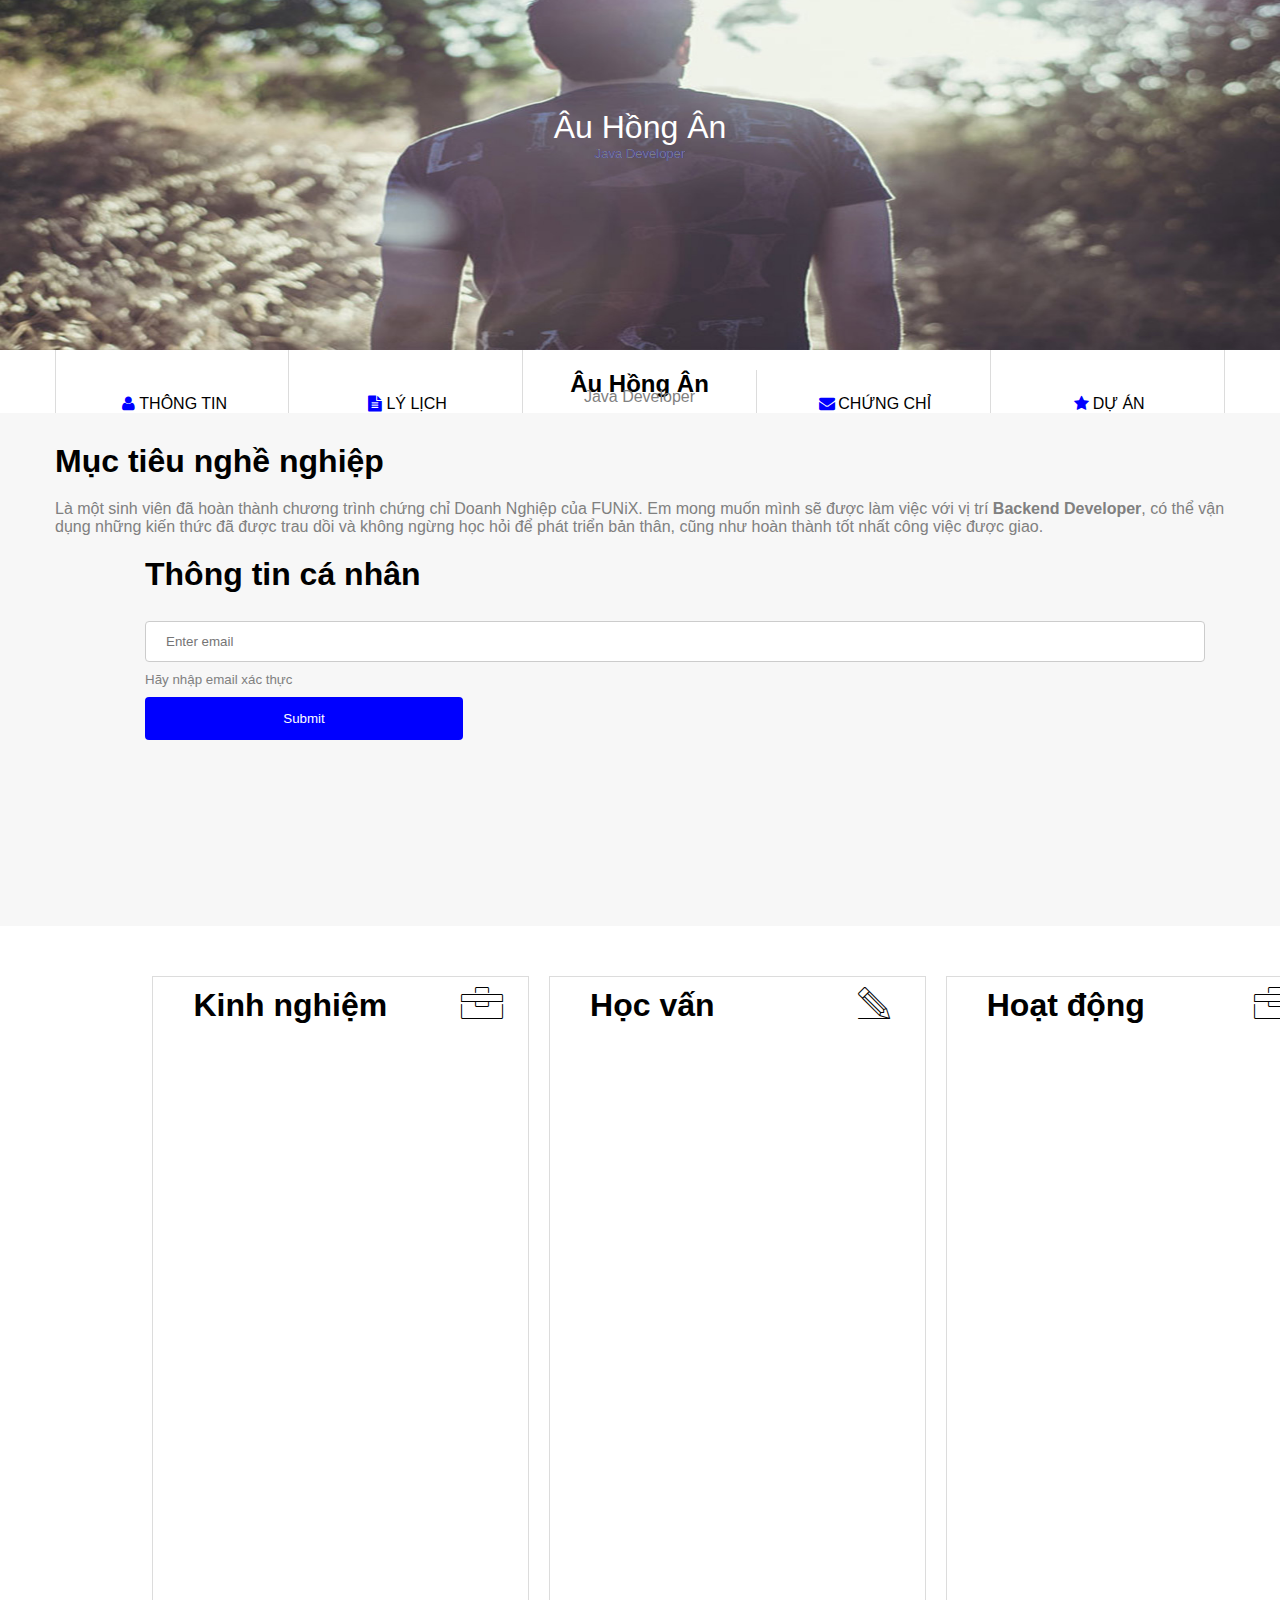
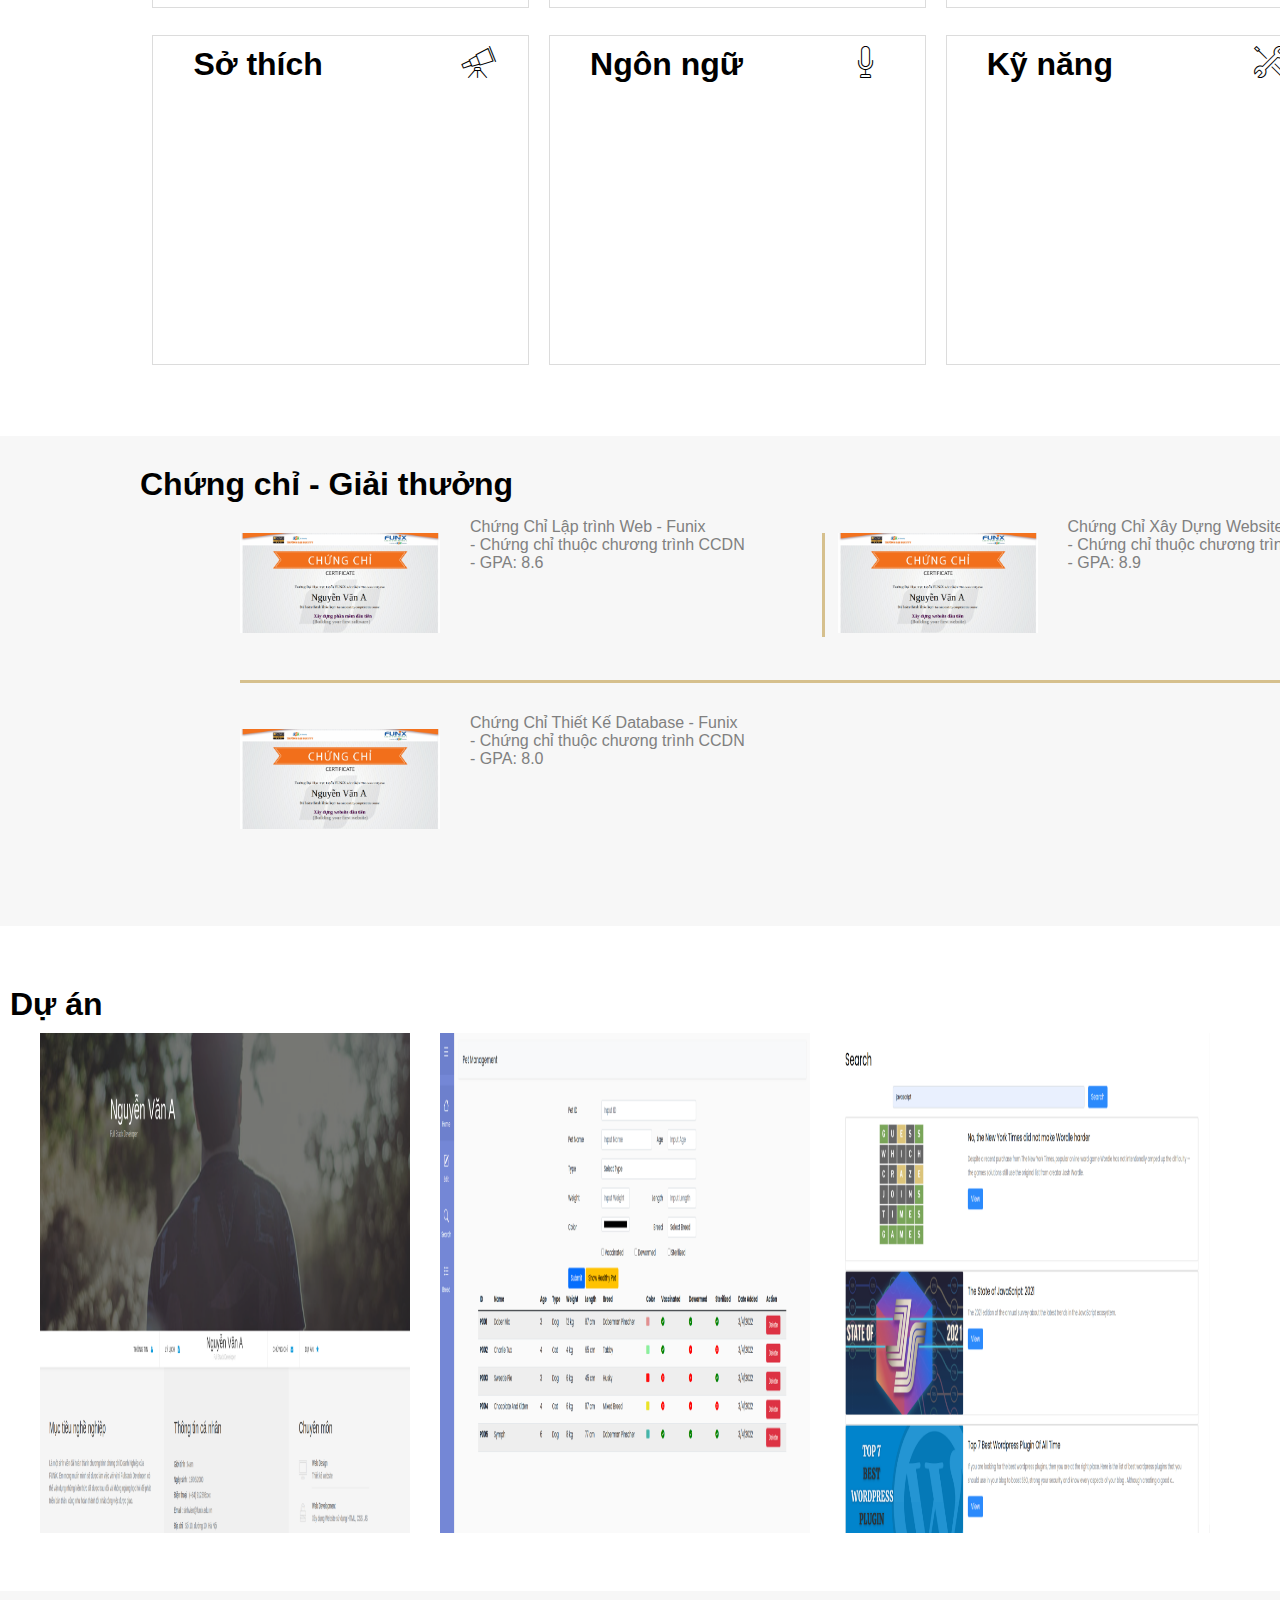
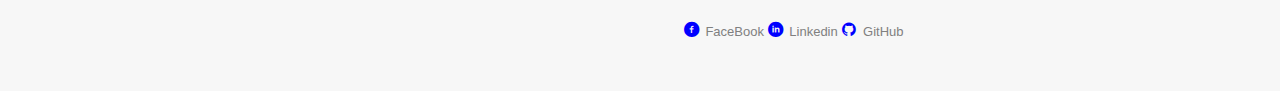
<file: ASM3/index.html>
<!DOCTYPE html>
<html lang="en">
<head>
	<meta charset="UTF-8">
	<meta http-equiv="X-UA-Compatible" content="IE=edge">
	<meta name="viewport" content="width=device-width, initial-scale=1.0">
	<link rel="stylesheet" href="./css/laptop.css">
	<link rel="stylesheet" href="./css/tablet.css">
	<link rel="stylesheet" href="./css/mobile.css">
	<link rel="stylesheet" href="./css/font.css">
	<link href="https://cdn.jsdelivr.net/npm/bootstrap@5.3.0-alpha1/dist/css/bootstrap.min.css" rel="stylesheet" 
	integrity="sha384-GLhlTQ8iRABdZLl6O3oVMWSktQOp6b7In1Zl3/Jr59b6EGGoI1aFkw7cmDA6j6gD" crossorigin="anonymous">
	<script src="./js/Js.js"></script>
	<title>Assignment 03</title>
</head>
<body onload="OnPageLoading()">
<!--Banner  -->
	<div class="banner">
		<img src="./images/banner.jpg" alt="banner" >
		<div class="title">
			<h1>Âu Hồng Ân</h1>
			<p >Java Developer</p>
		</div>
	</div>

	<!--Ending Banner  -->

	<!--Navbar  -->
	
	<section id="nav-bar">
		<nav class="container">
			<a id="info"><i class="icon-user"></i>Thông tin</a>
			<a><i class="icon-doc-text-inv mobile"></i>Lý lịch</a>
			<div  class="title2">
				<h2 class="namepos">Âu Hồng Ân</h2>
				<p class="namepos">Java Developer</p>
			</div>
			<a><i class="icon-mail-alt mobile-cer"></i>Chứng chỉ</a>
			<a> <i class="icon-star-1 mobile-project"></i>Dự Án</a>
		</nav> 
	
	</section>

	<!--Ending Navbar  -->

<!--About  -->
<section id="about" class="bg-grey">
	<div class="container">
		<div class="row ">
			<div id="item1" class="col-lg-6 col-md-6" >
				<div id="target">
					<h1 class="section-title">Mục tiêu nghề nghiệp</h1>
					<p style="padding-top: 20px">
						Là một sinh viên đã hoàn thành chương trình chứng chỉ Doanh
						Nghiệp của FUNiX. Em mong muốn mình sẽ được làm việc với vị
						trí <b>Backend Developer</b>, có thể vận dụng những kiến
						thức đã được trau dồi và không ngừng học hỏi để phát triển
						bản thân, cũng như hoàn thành tốt nhất công việc được giao.
					</p>
				</div>
			</div>
			<div class="col-lg-6 col-md-6" id="item2">
				<div id="personal-info" style="margin-top: 20px">
					<h1 class="section-title2">Thông tin cá nhân</h1>
					<div class="input">
						<input type="text" id="femail"  placeholder="Enter email">
						<p id="msg">Hãy nhập email xác thực</p>
						<input class="submit" type="submit" value="Submit" onclick="InputEmail()">
					</div>
				
					<div class="mt-40 info">
						<p><span>Giới tính</span> : Nam</p>
						<p><span>Ngày sinh</span> : 19/05/1989</p>
						<p><span>Điện thoại</span> : (+84) 912398xxx</p>
						<p><span>Email</span> : sinhvien@funix.edu.vn</p>
						<p><span>Địa chỉ</span> : Quận 6, Sài Gòn</p>
						<p><span>Website</span> : https://abc.tech</p>
					</div>
					
					<div class="icon">
						<a class="icon-twitter"></a>
						<a class="icon-facebook"></a>
						<a class="icon-google"></a>
						<a class="icon-linkedin"></a>
					</div>
					
				</div>
			</div>
		</div>
		
	</div>
</section>

<!--Ending About  -->

		<!--JobInfo  -->

		<section id="job-info">
			<div class="container">
				<div id="experience" class="div lab">
					<div class="SubDiv">
						<h1>Kinh nghiệm</h1>
						<h1 class="ic-toolbox"></h1>
						<p class="view">Viewmore</p>
						
					</div>
	
					<div class="SubDiv2">
						<input type="radio" checked>
						<label>Java Backend Developer Công Ty X</label>
						<div class="timeline">
							<p>5/2022 - </p>
							<p id="current">Hiện tại</p>
						</div>
						<div class="content">
							<p>- Xây dựng, phát triển Website trên thiết kế yêu cầu đã có</p>
							<p>- Sử dụng Mysql, SqlServer, và truy vấn SQL</p>
							<p>- Dùng ngôn ngữ lập trình Java</p>
						</div>
						
						<br>
						
						<input type="radio" checked>
						<label>.Net Backend Developer Công Ty Y</label>
						<div class="timeline">
							<p>6/2021-4/2022 </p>
						</div>
						<div class="content">
							<p>- Xây dựng, phát triển Website trên thiết kế yêu cầu đã có</p>
							<p>- Sử dụng Mysql, SqlServer, và truy vấn SQL, C#</p>
						</div>
					</div>
					
				</div>
				<div id ="education" class="div lab">
					<div class="SubDiv">
						<h1 id="edu">Học vấn</h1>
						<h1 class="ic-pencil"></h1>	
						<p id="viewmoreedu"class="view">Viewmore</p>
					</div>
	
					<div class="SubDiv2">
						<input type="radio" checked>
						<label>Funix</label>
						<div class="timeline">
							<p>6/2021-5/2022 </p>
						</div>
						<div class="content">
							<p>- Chứng chỉ doanh nghiệp Java Developer</p>
							<p>- GPA: 8/10</p>
						</div>
						<br>
						<input type="radio" checked>
						<label>Cử Nhân Đại Học Khoa Học Tự Nhiên</label>
						<div class="timeline">
							<p>12/2018-7/2022 </p>
						</div>
						<div class="content">
							<p>- Chuyên ngành IT</p>
							<p>- GPA 7/10</p>
						</div>
						<br>
						<input type="radio" checked>
						<label>Cử Nhân UEH</label>
						<div class="timeline">
							<p>12/2016-7/2018 </p>
						</div>
						<div class="content">
							<p>- Kế Toán Doanh Nghiệp</p>
							<p>- GPA 6/10</p>
						</div>
					</div>
					
				</div>
				<div id ="operation" class="div lab" >
					<div class="SubDiv">
						<h1>Hoạt động</h1>
						<h1 class="ic-toolbox"></h1>
						<p class="view">Viewmore</p>
					</div>
	
					<div class="SubDiv2">
						<input type="radio" checked>
						<label>FPT Edu Hackathon 2019</label>
						<div class="timeline">
							<p>3/2019-5/2019</p>
						</div>
						<div class="content">
							<p>- Giải 3 bảng A</p>
							<p>- Đề tài: Trang web phân loại rác</p>
						</div>
						<br>
						<input type="radio" checked>
						<label>Câu lạc bộ Z</label>
						<div class="timeline">
							<p>8/2016-8/2017 </p>
						</div>
						<div class="content">
							<p>- Trưởng ban chuyên môn</p>
						</div>
					</div>
					
				</div>
				<div id="favourite" class="div">
					<div class="SubDiv">
						<h1>Sở thích</h1>
						<h1 class="ic-telescope"></h1>
						<p class="view">Viewmore</p>
					</div>
					<div class="Icon">
						<div class="fav">
							<h1 class="ic-megaphone"></h1>
							
						</div class="fav">
						<div class="fav">
							<h1 class="ic-strategy" style="margin-left: 18px"></h1>
						</div>
						<div class="fav">
							<h1 class="ic-hotairballoon" style="margin-left: 15px"></h1>
						</div>
						
						<div class="fav">
							<h1 class="ic-basket"></h1>
						</div>
						
					</div>
					<div id="ic" class="titlefavou" >
					
						<p>Âm Nhạc</p>
						<p>Chơi Game</p>
						<p>Du Lịch</p>
						<p>Nấu Ăn</p>
					</div>
					
					
				
				</div>
				<div id="language" class="div">
					<div class="SubDiv">
						<h1>Ngôn ngữ</h1>
						<h1 class="ic-mic"></h1>
						<p class="view">Viewmore</p>
					</div>
					<div class="evaluation">
						<div>
							<p>Tiếng Anh - IELTS 7.0</p>
							<div class="Inlines">
								 <p class="inline" style="background-color: blue"></p>
								<p class="inline" style="background-color: blue"></p>
								<p class="inline"></p>
							</div>
							<p>Tiếng Nhật - JLPT N4</p>
							<div class="Inlines">
								 <p class="inline" style="background-color: blue"></p>
								<p class="inline"></p>
								<p class="inline"></p>
							</div>
						</div>
			
					</div>
					
				</div>
				<div id="skills" class="div">
					<div class="SubDiv">
						<h1>Kỹ năng</h1>
						<h1 class="ic-tools-2"></h1>
						<p class="view">Viewmore</p>
					</div>
					<div class="evaluation">
						<div>
							<p>DSA/GT/DB: Intermediate</p>
							<div class="Inlines">
								<p class="inline" style="background-color: blue"></p>
								<p class="inline" style="background-color: blue"></p>
								<p class="inline"></p>
							</div>
							<p>Java: Intermediate </p>
							<div class="Inlines">
								 <p class="inline" style="background-color: blue"></p>
								<p class="inline" style="background-color: blue"></p>
								<p class="inline"></p>
							</div>
							<p>C#: Intermediate </p>
							<div class="Inlines">
								 <p class="inline" style="background-color: blue"></p>
								<p class="inline" style="background-color: blue"></p>
								<p class="inline"></p>
							</div>
					
						</div>
					</div>
				</div>
				
				
			</div>
		</section>

		<!--JobInfo  -->
		<!--certificate  -->
		<section id="certificate" class="bg-grey">
			<div class="container">
				<h1 id="cer" class="section-title">
					Chứng chỉ - Giải thưởng
				</h1>
				<div class="detail">
					<div class="row1">
						<div class="column">
							<div class="column1" id="cell00">
								<div class="subcolumn">
									<div class="subcolumn1" >
										<img src="./images/Cert_PRF.png" width="200" height="100">
									</div>
									<div class="subcolumn2">
										<div class="namecer">
											<p>Chứng Chỉ Lập trình Web - Funix</p>
										</div>
										<div class="contentcer">
											<p>- Chứng chỉ thuộc chương trình CCDN</p>
											<p>- GPA: 8.6</p>
										</div>
										
									</div>
								</div>
							</div>
							<div class="column2">
								<div class="subcolumn">
									<div class="subcolumn1">
										<img src="./images/Cert_WEB.png" width="200" height="100">
									</div>
									<div id="subco" class="subcolumn2">
										<div class="namecer">
											<p>Chứng Chỉ Xây Dựng Website Đầu Tiên</p>
										</div>
										<div class="contentcer">
											<p>- Chứng chỉ thuộc chương trình CCDN</p>
											<p>- GPA: 8.9</p>
										</div>
										
									</div>
								</div>
							</div>
						</div>
				
					</div>
					<div class="row2">
						<div class="column">
							<div class="column1" style="margin-top: 45px;">
								<div class="subcolumn">
									<div class="subcolumn1" >
										<img src="./images/Cert_DBI.png" width="200" height="100">
									</div>
									<div class="subcolumn2">
										<div class="namecer">
											<p>Chứng Chỉ Thiết Kế Database - Funix</p>
										</div>
										<div class="contentcer">
											<p>- Chứng chỉ thuộc chương trình CCDN</p>
											<p>- GPA: 8.0</p>
										</div>
										
									</div>
								</div>
							</div>
							
						</div>
						
					</div>
					
				</div>
	
			</div>
		</section>
		<!--Ending certificate  -->

	<!--Project  -->
	<section id="project">
		<div class="container">
			<h1 class="section-title">
				Dự án
			</h1>
			<div class="colProject">
				<div class="project">
					<img id="img-project1" class="img-project" src="./images/project_1.png">
				</div>
				<div class="project">
					<img id="img-project2" class="img-project" src="./images/project_2.png">
				</div>
				<div class="project">
					<img id="img-project3" class="img-project" src="./images/project_3.png">
				</div>
			</div>
		</div>
	</section>
	<!--Ending Project  -->

	<!--footer-->
	<section id="footer" class="bg-grey">
		<div class="container">
			<div class="foot">
				<p class="ficon icon-facebook-circled"></p>
				<p class="content">FaceBook</p>
			</div>
			<div id="f1" class="foot" >
				<p class="ficon icon-linkedin-circled"></p>
				<p class="content">Linkedin</p>
			</div>
			<div id="f2" class="foot">
				<p class="ficon icon-github-circled"></p>
				<p class="content">GitHub</p>
			</div>
			
		</div>
	</section>
	<!--Ending footer-->
</body>
</html>
</file>
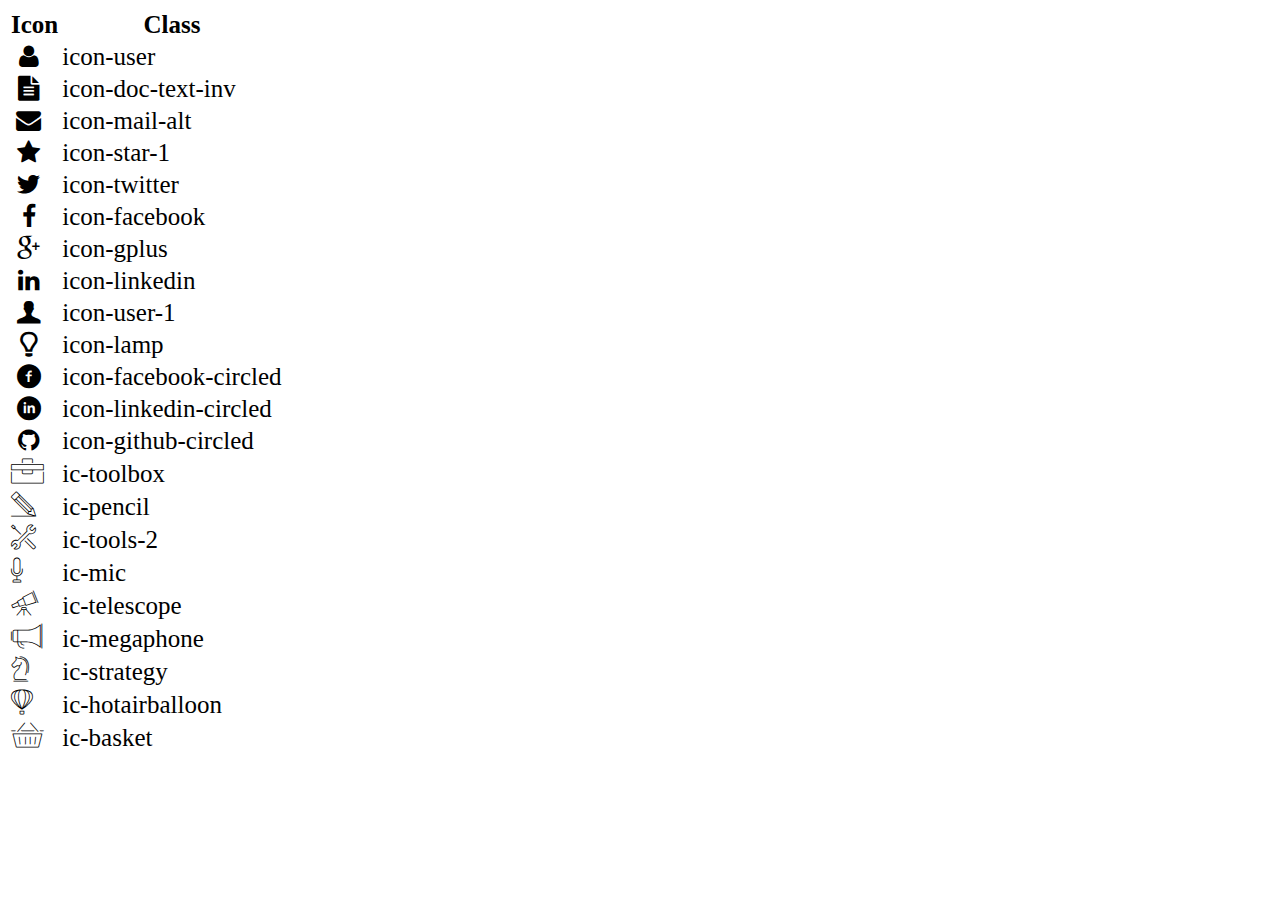
<file: ASM3/icon-list.html>
<!DOCTYPE html>
<html lang="en">

<head>
    <meta charset="UTF-8">
    <meta http-equiv="X-UA-Compatible" content="IE=edge">
    <meta name="viewport" content="width=device-width, initial-scale=1.0">
    <link rel="stylesheet" href="css/font.css">
    <title>Icon List</title>
</head>

<body>
    <table style="font-size: 25px;">
        <thead>
            <tr>
                <th>Icon</th>
                <th>Class</th>
            </tr>
        </thead>
        <tbody>
            <tr>
                <td><i class="icon-user"></i></td>
                <td>icon-user</td>
            </tr>
            <tr>
                <td><i class="icon-doc-text-inv"></i></td>
                <td>icon-doc-text-inv</td>
            </tr>
            <tr>
                <td><i class="icon-mail-alt"></i></td>
                <td>icon-mail-alt</td>
            </tr>
            <tr>
                <td><i class="icon-star-1"></i></td>
                <td>icon-star-1</td>
            </tr>
            <tr>
                <td><i class="icon-twitter"></i></td>
                <td>icon-twitter</td>
            </tr>
            <tr>
                <td><i class="icon-facebook"></i></td>
                <td>icon-facebook</td>
            </tr>
            <tr>
                <td><i class="icon-gplus"></i></td>
                <td>icon-gplus</td>
            </tr>
            <tr>
                <td><i class="icon-linkedin"></i></td>
                <td>icon-linkedin</td>
            </tr>
            <tr>
                <td><i class="icon-user-1"></i></td>
                <td>icon-user-1</td>
            </tr>
            <tr>
                <td><i class="icon-lamp"></i></td>
                <td>icon-lamp</td>
            </tr>
            <tr>
                <td><i class="icon-facebook-circled"></i></td>
                <td>icon-facebook-circled</td>
            </tr>
            <tr>
                <td><i class="icon-linkedin-circled"></i></td>
                <td>icon-linkedin-circled</td>
            </tr>
            <tr>
                <td><i class="icon-github-circled"></i></td>
                <td>icon-github-circled</td>
            </tr>
            <tr>
                <td><i class="ic-toolbox"></i></td>
                <td>ic-toolbox</td>
            </tr>
            <tr>
                <td><i class="ic-pencil"></i></td>
                <td>ic-pencil</td>
            </tr>
            <tr>
                <td><i class="ic-tools-2"></i></td>
                <td>ic-tools-2</td>
            </tr>

            <tr>
                <td><i class="ic-mic"></i></td>
                <td>ic-mic</td>
            </tr>
            <tr>
                <td><i class="ic-telescope"></i></td>
                <td>ic-telescope</td>
            </tr>
            <tr>
                <td><i class="ic-megaphone"></i></td>
                <td>ic-megaphone</td>
            </tr>
            <tr>
                <td><i class="ic-strategy"></i></td>
                <td>ic-strategy</td>
            </tr>
            <tr>
                <td><i class="ic-hotairballoon"></i></td>
                <td>ic-hotairballoon</td>
            </tr>
            <tr>
                <td><i class="ic-basket"></i></td>
                <td>ic-basket</td>
            </tr>
        </tbody>
    </table>
</body>

</html>
</file>
<file: ASM3/css/laptop.css>
* {
    margin: 0px;
}

body {
    overflow-x: hidden;
}

p {
    color: gray;
}
section > .container{
    margin: auto;
    display: block;
    padding: 30px 50px;
}


.bg-grey {
    background: #f7f7f7;
}
#nav-bar {
    text-align: center;
}

/*Banner*/

.banner {
  /*  position: relative;*/
    text-align: center;
    color: white;
    height: 350px;

}

.banner img {
   /* position: absolute;*/
    background-size: cover;
    background-position: center center;
    width: 100%;
    height: 100%;
    z-index: -1;
    
}

.title {
    position: absolute;
    top: 15%;
    left: 50%;
    font-family: Arial;
    transform: translate(-50%, -50%);
    
}

.title h1 {
    font-weight: 100;
    
}

.title p {

    text-shadow: 0 0px blue;
    font-size: small;
}

/*Nvabar*/
i {
    color: blue;
}

#about {
    margin-top: -30px;
}

input[type=text], select {
    width: 100%;
    padding: 12px 20px;
    margin: 8px 0;
    display: inline-block;
    border: 1px solid #ccc;
    border-radius: 4px;
    box-sizing: border-box;
  }
  
  input[type=submit] {
    width: 30%;
    background-color: blue;
    text-align: center;
    color: white;
    padding: 14px 20px;
    margin: 10px 0;
    border: none;
    border-radius: 4px;
    cursor: pointer;
  }
  
  input[type=submit]:hover {
    background-color: blue;
    
  }
  
  .input {
    border-radius: 5px;
    padding: 20px;
    margin-left: -20px;
  }

  .input p {
    margin-top: 2px;
    color: grey;
    font-size: smaller;
  } 

  .mt-40 {
       visibility: hidden ;
  }

  .icon {
    visibility: hidden ;
}
/*Job info*/
.SubDiv {
   margin-top: 10px;
   
}



.fav {
        
    color: blue;
    height: 55px;
    width: 64px;
    border-radius: 50%;
    border: 2px solid blue;
    
}

#job-info .container .div {
    border:1px solid gainsboro;
    margin-top: 20px;
}


.Icon {
    display: grid;
    grid-template-columns: 0.25fr 0.25fr 0.25fr 0.20fr;
    margin-left: 10px;
    column-gap: 10px;

}

    /* EngLish and Skill */
    .evaluation{
        
        display: grid;
        grid-template-rows: 1fr 1fr  1fr 1fr;
        row-gap: 20px;
        margin-left: 40px;
        color: grey;
        
    }
    
    /*Line of Evaluation */
    
    .inline {
        background: gray;
        display: inline-block;
        height: 2px;
        margin-right: 10px;
        width: 45px;
        
    }

    /*SetUP btn View*/
  
    .view:hover{
        border-radius: 50px;
        width: 30%;
        border: 2px solid yellow;
        background-color: yellow;
        text-align: center;
        color: black;
    
    }

/*Laptop*/
@media only screen and (min-width: 1024px) {
   
    
    
    section > .container{
        width: 1170px;
   
    }

    /*Nvabar*/
    .container {
        display: grid;
        grid-template-columns : repeat(5,1fr);
        font-family: Arial;
        
    }
    
    #nav-bar .container {
        display: grid;
        grid-template-columns : repeat(5,1fr);
        margin-top: -30px;
        
    }
    
    #nav-bar a{
        border-right: 0.25px solid gainsboro;
        padding-top: 45px;
        text-transform: uppercase;   
    }
    
    .title h1 {
        font-weight: 100;
        
    }

    .title2 {
        border-right: 0.25px solid gainsboro;
        margin-top: 20px;
        
    }
    
    .title2 p {
        margin-top: -10px;
        color: gray;
    }
    
    #info {
       border-left: 0.25px solid gainsboro;
       font-size: medium;
    }

    
    
    
    /*About*/
    #personal-info {
        margin-left: 90px;
        
    }

    .icon {
        padding-left: 50px;
    }

   /* #item2 {
        background-color:gainsboro ;
        
    }
    #personal-info {
        background-color:gainsboro ;
        width: 600px;
    }*/

    /*Job Info*/
    #job-info {
        height: 1100px;
    }

    #job-info .container {
        display: grid;
        grid-template-columns: 1fr 1fr 1fr;
        grid-template-rows: 400px 350px;
        gap: 20px;
        row-gap: 259px;

        margin-left: 8%;
    }



    .icon {
        visibility: hidden;
    }
    
    .SubDiv {
        display: grid;
        grid-template-columns: 4fr 1fr;
        margin-left: 40px;
    }
    
    .SubDiv2 {
        margin-left: 35px;
    }
    
    .timeline {
        display: flex;
        margin-left: 20px;
        font-style: italic;
        margin-top: -5px;
        font-size: small;
        color: grey;
    }
    
    #current {
        border-radius: 5px;
        border: 2px solid blue;
        background-color: blue;
        color: white;
    }
    
    .content {
        margin-left: 20px;
        font-size: small;
        color: grey;   
    }
    

    
    .fav h1{
        margin-left: 10px;
        margin-top: 10px;
    }
    
    .titlefavou {
        display: grid;
        grid-template-columns: 0.25fr 0.25fr 0.25fr 0.20fr;
        margin-left: 18px;
        text-align: center;
        color: grey;
    }
    
    /* EngLish and Skill */
    .evaluation{
        
        display: grid;
        grid-template-rows: 1fr 1fr  1fr 1fr;
        row-gap: 20px;
        margin-left: 40px;
        color: grey;
        
    }
    
    /*Line of Evaluation */
    
    .inline {
        background: gray;
        display: inline-block;
        height: 2px;
        margin-right: 10px;
        width: 45px;
        
    }
    
    .Inlines {
        margin-top: -20px;
    }

    .lab {
        height: 630px;
    }

        /* Certification */

    #certificate {
        height: 490px;
        margin-top: 10px;
    }

    #certificate .container {
        margin-left: 190px;
        padding-top: 30px;
    }

    .detail {
        display: grid;
        grid-template-rows: 150px 150px ;
        row-gap: 1px;
        margin-top: 30px;
        margin-left: auto;
    
    }

    .column {
        display: grid;
        grid-template-columns: 2fr 2fr ;
        gap: 1px;
    }

    .column2 {
        margin-left: 12px;
    }

    .subcolumn {
        display: grid;
        grid-template-columns: 0.5fr 1.5fr ;
        gap: 30px;

    }

    .subcolumn2 {
        margin-top: -15px;
    }

    #cell00 {
        border-right-style: solid;
        border-right-color: #d6c08d;
    }

    .row1 {
        border-bottom-style: solid;
        border-bottom-color: #d6c08d;
    }

    .contentcer {
        color: gray;
    }
    #cer {
        margin-left: -100px;
    }
   
    /*Project */

    

    #project {
        height: 635px;
        margin-left: -90px;
        padding-top: 30px;
        width: auto;
        
    }


    .colProject {
        display: grid;
        grid-template-columns: 1fr 1fr 1fr ;
        gap: 30px;
        height: 495px;
        margin-top: 10px;
        margin-left: 30px;
        
    }

    .project img{
        width: 370px; 
        height: 500px;
    }

    /*footer*/

    #footer {
        height: 100px;
    }

    #footer .container {
        display: flex;
        margin-left: 630px;
        padding-top: 30px;
        width: auto;
    }

    .foot {
        display: flex;
    }

    .ficon {
        color: blue;
    }

    .foot .content {
        margin-left: 3px;
        margin-top: 3px;
    }

    #f1 #f2 {
        margin-left: 10px;
    }
 
    
    
    
    
}
</file>
<file: ASM3/css/tablet.css>
@media only  screen and (max-width: 1023px) {

    
    section > .container{
        width: 1023px;
    
    }

    .title {
        top: 10%;
    }


    #nav-bar .container {
        display: grid;
        grid-template-columns : repeat(5,1fr);
        margin-top: -30px;
        width: auto;
        
    }
     /*Nvabar*/
    
    #nav-bar a{
        border-right: 0.25px solid gainsboro;
        padding-top: 45px;
        text-transform: uppercase;
        height: 120px;
    }
    
    .title h1 {
        font-weight: 100;
        
    }

    .title2 {
        border-right: 0.25px solid gainsboro;
        margin-top: 20px;
        
    }
    
    .title2 p {
        margin-top: -10px;
        color: gray;
    }
    
    #info {
       border-left: 0.25px solid gainsboro;
       font-size: medium;
    }

    .namepos {
        display: none;
    }

         /*About*/
    #personal-info {
        margin-left: 90px;
          
    }

  /*  #item2 {
        background-color:gainsboro ;
        
    }
    #personal-info {
        background-color:gainsboro ;
        width: 280px;
    }*/

    /*Jobinfo*/
    #job-info {
        height: 2100px;
    }
                    
    
    
    #job-info .container{
        width: 750px;
        height: 1900px;
        margin-left: auto;
        display: grid;
        grid-template-columns: 1fr 1fr;
        grid-template-rows: 700px 500px 50px;
        column-gap: 30px;
        row-gap: 30px;
  
    }

    #experience {
        grid-row: 1/2;
    }

    #operation {
        grid-row: 1 / span 1;
        grid-column: 2 / span 1;
    }

    #education {
        grid-row: 2 / span 1;
        grid-column: 2 / span 1;
        font-size: x-small;
        height: max-content;

    }

    #edu {
        font-size: x-large;
    }

    #viewmoreedu {
        font-size: medium;
    }

    #favourite {
        grid-row: 3/ span 1 ;
        grid-column: 2 / span 1;
        height: 750px;
  
    }

    #skills {
        grid-row: 2/ span 2 ;
        grid-column: 1 / span 1;
        
    }

    #language {
        height: 550px;

    }

    .SubDiv {
        display: grid;
        grid-template-columns: 4fr 1fr;
        margin-left: 40px;
    }
    
    .SubDiv2 {
        margin-left: 35px;
    }

     /* Certification */
     
        
     #certificate {
        height: 600px;
        margin-top: 10px;
    }


    .detail {
        display: grid;
        grid-template-rows: 150px 150px ;
        row-gap: 1px;
        margin-top: 100px;
        margin-left: 90px;
    
    }

    .column {
        display: grid;
        grid-template-columns: 2fr 2fr ;
        gap: 1px;
    }
    
    .column2 {
        margin-left: 12px;
    }

    .subcolumn {
        display: inline-block;
    }

    .subcolumn2 {
    
        margin-top: 5px;
    }

    #cell00 {
        border-right-style: solid;
        border-right-color: #d6c08d;
    }

    .row1 {
        border-bottom-style: solid;
        border-bottom-color: #d6c08d;
        margin-top: -90px;
    }

    .contentcer {
        color: gray;
    }
    /*Project*/
    #project {
        
        width: 390px;
        
    }
    .colProject {
        display: grid;
        grid-template-columns: 1fr 1fr 1fr ;
        gap: 30px;
        height: 495px;
        margin-top: 10px;
        margin-left: 30px;
        
    }
    
     #project .container {
        width: 290px;
        margin-left: -10px;
    }

    .project img{
        width: 170px; 
        height: 500px;
        
    }

  

    /*footer*/
    #footer {
        height: 100px;
        width: auto;
    }

    #footer .container {
        display: flex;
        margin-left: 230px;
        padding-top: 30px;
        width: 100px;
    }

    .foot {
        display: flex;
    }

    .ficon {
        color: blue;
    }
        
    
     



    


     
   

}
</file>
<file: ASM3/css/mobile.css>
@media  only screen and (max-width: 767px) {
    section > .container{
        max-width: 60%;
    
    }


    
    .banner {
      height: 750px;
      width: 100%;
    }

    .title2 {
      display: none;
    }

      /*Nvabar*/
    
      #nav-bar a{
        border: none;
        padding-top: 45px;
        text-transform: uppercase;
        height: 120px;
      }

      #nav-bar .container {
        display: grid;
        grid-template-columns : repeat(1,1fr);
        margin-left: -10px;
      } 

      .mobile {
        margin-left: -25px;
      }
    
    .mobile-cer {
        margin-left: 10px;
    }

    .mobile-project{
        margin-left: -30px;
    }


    #personal-info {
      margin-left: 0px;
    }

    /*About*/
    #about .row{
      display: grid;
      grid-template-columns: 1fr;
      width: 375px;
      margin-left: -120px;
    }

     /*Jobinfo*/
     #job-info {
      width: auto;
      height: 800px
    }

    #job-info .container {
       display: inline;
       height: max-content;
    }

    #favourite {
       height: auto;
    }
    
    #skills {
      height: 400px;
    }
    /*certification*/

    #certificate {
       margin-top: 2000px;
       height: auto;
       width: 390px;

    }
    #certificate .container {
      margin-left: 10px;
    }
    
    .detail {
      display:inline;
      
  
    }

  

    .row1 {
      display: inline;

    }

    .column {
      display: inline;
    }

    #cell00 {
      border-right: none;
      border-bottom-style: solid;
      border-bottom-color: #d6c08d;
    }
    
    .column2 {
      border-bottom-style: solid;
      border-bottom-color: #d6c08d;
      margin-top: 20px;
    }

    #cer {
      margin-left: -30px;
    }
    
    #subco {
      margin-left: -12px;
    }
    
     /*Project*/

     .colProject {
      display: inline;
      
    }

   
    #img-project1{
      width: 350px;
    }

    #img-project2{
        width: 350px;
    }

    #img-project3{
        width: 350px;
    }

        /*footer*/
    #footer {
      height: 100px;
      width: auto;
  }

  #footer .container {
      display: flex;
      margin-left: 30px;
      padding-top: 30px;
      width: 150px;
  }



}
</file>
<file: ASM3/css/font.css>
@font-face {
	font-family: 'open_sanslight';
	src: url('../fonts/OpenSans-Light-webfont.eot');
	src: url('../fonts/OpenSans-Light-webfont.eot#iefix') format('embedded-opentype'),
		url('../fonts/OpenSans-Light-webfont.woff') format('woff'),
		url('../fonts/OpenSans-Light-webfont.ttf') format('truetype'),
		url('../fonts/OpenSans-Light-webfont.svg#open_sanslight') format('svg');
	font-weight: normal;
	font-style: normal;

}

@font-face {
	font-family: 'open_sansitalic';
	src: url('../fonts/OpenSans-Italic-webfont.eot');
	src: url('../fonts/OpenSans-Italic-webfont.eot#iefix') format('embedded-opentype'),
		url('../fonts/OpenSans-Italic-webfont.woff') format('woff'),
		url('../fonts/OpenSans-Italic-webfont.ttf') format('truetype'),
		url('../fonts/OpenSans-Italic-webfont.svg#open_sansitalic') format('svg');
	font-weight: normal;
	font-style: normal;

}

@font-face {
	font-family: 'open_sanssemibold';
	src: url('../fonts/OpenSans-Semibold-webfont.eot');
	src: url('../fonts/OpenSans-Semibold-webfont.eot#iefix') format('embedded-opentype'),
		url('../fonts/OpenSans-Semibold-webfont.woff') format('woff'),
		url('../fonts/OpenSans-Semibold-webfont.ttf') format('truetype'),
		url('../fonts/OpenSans-Semibold-webfont.svg#open_sanssemibold') format('svg');
	font-weight: normal;
	font-style: normal;

}


@font-face {
	font-family: 'open_sanslight_italic';
	src: url('../fonts/OpenSans-LightItalic-webfont.eot');
	src: url('../fonts/OpenSans-LightItalic-webfont.eot#iefix') format('embedded-opentype'),
		url('../fonts/OpenSans-LightItalic-webfont.woff') format('woff'),
		url('../fonts/OpenSans-LightItalic-webfont.ttf') format('truetype'),
		url('../fonts/OpenSans-LightItalic-webfont.svg#open_sanslight_italic') format('svg');
	font-weight: normal;
	font-style: normal;

}

@font-face {
	font-family: 'open_sansregular';
	src: url('../fonts/OpenSans-Regular-webfont.eot');
	src: url('../fonts/OpenSans-Regular-webfont.eot#iefix') format('embedded-opentype'),
		url('../fonts/OpenSans-Regular-webfont.woff') format('woff'),
		url('../fonts/OpenSans-Regular-webfont.ttf') format('truetype'),
		url('../fonts/OpenSans-Regular-webfont.svg#open_sansregular') format('svg');
	font-weight: normal;
	font-style: normal;

}


@font-face {
	font-family: 'fontello';
	src: url('../fonts/fontello.eot');
	src: url('../fonts/fontello.eot#iefix') format('embedded-opentype'),
		url('../fonts/fontello.woff') format('woff'),
		url('../fonts/fontello.ttf') format('truetype'),
		url('../fonts/fontello.svg#fontello') format('svg');
	font-weight: normal;
	font-style: normal;
}

[class^="icon-"]:before,
[class*=" icon-"]:before {
	font-family: "fontello";
	font-style: normal;
	font-weight: normal;
	speak: none;

	display: inline-block;
	text-decoration: inherit;
	width: 1em;
	margin-right: .2em;
	text-align: center;
	/* opacity: .8; */

	/* For safety - reset parent styles, that can break glyph codes*/
	font-variant: normal;
	text-transform: none;

	/* fix buttons height, for twitter bootstrap */
	line-height: 1em;

	/* Animation center compensation - margins should be symmetric */
	/* remove if not needed */
	margin-left: .2em;

	/* you can be more comfortable with increased icons size */
	/* font-size: 120%; */

	/* Font smoothing. That was taken from TWBS */
	-webkit-font-smoothing: antialiased;
	-moz-osx-font-smoothing: grayscale;

	/* Uncomment for 3D effect */
	/* text-shadow: 1px 1px 1px rgba(127, 127, 127, 0.3); */
}

.icon-emo-happy:before {
	content: '\e800';
}

/* '' */
.icon-emo-wink:before {
	content: '\e801';
}

/* '' */
.icon-emo-wink2:before {
	content: '\e802';
}

/* '' */
.icon-emo-unhappy:before {
	content: '\e803';
}

/* '' */
.icon-emo-sleep:before {
	content: '\e804';
}

/* '' */
.icon-emo-thumbsup:before {
	content: '\e805';
}

/* '' */
.icon-emo-devil:before {
	content: '\e806';
}

/* '' */
.icon-emo-surprised:before {
	content: '\e807';
}

/* '' */
.icon-emo-tongue:before {
	content: '\e808';
}

/* '' */
.icon-emo-coffee:before {
	content: '\e809';
}

/* '' */
.icon-emo-sunglasses:before {
	content: '\e80a';
}

/* '' */
.icon-emo-displeased:before {
	content: '\e80b';
}

/* '' */
.icon-emo-beer:before {
	content: '\e80c';
}

/* '' */
.icon-emo-grin:before {
	content: '\e80d';
}

/* '' */
.icon-emo-angry:before {
	content: '\e80e';
}

/* '' */
.icon-emo-saint:before {
	content: '\e80f';
}

/* '' */
.icon-emo-cry:before {
	content: '\e810';
}

/* '' */
.icon-emo-shoot:before {
	content: '\e811';
}

/* '' */
.icon-emo-squint:before {
	content: '\e812';
}

/* '' */
.icon-emo-laugh:before {
	content: '\e813';
}

/* '' */
.icon-spin1:before {
	content: '\e814';
}

/* '' */
.icon-spin2:before {
	content: '\e815';
}

/* '' */
.icon-spin3:before {
	content: '\e816';
}

/* '' */
.icon-spin4:before {
	content: '\e817';
}

/* '' */
.icon-spin5:before {
	content: '\e818';
}

/* '' */
.icon-spin6:before {
	content: '\e819';
}

/* '' */
.icon-firefox:before {
	content: '\e81a';
}

/* '' */
.icon-chrome:before {
	content: '\e81b';
}

/* '' */
.icon-opera:before {
	content: '\e81c';
}

/* '' */
.icon-ie:before {
	content: '\e81d';
}

/* '' */
.icon-crown:before {
	content: '\e81e';
}

/* '' */
.icon-crown-plus:before {
	content: '\e81f';
}

/* '' */
.icon-crown-minus:before {
	content: '\e820';
}

/* '' */
.icon-marquee:before {
	content: '\e821';
}

/* '' */
.icon-glass:before {
	content: '\e822';
}

/* '' */
.icon-music:before {
	content: '\e823';
}

/* '' */
.icon-search:before {
	content: '\e824';
}

/* '' */
.icon-mail:before {
	content: '\e825';
}

/* '' */
.icon-mail-alt:before {
	content: '\e826';
}

/* '' */
.icon-mail-squared:before {
	content: '\e827';
}

/* '' */
.icon-heart:before {
	content: '\e828';
}

/* '' */
.icon-heart-empty:before {
	content: '\e829';
}

/* '' */
.icon-star-1:before {
	content: '\e82a';
}

/* '' */
.icon-star-empty-1:before {
	content: '\e82b';
}

/* '' */
.icon-star-half:before {
	content: '\e82c';
}

/* '' */
.icon-star-half-alt:before {
	content: '\e82d';
}

/* '' */
.icon-user:before {
	content: '\e82e';
}

/* '' */
.icon-user-plus:before {
	content: '\e82f';
}

/* '' */
.icon-user-times:before {
	content: '\e830';
}

/* '' */
.icon-users:before {
	content: '\e831';
}

/* '' */
.icon-male:before {
	content: '\e832';
}

/* '' */
.icon-female:before {
	content: '\e833';
}

/* '' */
.icon-child:before {
	content: '\e834';
}

/* '' */
.icon-user-secret:before {
	content: '\e835';
}

/* '' */
.icon-video:before {
	content: '\e836';
}

/* '' */
.icon-videocam:before {
	content: '\e837';
}

/* '' */
.icon-picture:before {
	content: '\e838';
}

/* '' */
.icon-camera:before {
	content: '\e839';
}

/* '' */
.icon-camera-alt:before {
	content: '\e83a';
}

/* '' */
.icon-th-large:before {
	content: '\e83b';
}

/* '' */
.icon-th:before {
	content: '\e83c';
}

/* '' */
.icon-th-list:before {
	content: '\e83d';
}

/* '' */
.icon-ok:before {
	content: '\e83e';
}

/* '' */
.icon-ok-circled:before {
	content: '\e83f';
}

/* '' */
.icon-ok-circled2:before {
	content: '\e840';
}

/* '' */
.icon-ok-squared:before {
	content: '\e841';
}

/* '' */
.icon-cancel:before {
	content: '\e842';
}

/* '' */
.icon-cancel-circled:before {
	content: '\e843';
}

/* '' */
.icon-cancel-circled2:before {
	content: '\e844';
}

/* '' */
.icon-plus:before {
	content: '\e845';
}

/* '' */
.icon-plus-circled:before {
	content: '\e846';
}

/* '' */
.icon-plus-squared:before {
	content: '\e847';
}

/* '' */
.icon-plus-squared-alt:before {
	content: '\e848';
}

/* '' */
.icon-minus:before {
	content: '\e849';
}

/* '' */
.icon-minus-circled:before {
	content: '\e84a';
}

/* '' */
.icon-minus-squared:before {
	content: '\e84b';
}

/* '' */
.icon-minus-squared-alt:before {
	content: '\e84c';
}

/* '' */
.icon-help:before {
	content: '\e84d';
}

/* '' */
.icon-help-circled:before {
	content: '\e84e';
}

/* '' */
.icon-info-circled:before {
	content: '\e84f';
}

/* '' */
.icon-info:before {
	content: '\e850';
}

/* '' */
.icon-home:before {
	content: '\e851';
}

/* '' */
.icon-link:before {
	content: '\e852';
}

/* '' */
.icon-unlink:before {
	content: '\e853';
}

/* '' */
.icon-link-ext:before {
	content: '\e854';
}

/* '' */
.icon-link-ext-alt:before {
	content: '\e855';
}

/* '' */
.icon-attach:before {
	content: '\e856';
}

/* '' */
.icon-lock:before {
	content: '\e857';
}

/* '' */
.icon-lock-open:before {
	content: '\e858';
}

/* '' */
.icon-lock-open-alt:before {
	content: '\e859';
}

/* '' */
.icon-pin:before {
	content: '\e85a';
}

/* '' */
.icon-eye:before {
	content: '\e85b';
}

/* '' */
.icon-eye-off:before {
	content: '\e85c';
}

/* '' */
.icon-tag-1:before {
	content: '\e85d';
}

/* '' */
.icon-tags:before {
	content: '\e85e';
}

/* '' */
.icon-bookmark:before {
	content: '\e85f';
}

/* '' */
.icon-bookmark-empty:before {
	content: '\e860';
}

/* '' */
.icon-flag:before {
	content: '\e861';
}

/* '' */
.icon-flag-empty:before {
	content: '\e862';
}

/* '' */
.icon-flag-checkered:before {
	content: '\e863';
}

/* '' */
.icon-thumbs-up:before {
	content: '\e864';
}

/* '' */
.icon-thumbs-down:before {
	content: '\e865';
}

/* '' */
.icon-thumbs-up-alt:before {
	content: '\e866';
}

/* '' */
.icon-thumbs-down-alt:before {
	content: '\e867';
}

/* '' */
.icon-download:before {
	content: '\e868';
}

/* '' */
.icon-upload:before {
	content: '\e869';
}

/* '' */
.icon-download-cloud:before {
	content: '\e86a';
}

/* '' */
.icon-upload-cloud:before {
	content: '\e86b';
}

/* '' */
.icon-reply:before {
	content: '\e86c';
}

/* '' */
.icon-reply-all:before {
	content: '\e86d';
}

/* '' */
.icon-forward:before {
	content: '\e86e';
}

/* '' */
.icon-quote-left:before {
	content: '\e86f';
}

/* '' */
.icon-quote-right:before {
	content: '\e870';
}

/* '' */
.icon-code:before {
	content: '\e871';
}

/* '' */
.icon-export:before {
	content: '\e872';
}

/* '' */
.icon-export-alt:before {
	content: '\e873';
}

/* '' */
.icon-share:before {
	content: '\e874';
}

/* '' */
.icon-share-squared:before {
	content: '\e875';
}

/* '' */
.icon-pencil:before {
	content: '\e876';
}

/* '' */
.icon-pencil-squared:before {
	content: '\e877';
}

/* '' */
.icon-edit:before {
	content: '\e878';
}

/* '' */
.icon-print:before {
	content: '\e879';
}

/* '' */
.icon-retweet:before {
	content: '\e87a';
}

/* '' */
.icon-keyboard:before {
	content: '\e87b';
}

/* '' */
.icon-gamepad:before {
	content: '\e87c';
}

/* '' */
.icon-comment:before {
	content: '\e87d';
}

/* '' */
.icon-chat:before {
	content: '\e87e';
}

/* '' */
.icon-comment-empty:before {
	content: '\e87f';
}

/* '' */
.icon-chat-empty:before {
	content: '\e880';
}

/* '' */
.icon-bell:before {
	content: '\e881';
}

/* '' */
.icon-bell-alt:before {
	content: '\e882';
}

/* '' */
.icon-bell-off:before {
	content: '\e883';
}

/* '' */
.icon-bell-off-empty:before {
	content: '\e884';
}

/* '' */
.icon-attention-alt:before {
	content: '\e885';
}

/* '' */
.icon-attention:before {
	content: '\e886';
}

/* '' */
.icon-attention-circled:before {
	content: '\e887';
}

/* '' */
.icon-location:before {
	content: '\e888';
}

/* '' */
.icon-direction:before {
	content: '\e889';
}

/* '' */
.icon-compass:before {
	content: '\e88a';
}

/* '' */
.icon-trash:before {
	content: '\e88b';
}

/* '' */
.icon-trash-empty:before {
	content: '\e88c';
}

/* '' */
.icon-doc:before {
	content: '\e88d';
}

/* '' */
.icon-docs:before {
	content: '\e88e';
}

/* '' */
.icon-doc-text:before {
	content: '\e88f';
}

/* '' */
.icon-doc-inv:before {
	content: '\e890';
}

/* '' */
.icon-doc-text-inv:before {
	content: '\e891';
}

/* '' */
.icon-file-pdf:before {
	content: '\e892';
}

/* '' */
.icon-file-word:before {
	content: '\e893';
}

/* '' */
.icon-file-excel:before {
	content: '\e894';
}

/* '' */
.icon-file-powerpoint:before {
	content: '\e895';
}

/* '' */
.icon-file-image:before {
	content: '\e896';
}

/* '' */
.icon-file-archive:before {
	content: '\e897';
}

/* '' */
.icon-file-audio:before {
	content: '\e898';
}

/* '' */
.icon-file-video:before {
	content: '\e899';
}

/* '' */
.icon-file-code:before {
	content: '\e89a';
}

/* '' */
.icon-folder:before {
	content: '\e89b';
}

/* '' */
.icon-folder-open:before {
	content: '\e89c';
}

/* '' */
.icon-folder-empty:before {
	content: '\e89d';
}

/* '' */
.icon-folder-open-empty:before {
	content: '\e89e';
}

/* '' */
.icon-box:before {
	content: '\e89f';
}

/* '' */
.icon-rss:before {
	content: '\e8a0';
}

/* '' */
.icon-rss-squared:before {
	content: '\e8a1';
}

/* '' */
.icon-phone:before {
	content: '\e8a2';
}

/* '' */
.icon-phone-squared:before {
	content: '\e8a3';
}

/* '' */
.icon-fax:before {
	content: '\e8a4';
}

/* '' */
.icon-menu:before {
	content: '\e8a5';
}

/* '' */
.icon-cog:before {
	content: '\e8a6';
}

/* '' */
.icon-cog-alt:before {
	content: '\e8a7';
}

/* '' */
.icon-wrench:before {
	content: '\e8a8';
}

/* '' */
.icon-sliders:before {
	content: '\e8a9';
}

/* '' */
.icon-basket:before {
	content: '\e8aa';
}

/* '' */
.icon-cart-plus:before {
	content: '\e8ab';
}

/* '' */
.icon-cart-arrow-down:before {
	content: '\e8ac';
}

/* '' */
.icon-calendar:before {
	content: '\e8ad';
}

/* '' */
.icon-calendar-empty:before {
	content: '\e8ae';
}

/* '' */
.icon-login:before {
	content: '\e8af';
}

/* '' */
.icon-logout:before {
	content: '\e8b0';
}

/* '' */
.icon-mic:before {
	content: '\e8b1';
}

/* '' */
.icon-mute:before {
	content: '\e8b2';
}

/* '' */
.icon-volume-off:before {
	content: '\e8b3';
}

/* '' */
.icon-volume-down:before {
	content: '\e8b4';
}

/* '' */
.icon-volume-up:before {
	content: '\e8b5';
}

/* '' */
.icon-headphones:before {
	content: '\e8b6';
}

/* '' */
.icon-clock:before {
	content: '\e8b7';
}

/* '' */
.icon-lightbulb:before {
	content: '\e8b8';
}

/* '' */
.icon-block:before {
	content: '\e8b9';
}

/* '' */
.icon-resize-full:before {
	content: '\e8ba';
}

/* '' */
.icon-resize-full-alt:before {
	content: '\e8bb';
}

/* '' */
.icon-resize-small:before {
	content: '\e8bc';
}

/* '' */
.icon-resize-vertical:before {
	content: '\e8bd';
}

/* '' */
.icon-resize-horizontal:before {
	content: '\e8be';
}

/* '' */
.icon-move:before {
	content: '\e8bf';
}

/* '' */
.icon-zoom-in:before {
	content: '\e8c0';
}

/* '' */
.icon-zoom-out:before {
	content: '\e8c1';
}

/* '' */
.icon-down-circled2:before {
	content: '\e8c2';
}

/* '' */
.icon-up-circled2:before {
	content: '\e8c3';
}

/* '' */
.icon-left-circled2:before {
	content: '\e8c4';
}

/* '' */
.icon-right-circled2:before {
	content: '\e8c5';
}

/* '' */
.icon-down-dir:before {
	content: '\e8c6';
}

/* '' */
.icon-up-dir:before {
	content: '\e8c7';
}

/* '' */
.icon-left-dir:before {
	content: '\e8c8';
}

/* '' */
.icon-right-dir:before {
	content: '\e8c9';
}

/* '' */
.icon-down-open:before {
	content: '\e8ca';
}

/* '' */
.icon-left-open:before {
	content: '\e8cb';
}

/* '' */
.icon-right-open:before {
	content: '\e8cc';
}

/* '' */
.icon-up-open:before {
	content: '\e8cd';
}

/* '' */
.icon-angle-left:before {
	content: '\e8ce';
}

/* '' */
.icon-angle-right:before {
	content: '\e8cf';
}

/* '' */
.icon-angle-up:before {
	content: '\e8d0';
}

/* '' */
.icon-angle-down:before {
	content: '\e8d1';
}

/* '' */
.icon-angle-circled-left:before {
	content: '\e8d2';
}

/* '' */
.icon-angle-circled-right:before {
	content: '\e8d3';
}

/* '' */
.icon-angle-circled-up:before {
	content: '\e8d4';
}

/* '' */
.icon-angle-circled-down:before {
	content: '\e8d5';
}

/* '' */
.icon-angle-double-left:before {
	content: '\e8d6';
}

/* '' */
.icon-angle-double-right:before {
	content: '\e8d7';
}

/* '' */
.icon-angle-double-up:before {
	content: '\e8d8';
}

/* '' */
.icon-angle-double-down:before {
	content: '\e8d9';
}

/* '' */
.icon-down:before {
	content: '\e8da';
}

/* '' */
.icon-left:before {
	content: '\e8db';
}

/* '' */
.icon-right:before {
	content: '\e8dc';
}

/* '' */
.icon-up:before {
	content: '\e8dd';
}

/* '' */
.icon-down-big:before {
	content: '\e8de';
}

/* '' */
.icon-left-big:before {
	content: '\e8df';
}

/* '' */
.icon-right-big:before {
	content: '\e8e0';
}

/* '' */
.icon-up-big:before {
	content: '\e8e1';
}

/* '' */
.icon-right-hand:before {
	content: '\e8e2';
}

/* '' */
.icon-left-hand:before {
	content: '\e8e3';
}

/* '' */
.icon-up-hand:before {
	content: '\e8e4';
}

/* '' */
.icon-down-hand:before {
	content: '\e8e5';
}

/* '' */
.icon-left-circled:before {
	content: '\e8e6';
}

/* '' */
.icon-right-circled:before {
	content: '\e8e7';
}

/* '' */
.icon-up-circled:before {
	content: '\e8e8';
}

/* '' */
.icon-down-circled:before {
	content: '\e8e9';
}

/* '' */
.icon-cw:before {
	content: '\e8ea';
}

/* '' */
.icon-ccw:before {
	content: '\e8eb';
}

/* '' */
.icon-arrows-cw:before {
	content: '\e8ec';
}

/* '' */
.icon-level-up:before {
	content: '\e8ed';
}

/* '' */
.icon-level-down:before {
	content: '\e8ee';
}

/* '' */
.icon-shuffle:before {
	content: '\e8ef';
}

/* '' */
.icon-exchange:before {
	content: '\e8f0';
}

/* '' */
.icon-history:before {
	content: '\e8f1';
}

/* '' */
.icon-expand:before {
	content: '\e8f2';
}

/* '' */
.icon-collapse:before {
	content: '\e8f3';
}

/* '' */
.icon-expand-right:before {
	content: '\e8f4';
}

/* '' */
.icon-collapse-left:before {
	content: '\e8f5';
}

/* '' */
.icon-play:before {
	content: '\e8f6';
}

/* '' */
.icon-play-circled:before {
	content: '\e8f7';
}

/* '' */
.icon-play-circled2:before {
	content: '\e8f8';
}

/* '' */
.icon-stop:before {
	content: '\e8f9';
}

/* '' */
.icon-pause:before {
	content: '\e8fa';
}

/* '' */
.icon-to-end:before {
	content: '\e8fb';
}

/* '' */
.icon-to-end-alt:before {
	content: '\e8fc';
}

/* '' */
.icon-to-start:before {
	content: '\e8fd';
}

/* '' */
.icon-to-start-alt:before {
	content: '\e8fe';
}

/* '' */
.icon-fast-fw:before {
	content: '\e8ff';
}

/* '' */
.icon-fast-bw:before {
	content: '\e900';
}

/* '' */
.icon-eject:before {
	content: '\e901';
}

/* '' */
.icon-target:before {
	content: '\e902';
}

/* '' */
.icon-signal:before {
	content: '\e903';
}

/* '' */
.icon-wifi:before {
	content: '\e904';
}

/* '' */
.icon-award:before {
	content: '\e905';
}

/* '' */
.icon-desktop:before {
	content: '\e906';
}

/* '' */
.icon-laptop:before {
	content: '\e907';
}

/* '' */
.icon-tablet:before {
	content: '\e908';
}

/* '' */
.icon-mobile:before {
	content: '\e909';
}

/* '' */
.icon-inbox:before {
	content: '\e90a';
}

/* '' */
.icon-globe:before {
	content: '\e90b';
}

/* '' */
.icon-sun:before {
	content: '\e90c';
}

/* '' */
.icon-cloud:before {
	content: '\e90d';
}

/* '' */
.icon-flash:before {
	content: '\e90e';
}

/* '' */
.icon-moon:before {
	content: '\e90f';
}

/* '' */
.icon-umbrella-1:before {
	content: '\e910';
}

/* '' */
.icon-flight:before {
	content: '\e911';
}

/* '' */
.icon-fighter-jet:before {
	content: '\e912';
}

/* '' */
.icon-paper-plane:before {
	content: '\e913';
}

/* '' */
.icon-paper-plane-empty:before {
	content: '\e914';
}

/* '' */
.icon-space-shuttle:before {
	content: '\e915';
}

/* '' */
.icon-leaf:before {
	content: '\e916';
}

/* '' */
.icon-font:before {
	content: '\e917';
}

/* '' */
.icon-bold:before {
	content: '\e918';
}

/* '' */
.icon-medium:before {
	content: '\e919';
}

/* '' */
.icon-italic:before {
	content: '\e91a';
}

/* '' */
.icon-header:before {
	content: '\e91b';
}

/* '' */
.icon-paragraph:before {
	content: '\e91c';
}

/* '' */
.icon-text-height:before {
	content: '\e91d';
}

/* '' */
.icon-text-width:before {
	content: '\e91e';
}

/* '' */
.icon-align-left:before {
	content: '\e91f';
}

/* '' */
.icon-align-center:before {
	content: '\e920';
}

/* '' */
.icon-align-right:before {
	content: '\e921';
}

/* '' */
.icon-align-justify:before {
	content: '\e922';
}

/* '' */
.icon-list:before {
	content: '\e923';
}

/* '' */
.icon-indent-left:before {
	content: '\e924';
}

/* '' */
.icon-indent-right:before {
	content: '\e925';
}

/* '' */
.icon-list-bullet:before {
	content: '\e926';
}

/* '' */
.icon-list-numbered:before {
	content: '\e927';
}

/* '' */
.icon-strike:before {
	content: '\e928';
}

/* '' */
.icon-underline:before {
	content: '\e929';
}

/* '' */
.icon-superscript:before {
	content: '\e92a';
}

/* '' */
.icon-subscript:before {
	content: '\e92b';
}

/* '' */
.icon-table:before {
	content: '\e92c';
}

/* '' */
.icon-columns:before {
	content: '\e92d';
}

/* '' */
.icon-crop:before {
	content: '\e92e';
}

/* '' */
.icon-scissors:before {
	content: '\e92f';
}

/* '' */
.icon-paste:before {
	content: '\e930';
}

/* '' */
.icon-briefcase:before {
	content: '\e931';
}

/* '' */
.icon-suitcase:before {
	content: '\e932';
}

/* '' */
.icon-ellipsis:before {
	content: '\e933';
}

/* '' */
.icon-ellipsis-vert:before {
	content: '\e934';
}

/* '' */
.icon-off:before {
	content: '\e935';
}

/* '' */
.icon-road:before {
	content: '\e936';
}

/* '' */
.icon-list-alt:before {
	content: '\e937';
}

/* '' */
.icon-qrcode:before {
	content: '\e938';
}

/* '' */
.icon-barcode:before {
	content: '\e939';
}

/* '' */
.icon-book:before {
	content: '\e93a';
}

/* '' */
.icon-ajust:before {
	content: '\e93b';
}

/* '' */
.icon-tint:before {
	content: '\e93c';
}

/* '' */
.icon-toggle-off:before {
	content: '\e93d';
}

/* '' */
.icon-toggle-on:before {
	content: '\e93e';
}

/* '' */
.icon-check:before {
	content: '\e93f';
}

/* '' */
.icon-check-empty:before {
	content: '\e940';
}

/* '' */
.icon-circle:before {
	content: '\e941';
}

/* '' */
.icon-circle-empty:before {
	content: '\e942';
}

/* '' */
.icon-circle-thin:before {
	content: '\e943';
}

/* '' */
.icon-circle-notch:before {
	content: '\e944';
}

/* '' */
.icon-dot-circled:before {
	content: '\e945';
}

/* '' */
.icon-asterisk:before {
	content: '\e946';
}

/* '' */
.icon-gift:before {
	content: '\e947';
}

/* '' */
.icon-fire:before {
	content: '\e948';
}

/* '' */
.icon-magnet:before {
	content: '\e949';
}

/* '' */
.icon-chart-bar:before {
	content: '\e94a';
}

/* '' */
.icon-chart-area:before {
	content: '\e94b';
}

/* '' */
.icon-chart-pie:before {
	content: '\e94c';
}

/* '' */
.icon-chart-line:before {
	content: '\e94d';
}

/* '' */
.icon-ticket:before {
	content: '\e94e';
}

/* '' */
.icon-credit-card:before {
	content: '\e94f';
}

/* '' */
.icon-floppy:before {
	content: '\e950';
}

/* '' */
.icon-megaphone:before {
	content: '\e951';
}

/* '' */
.icon-hdd:before {
	content: '\e952';
}

/* '' */
.icon-key:before {
	content: '\e953';
}

/* '' */
.icon-fork:before {
	content: '\e954';
}

/* '' */
.icon-rocket:before {
	content: '\e955';
}

/* '' */
.icon-bug:before {
	content: '\e956';
}

/* '' */
.icon-certificate:before {
	content: '\e957';
}

/* '' */
.icon-tasks:before {
	content: '\e958';
}

/* '' */
.icon-filter:before {
	content: '\e959';
}

/* '' */
.icon-beaker:before {
	content: '\e95a';
}

/* '' */
.icon-magic:before {
	content: '\e95b';
}

/* '' */
.icon-cab:before {
	content: '\e95c';
}

/* '' */
.icon-taxi:before {
	content: '\e95d';
}

/* '' */
.icon-truck:before {
	content: '\e95e';
}

/* '' */
.icon-bus:before {
	content: '\e95f';
}

/* '' */
.icon-bicycle:before {
	content: '\e960';
}

/* '' */
.icon-motorcycle:before {
	content: '\e961';
}

/* '' */
.icon-train:before {
	content: '\e962';
}

/* '' */
.icon-subway:before {
	content: '\e963';
}

/* '' */
.icon-ship:before {
	content: '\e964';
}

/* '' */
.icon-money:before {
	content: '\e965';
}

/* '' */
.icon-euro:before {
	content: '\e966';
}

/* '' */
.icon-pound:before {
	content: '\e967';
}

/* '' */
.icon-dollar:before {
	content: '\e968';
}

/* '' */
.icon-rupee:before {
	content: '\e969';
}

/* '' */
.icon-yen:before {
	content: '\e96a';
}

/* '' */
.icon-rouble:before {
	content: '\e96b';
}

/* '' */
.icon-shekel:before {
	content: '\e96c';
}

/* '' */
.icon-try:before {
	content: '\e96d';
}

/* '' */
.icon-won:before {
	content: '\e96e';
}

/* '' */
.icon-bitcoin:before {
	content: '\e96f';
}

/* '' */
.icon-viacoin:before {
	content: '\e970';
}

/* '' */
.icon-sort:before {
	content: '\e971';
}

/* '' */
.icon-sort-down:before {
	content: '\e972';
}

/* '' */
.icon-sort-up:before {
	content: '\e973';
}

/* '' */
.icon-sort-alt-up:before {
	content: '\e974';
}

/* '' */
.icon-sort-alt-down:before {
	content: '\e975';
}

/* '' */
.icon-sort-name-up:before {
	content: '\e976';
}

/* '' */
.icon-sort-name-down:before {
	content: '\e977';
}

/* '' */
.icon-sort-number-up:before {
	content: '\e978';
}

/* '' */
.icon-sort-number-down:before {
	content: '\e979';
}

/* '' */
.icon-hammer:before {
	content: '\e97a';
}

/* '' */
.icon-gauge:before {
	content: '\e97b';
}

/* '' */
.icon-sitemap:before {
	content: '\e97c';
}

/* '' */
.icon-spinner:before {
	content: '\e97d';
}

/* '' */
.icon-coffee:before {
	content: '\e97e';
}

/* '' */
.icon-food:before {
	content: '\e97f';
}

/* '' */
.icon-beer:before {
	content: '\e980';
}

/* '' */
.icon-user-md:before {
	content: '\e981';
}

/* '' */
.icon-stethoscope:before {
	content: '\e982';
}

/* '' */
.icon-heartbeat:before {
	content: '\e983';
}

/* '' */
.icon-ambulance:before {
	content: '\e984';
}

/* '' */
.icon-medkit:before {
	content: '\e985';
}

/* '' */
.icon-h-sigh:before {
	content: '\e986';
}

/* '' */
.icon-bed:before {
	content: '\e987';
}

/* '' */
.icon-hospital:before {
	content: '\e988';
}

/* '' */
.icon-building:before {
	content: '\e989';
}

/* '' */
.icon-building-filled:before {
	content: '\e98a';
}

/* '' */
.icon-bank:before {
	content: '\e98b';
}

/* '' */
.icon-smile:before {
	content: '\e98c';
}

/* '' */
.icon-frown:before {
	content: '\e98d';
}

/* '' */
.icon-meh:before {
	content: '\e98e';
}

/* '' */
.icon-anchor:before {
	content: '\e98f';
}

/* '' */
.icon-terminal:before {
	content: '\e990';
}

/* '' */
.icon-eraser:before {
	content: '\e991';
}

/* '' */
.icon-puzzle:before {
	content: '\e992';
}

/* '' */
.icon-shield:before {
	content: '\e993';
}

/* '' */
.icon-extinguisher:before {
	content: '\e994';
}

/* '' */
.icon-bullseye:before {
	content: '\e995';
}

/* '' */
.icon-wheelchair:before {
	content: '\e996';
}

/* '' */
.icon-language:before {
	content: '\e997';
}

/* '' */
.icon-graduation-cap:before {
	content: '\e998';
}

/* '' */
.icon-paw:before {
	content: '\e999';
}

/* '' */
.icon-spoon:before {
	content: '\e99a';
}

/* '' */
.icon-cube:before {
	content: '\e99b';
}

/* '' */
.icon-cubes:before {
	content: '\e99c';
}

/* '' */
.icon-recycle:before {
	content: '\e99d';
}

/* '' */
.icon-tree:before {
	content: '\e99e';
}

/* '' */
.icon-database:before {
	content: '\e99f';
}

/* '' */
.icon-server:before {
	content: '\e9a0';
}

/* '' */
.icon-lifebuoy:before {
	content: '\e9a1';
}

/* '' */
.icon-rebel:before {
	content: '\e9a2';
}

/* '' */
.icon-empire:before {
	content: '\e9a3';
}

/* '' */
.icon-bomb:before {
	content: '\e9a4';
}

/* '' */
.icon-soccer-ball:before {
	content: '\e9a5';
}

/* '' */
.icon-tty:before {
	content: '\e9a6';
}

/* '' */
.icon-binoculars:before {
	content: '\e9a7';
}

/* '' */
.icon-plug:before {
	content: '\e9a8';
}

/* '' */
.icon-newspaper:before {
	content: '\e9a9';
}

/* '' */
.icon-calc:before {
	content: '\e9aa';
}

/* '' */
.icon-copyright:before {
	content: '\e9ab';
}

/* '' */
.icon-at:before {
	content: '\e9ac';
}

/* '' */
.icon-eyedropper:before {
	content: '\e9ad';
}

/* '' */
.icon-brush:before {
	content: '\e9ae';
}

/* '' */
.icon-birthday:before {
	content: '\e9af';
}

/* '' */
.icon-diamond:before {
	content: '\e9b0';
}

/* '' */
.icon-street-view:before {
	content: '\e9b1';
}

/* '' */
.icon-venus:before {
	content: '\e9b2';
}

/* '' */
.icon-mars:before {
	content: '\e9b3';
}

/* '' */
.icon-mercury:before {
	content: '\e9b4';
}

/* '' */
.icon-transgender:before {
	content: '\e9b5';
}

/* '' */
.icon-transgender-alt:before {
	content: '\e9b6';
}

/* '' */
.icon-venus-double:before {
	content: '\e9b7';
}

/* '' */
.icon-mars-double:before {
	content: '\e9b8';
}

/* '' */
.icon-venus-mars:before {
	content: '\e9b9';
}

/* '' */
.icon-mars-stroke:before {
	content: '\e9ba';
}

/* '' */
.icon-mars-stroke-v:before {
	content: '\e9bb';
}

/* '' */
.icon-mars-stroke-h:before {
	content: '\e9bc';
}

/* '' */
.icon-neuter:before {
	content: '\e9bd';
}

/* '' */
.icon-cc-visa:before {
	content: '\e9be';
}

/* '' */
.icon-cc-mastercard:before {
	content: '\e9bf';
}

/* '' */
.icon-cc-discover:before {
	content: '\e9c0';
}

/* '' */
.icon-cc-amex:before {
	content: '\e9c1';
}

/* '' */
.icon-cc-paypal:before {
	content: '\e9c2';
}

/* '' */
.icon-cc-stripe:before {
	content: '\e9c3';
}

/* '' */
.icon-adn:before {
	content: '\e9c4';
}

/* '' */
.icon-android:before {
	content: '\e9c5';
}

/* '' */
.icon-angellist:before {
	content: '\e9c6';
}

/* '' */
.icon-apple:before {
	content: '\e9c7';
}

/* '' */
.icon-behance:before {
	content: '\e9c8';
}

/* '' */
.icon-behance-squared:before {
	content: '\e9c9';
}

/* '' */
.icon-bitbucket:before {
	content: '\e9ca';
}

/* '' */
.icon-bitbucket-squared:before {
	content: '\e9cb';
}

/* '' */
.icon-buysellads:before {
	content: '\e9cc';
}

/* '' */
.icon-cc:before {
	content: '\e9cd';
}

/* '' */
.icon-codeopen:before {
	content: '\e9ce';
}

/* '' */
.icon-connectdevelop:before {
	content: '\e9cf';
}

/* '' */
.icon-css3:before {
	content: '\e9d0';
}

/* '' */
.icon-dashcube:before {
	content: '\e9d1';
}

/* '' */
.icon-delicious:before {
	content: '\e9d2';
}

/* '' */
.icon-deviantart:before {
	content: '\e9d3';
}

/* '' */
.icon-digg:before {
	content: '\e9d4';
}

/* '' */
.icon-dribbble:before {
	content: '\e9d5';
}

/* '' */
.icon-dropbox:before {
	content: '\e9d6';
}

/* '' */
.icon-drupal:before {
	content: '\e9d7';
}

/* '' */
.icon-facebook:before {
	content: '\e9d8';
}

/* '' */
.icon-facebook-squared:before {
	content: '\e9d9';
}

/* '' */
.icon-facebook-official:before {
	content: '\e9da';
}

/* '' */
.icon-flickr:before {
	content: '\e9db';
}

/* '' */
.icon-forumbee:before {
	content: '\e9dc';
}

/* '' */
.icon-foursquare:before {
	content: '\e9dd';
}

/* '' */
.icon-git-squared:before {
	content: '\e9de';
}

/* '' */
.icon-git:before {
	content: '\e9df';
}

/* '' */
.icon-github:before {
	content: '\e9e0';
}

/* '' */
.icon-github-squared:before {
	content: '\e9e1';
}

/* '' */
.icon-github-circled:before {
	content: '\e9e2';
}

/* '' */
.icon-gittip:before {
	content: '\e9e3';
}

/* '' */
.icon-google:before {
	content: '\e9e4';
}

/* '' */
.icon-gplus:before {
	content: '\e9e5';
}

/* '' */
.icon-gplus-squared:before {
	content: '\e9e6';
}

/* '' */
.icon-gwallet:before {
	content: '\e9e7';
}

/* '' */
.icon-hacker-news:before {
	content: '\e9e8';
}

/* '' */
.icon-html5:before {
	content: '\e9e9';
}

/* '' */
.icon-instagram:before {
	content: '\e9ea';
}

/* '' */
.icon-ioxhost:before {
	content: '\e9eb';
}

/* '' */
.icon-joomla:before {
	content: '\e9ec';
}

/* '' */
.icon-jsfiddle:before {
	content: '\e9ed';
}

/* '' */
.icon-lastfm:before {
	content: '\e9ee';
}

/* '' */
.icon-lastfm-squared:before {
	content: '\e9ef';
}

/* '' */
.icon-leanpub:before {
	content: '\e9f0';
}

/* '' */
.icon-linkedin-squared:before {
	content: '\e9f1';
}

/* '' */
.icon-linux:before {
	content: '\e9f2';
}

/* '' */
.icon-linkedin:before {
	content: '\e9f3';
}

/* '' */
.icon-maxcdn:before {
	content: '\e9f4';
}

/* '' */
.icon-meanpath:before {
	content: '\e9f5';
}

/* '' */
.icon-openid:before {
	content: '\e9f6';
}

/* '' */
.icon-pagelines:before {
	content: '\e9f7';
}

/* '' */
.icon-paypal:before {
	content: '\e9f8';
}

/* '' */
.icon-pied-piper-squared:before {
	content: '\e9f9';
}

/* '' */
.icon-pied-piper-alt:before {
	content: '\e9fa';
}

/* '' */
.icon-pinterest:before {
	content: '\e9fb';
}

/* '' */
.icon-pinterest-circled:before {
	content: '\e9fc';
}

/* '' */
.icon-pinterest-squared:before {
	content: '\e9fd';
}

/* '' */
.icon-qq:before {
	content: '\e9fe';
}

/* '' */
.icon-reddit:before {
	content: '\e9ff';
}

/* '' */
.icon-reddit-squared:before {
	content: '\ea00';
}

/* '' */
.icon-renren:before {
	content: '\ea01';
}

/* '' */
.icon-sellsy:before {
	content: '\ea02';
}

/* '' */
.icon-shirtsinbulk:before {
	content: '\ea03';
}

/* '' */
.icon-simplybuilt:before {
	content: '\ea04';
}

/* '' */
.icon-skyatlas:before {
	content: '\ea05';
}

/* '' */
.icon-skype:before {
	content: '\ea06';
}

/* '' */
.icon-slack:before {
	content: '\ea07';
}

/* '' */
.icon-slideshare:before {
	content: '\ea08';
}

/* '' */
.icon-soundcloud:before {
	content: '\ea09';
}

/* '' */
.icon-spotify:before {
	content: '\ea0a';
}

/* '' */
.icon-stackexchange:before {
	content: '\ea0b';
}

/* '' */
.icon-stackoverflow:before {
	content: '\ea0c';
}

/* '' */
.icon-steam:before {
	content: '\ea0d';
}

/* '' */
.icon-steam-squared:before {
	content: '\ea0e';
}

/* '' */
.icon-stumbleupon:before {
	content: '\ea0f';
}

/* '' */
.icon-stumbleupon-circled:before {
	content: '\ea10';
}

/* '' */
.icon-tencent-weibo:before {
	content: '\ea11';
}

/* '' */
.icon-trello:before {
	content: '\ea12';
}

/* '' */
.icon-tumblr:before {
	content: '\ea13';
}

/* '' */
.icon-tumblr-squared:before {
	content: '\ea14';
}

/* '' */
.icon-twitch:before {
	content: '\ea15';
}

/* '' */
.icon-note:before {
	content: '\ea16';
}

/* '' */
.icon-note-beamed:before {
	content: '\ea17';
}

/* '' */
.icon-music-1:before {
	content: '\ea18';
}

/* '' */
.icon-search-1:before {
	content: '\ea19';
}

/* '' */
.icon-flashlight:before {
	content: '\ea1a';
}

/* '' */
.icon-mail-1:before {
	content: '\ea1b';
}

/* '' */
.icon-heart-1:before {
	content: '\ea1c';
}

/* '' */
.icon-heart-empty-1:before {
	content: '\ea1d';
}

/* '' */
.icon-star:before {
	content: '\ea1e';
}

/* '' */
.icon-star-empty:before {
	content: '\ea1f';
}

/* '' */
.icon-user-1:before {
	content: '\ea20';
}

/* '' */
.icon-users-1:before {
	content: '\ea21';
}

/* '' */
.icon-user-add:before {
	content: '\ea22';
}

/* '' */
.icon-video-1:before {
	content: '\ea23';
}

/* '' */
.icon-picture-1:before {
	content: '\ea24';
}

/* '' */
.icon-camera-1:before {
	content: '\ea25';
}

/* '' */
.icon-layout:before {
	content: '\ea26';
}

/* '' */
.icon-menu-1:before {
	content: '\ea27';
}

/* '' */
.icon-check-1:before {
	content: '\ea28';
}

/* '' */
.icon-cancel-1:before {
	content: '\ea29';
}

/* '' */
.icon-cancel-circled-1:before {
	content: '\ea2a';
}

/* '' */
.icon-cancel-squared:before {
	content: '\ea2b';
}

/* '' */
.icon-plus-1:before {
	content: '\ea2c';
}

/* '' */
.icon-plus-circled-1:before {
	content: '\ea2d';
}

/* '' */
.icon-plus-squared-1:before {
	content: '\ea2e';
}

/* '' */
.icon-minus-1:before {
	content: '\ea2f';
}

/* '' */
.icon-minus-circled-1:before {
	content: '\ea30';
}

/* '' */
.icon-minus-squared-1:before {
	content: '\ea31';
}

/* '' */
.icon-help-1:before {
	content: '\ea32';
}

/* '' */
.icon-help-circled-1:before {
	content: '\ea33';
}

/* '' */
.icon-info-1:before {
	content: '\ea34';
}

/* '' */
.icon-info-circled-1:before {
	content: '\ea35';
}

/* '' */
.icon-back:before {
	content: '\ea36';
}

/* '' */
.icon-home-1:before {
	content: '\ea37';
}

/* '' */
.icon-link-1:before {
	content: '\ea38';
}

/* '' */
.icon-attach-1:before {
	content: '\ea39';
}

/* '' */
.icon-lock-1:before {
	content: '\ea3a';
}

/* '' */
.icon-lock-open-1:before {
	content: '\ea3b';
}

/* '' */
.icon-eye-1:before {
	content: '\ea3c';
}

/* '' */
.icon-tag:before {
	content: '\ea3d';
}

/* '' */
.icon-bookmark-1:before {
	content: '\ea3e';
}

/* '' */
.icon-bookmarks:before {
	content: '\ea3f';
}

/* '' */
.icon-flag-1:before {
	content: '\ea40';
}

/* '' */
.icon-thumbs-up-1:before {
	content: '\ea41';
}

/* '' */
.icon-thumbs-down-1:before {
	content: '\ea42';
}

/* '' */
.icon-download-1:before {
	content: '\ea43';
}

/* '' */
.icon-upload-1:before {
	content: '\ea44';
}

/* '' */
.icon-upload-cloud-1:before {
	content: '\ea45';
}

/* '' */
.icon-reply-1:before {
	content: '\ea46';
}

/* '' */
.icon-reply-all-1:before {
	content: '\ea47';
}

/* '' */
.icon-forward-1:before {
	content: '\ea48';
}

/* '' */
.icon-quote:before {
	content: '\ea49';
}

/* '' */
.icon-code-1:before {
	content: '\ea4a';
}

/* '' */
.icon-export-1:before {
	content: '\ea4b';
}

/* '' */
.icon-pencil-1:before {
	content: '\ea4c';
}

/* '' */
.icon-feather:before {
	content: '\ea4d';
}

/* '' */
.icon-print-1:before {
	content: '\ea4e';
}

/* '' */
.icon-retweet-1:before {
	content: '\ea4f';
}

/* '' */
.icon-keyboard-1:before {
	content: '\ea50';
}

/* '' */
.icon-comment-1:before {
	content: '\ea51';
}

/* '' */
.icon-chat-1:before {
	content: '\ea52';
}

/* '' */
.icon-bell-1:before {
	content: '\ea53';
}

/* '' */
.icon-attention-1:before {
	content: '\ea54';
}

/* '' */
.icon-alert:before {
	content: '\ea55';
}

/* '' */
.icon-vcard:before {
	content: '\ea56';
}

/* '' */
.icon-address:before {
	content: '\ea57';
}

/* '' */
.icon-location-1:before {
	content: '\ea58';
}

/* '' */
.icon-map:before {
	content: '\ea59';
}

/* '' */
.icon-direction-1:before {
	content: '\ea5a';
}

/* '' */
.icon-compass-1:before {
	content: '\ea5b';
}

/* '' */
.icon-cup:before {
	content: '\ea5c';
}

/* '' */
.icon-trash-1:before {
	content: '\ea5d';
}

/* '' */
.icon-doc-1:before {
	content: '\ea5e';
}

/* '' */
.icon-docs-1:before {
	content: '\ea5f';
}

/* '' */
.icon-doc-landscape:before {
	content: '\ea60';
}

/* '' */
.icon-doc-text-1:before {
	content: '\ea61';
}

/* '' */
.icon-doc-text-inv-1:before {
	content: '\ea62';
}

/* '' */
.icon-newspaper-1:before {
	content: '\ea63';
}

/* '' */
.icon-book-open:before {
	content: '\ea64';
}

/* '' */
.icon-book-1:before {
	content: '\ea65';
}

/* '' */
.icon-folder-1:before {
	content: '\ea66';
}

/* '' */
.icon-archive:before {
	content: '\ea67';
}

/* '' */
.icon-box-1:before {
	content: '\ea68';
}

/* '' */
.icon-rss-1:before {
	content: '\ea69';
}

/* '' */
.icon-phone-1:before {
	content: '\ea6a';
}

/* '' */
.icon-cog-1:before {
	content: '\ea6b';
}

/* '' */
.icon-tools:before {
	content: '\ea6c';
}

/* '' */
.icon-share-1:before {
	content: '\ea6d';
}

/* '' */
.icon-shareable:before {
	content: '\ea6e';
}

/* '' */
.icon-basket-1:before {
	content: '\ea6f';
}

/* '' */
.icon-bag:before {
	content: '\ea70';
}

/* '' */
.icon-calendar-1:before {
	content: '\ea71';
}

/* '' */
.icon-login-1:before {
	content: '\ea72';
}

/* '' */
.icon-logout-1:before {
	content: '\ea73';
}

/* '' */
.icon-mic-1:before {
	content: '\ea74';
}

/* '' */
.icon-mute-1:before {
	content: '\ea75';
}

/* '' */
.icon-sound:before {
	content: '\ea76';
}

/* '' */
.icon-volume:before {
	content: '\ea77';
}

/* '' */
.icon-clock-1:before {
	content: '\ea78';
}

/* '' */
.icon-hourglass:before {
	content: '\ea79';
}

/* '' */
.icon-lamp:before {
	content: '\ea7a';
}

/* '' */
.icon-light-down:before {
	content: '\ea7b';
}

/* '' */
.icon-light-up:before {
	content: '\ea7c';
}

/* '' */
.icon-adjust:before {
	content: '\ea7d';
}

/* '' */
.icon-block-1:before {
	content: '\ea7e';
}

/* '' */
.icon-resize-full-1:before {
	content: '\ea7f';
}

/* '' */
.icon-resize-small-1:before {
	content: '\ea80';
}

/* '' */
.icon-popup:before {
	content: '\ea81';
}

/* '' */
.icon-publish:before {
	content: '\ea82';
}

/* '' */
.icon-window:before {
	content: '\ea83';
}

/* '' */
.icon-arrow-combo:before {
	content: '\ea84';
}

/* '' */
.icon-down-circled-1:before {
	content: '\ea85';
}

/* '' */
.icon-left-circled-1:before {
	content: '\ea86';
}

/* '' */
.icon-right-circled-1:before {
	content: '\ea87';
}

/* '' */
.icon-up-circled-1:before {
	content: '\ea88';
}

/* '' */
.icon-down-open-1:before {
	content: '\ea89';
}

/* '' */
.icon-left-open-1:before {
	content: '\ea8a';
}

/* '' */
.icon-right-open-1:before {
	content: '\ea8b';
}

/* '' */
.icon-up-open-1:before {
	content: '\ea8c';
}

/* '' */
.icon-down-open-mini:before {
	content: '\ea8d';
}

/* '' */
.icon-left-open-mini:before {
	content: '\ea8e';
}

/* '' */
.icon-right-open-mini:before {
	content: '\ea8f';
}

/* '' */
.icon-up-open-mini:before {
	content: '\ea90';
}

/* '' */
.icon-down-open-big:before {
	content: '\ea91';
}

/* '' */
.icon-left-open-big:before {
	content: '\ea92';
}

/* '' */
.icon-right-open-big:before {
	content: '\ea93';
}

/* '' */
.icon-up-open-big:before {
	content: '\ea94';
}

/* '' */
.icon-down-1:before {
	content: '\ea95';
}

/* '' */
.icon-left-1:before {
	content: '\ea96';
}

/* '' */
.icon-right-1:before {
	content: '\ea97';
}

/* '' */
.icon-up-1:before {
	content: '\ea98';
}

/* '' */
.icon-down-dir-1:before {
	content: '\ea99';
}

/* '' */
.icon-left-dir-1:before {
	content: '\ea9a';
}

/* '' */
.icon-right-dir-1:before {
	content: '\ea9b';
}

/* '' */
.icon-up-dir-1:before {
	content: '\ea9c';
}

/* '' */
.icon-down-bold:before {
	content: '\ea9d';
}

/* '' */
.icon-left-bold:before {
	content: '\ea9e';
}

/* '' */
.icon-right-bold:before {
	content: '\ea9f';
}

/* '' */
.icon-up-bold:before {
	content: '\eaa0';
}

/* '' */
.icon-down-thin:before {
	content: '\eaa1';
}

/* '' */
.icon-left-thin:before {
	content: '\eaa2';
}

/* '' */
.icon-right-thin:before {
	content: '\eaa3';
}

/* '' */
.icon-up-thin:before {
	content: '\eaa4';
}

/* '' */
.icon-ccw-1:before {
	content: '\eaa5';
}

/* '' */
.icon-cw-1:before {
	content: '\eaa6';
}

/* '' */
.icon-arrows-ccw:before {
	content: '\eaa7';
}

/* '' */
.icon-level-down-1:before {
	content: '\eaa8';
}

/* '' */
.icon-level-up-1:before {
	content: '\eaa9';
}

/* '' */
.icon-shuffle-1:before {
	content: '\eaaa';
}

/* '' */
.icon-loop:before {
	content: '\eaab';
}

/* '' */
.icon-switch:before {
	content: '\eaac';
}

/* '' */
.icon-play-1:before {
	content: '\eaad';
}

/* '' */
.icon-stop-1:before {
	content: '\eaae';
}

/* '' */
.icon-pause-1:before {
	content: '\eaaf';
}

/* '' */
.icon-record:before {
	content: '\eab0';
}

/* '' */
.icon-to-end-1:before {
	content: '\eab1';
}

/* '' */
.icon-to-start-1:before {
	content: '\eab2';
}

/* '' */
.icon-fast-forward:before {
	content: '\eab3';
}

/* '' */
.icon-fast-backward:before {
	content: '\eab4';
}

/* '' */
.icon-progress-0:before {
	content: '\eab5';
}

/* '' */
.icon-progress-1:before {
	content: '\eab6';
}

/* '' */
.icon-progress-2:before {
	content: '\eab7';
}

/* '' */
.icon-progress-3:before {
	content: '\eab8';
}

/* '' */
.icon-target-1:before {
	content: '\eab9';
}

/* '' */
.icon-palette:before {
	content: '\eaba';
}

/* '' */
.icon-list-1:before {
	content: '\eabb';
}

/* '' */
.icon-list-add:before {
	content: '\eabc';
}

/* '' */
.icon-signal-1:before {
	content: '\eabd';
}

/* '' */
.icon-trophy:before {
	content: '\eabe';
}

/* '' */
.icon-battery:before {
	content: '\eabf';
}

/* '' */
.icon-back-in-time:before {
	content: '\eac0';
}

/* '' */
.icon-monitor:before {
	content: '\eac1';
}

/* '' */
.icon-mobile-1:before {
	content: '\eac2';
}

/* '' */
.icon-network:before {
	content: '\eac3';
}

/* '' */
.icon-cd:before {
	content: '\eac4';
}

/* '' */
.icon-inbox-1:before {
	content: '\eac5';
}

/* '' */
.icon-install:before {
	content: '\eac6';
}

/* '' */
.icon-globe-1:before {
	content: '\eac7';
}

/* '' */
.icon-cloud-1:before {
	content: '\eac8';
}

/* '' */
.icon-cloud-thunder:before {
	content: '\eac9';
}

/* '' */
.icon-flash-1:before {
	content: '\eaca';
}

/* '' */
.icon-moon-1:before {
	content: '\eacb';
}

/* '' */
.icon-flight-1:before {
	content: '\eacc';
}

/* '' */
.icon-paper-plane-1:before {
	content: '\eacd';
}

/* '' */
.icon-leaf-1:before {
	content: '\eace';
}

/* '' */
.icon-lifebuoy-1:before {
	content: '\eacf';
}

/* '' */
.icon-mouse:before {
	content: '\ead0';
}

/* '' */
.icon-briefcase-1:before {
	content: '\ead1';
}

/* '' */
.icon-suitcase-1:before {
	content: '\ead2';
}

/* '' */
.icon-dot:before {
	content: '\ead3';
}

/* '' */
.icon-dot-2:before {
	content: '\ead4';
}

/* '' */
.icon-dot-3:before {
	content: '\ead5';
}

/* '' */
.icon-brush-1:before {
	content: '\ead6';
}

/* '' */
.icon-magnet-1:before {
	content: '\ead7';
}

/* '' */
.icon-infinity:before {
	content: '\ead8';
}

/* '' */
.icon-erase:before {
	content: '\ead9';
}

/* '' */
.icon-chart-pie-1:before {
	content: '\eada';
}

/* '' */
.icon-chart-line-1:before {
	content: '\eadb';
}

/* '' */
.icon-chart-bar-1:before {
	content: '\eadc';
}

/* '' */
.icon-chart-area-1:before {
	content: '\eadd';
}

/* '' */
.icon-tape:before {
	content: '\eade';
}

/* '' */
.icon-graduation-cap-1:before {
	content: '\eadf';
}

/* '' */
.icon-language-1:before {
	content: '\eae0';
}

/* '' */
.icon-ticket-1:before {
	content: '\eae1';
}

/* '' */
.icon-water:before {
	content: '\eae2';
}

/* '' */
.icon-droplet:before {
	content: '\eae3';
}

/* '' */
.icon-air:before {
	content: '\eae4';
}

/* '' */
.icon-credit-card-1:before {
	content: '\eae5';
}

/* '' */
.icon-floppy-1:before {
	content: '\eae6';
}

/* '' */
.icon-clipboard:before {
	content: '\eae7';
}

/* '' */
.icon-megaphone-1:before {
	content: '\eae8';
}

/* '' */
.icon-database-1:before {
	content: '\eae9';
}

/* '' */
.icon-drive:before {
	content: '\eaea';
}

/* '' */
.icon-bucket:before {
	content: '\eaeb';
}

/* '' */
.icon-thermometer:before {
	content: '\eaec';
}

/* '' */
.icon-key-1:before {
	content: '\eaed';
}

/* '' */
.icon-flow-cascade:before {
	content: '\eaee';
}

/* '' */
.icon-flow-branch:before {
	content: '\eaef';
}

/* '' */
.icon-flow-tree:before {
	content: '\eaf0';
}

/* '' */
.icon-flow-line:before {
	content: '\eaf1';
}

/* '' */
.icon-flow-parallel:before {
	content: '\eaf2';
}

/* '' */
.icon-rocket-1:before {
	content: '\eaf3';
}

/* '' */
.icon-gauge-1:before {
	content: '\eaf4';
}

/* '' */
.icon-traffic-cone:before {
	content: '\eaf5';
}

/* '' */
.icon-cc-1:before {
	content: '\eaf6';
}

/* '' */
.icon-cc-by:before {
	content: '\eaf7';
}

/* '' */
.icon-cc-nc:before {
	content: '\eaf8';
}

/* '' */
.icon-cc-nc-eu:before {
	content: '\eaf9';
}

/* '' */
.icon-cc-nc-jp:before {
	content: '\eafa';
}

/* '' */
.icon-cc-sa:before {
	content: '\eafb';
}

/* '' */
.icon-cc-nd:before {
	content: '\eafc';
}

/* '' */
.icon-cc-pd:before {
	content: '\eafd';
}

/* '' */
.icon-cc-zero:before {
	content: '\eafe';
}

/* '' */
.icon-cc-share:before {
	content: '\eaff';
}

/* '' */
.icon-cc-remix:before {
	content: '\eb00';
}

/* '' */
.icon-github-1:before {
	content: '\eb01';
}

/* '' */
.icon-github-circled-1:before {
	content: '\eb02';
}

/* '' */
.icon-flickr-1:before {
	content: '\eb03';
}

/* '' */
.icon-flickr-circled:before {
	content: '\eb04';
}

/* '' */
.icon-vimeo:before {
	content: '\eb05';
}

/* '' */
.icon-vimeo-circled:before {
	content: '\eb06';
}

/* '' */
.icon-twitter:before {
	content: '\eb07';
}

/* '' */
.icon-twitter-circled:before {
	content: '\eb08';
}

/* '' */
.icon-facebook-1:before {
	content: '\eb09';
}

/* '' */
.icon-facebook-circled:before {
	content: '\eb0a';
}

/* '' */
.icon-facebook-squared-1:before {
	content: '\eb0b';
}

/* '' */
.icon-gplus-1:before {
	content: '\eb0c';
}

/* '' */
.icon-gplus-circled:before {
	content: '\eb0d';
}

/* '' */
.icon-pinterest-1:before {
	content: '\eb0e';
}

/* '' */
.icon-pinterest-circled-1:before {
	content: '\eb0f';
}

/* '' */
.icon-tumblr-1:before {
	content: '\eb10';
}

/* '' */
.icon-tumblr-circled:before {
	content: '\eb11';
}

/* '' */
.icon-linkedin-1:before {
	content: '\eb12';
}

/* '' */
.icon-linkedin-circled:before {
	content: '\eb13';
}

/* '' */
.icon-dribbble-1:before {
	content: '\eb14';
}

/* '' */
.icon-dribbble-circled:before {
	content: '\eb15';
}

/* '' */
.icon-stumbleupon-1:before {
	content: '\eb16';
}

/* '' */
.icon-stumbleupon-circled-1:before {
	content: '\eb17';
}

/* '' */
.icon-lastfm-1:before {
	content: '\eb18';
}

/* '' */
.icon-lastfm-circled:before {
	content: '\eb19';
}

/* '' */
.icon-rdio:before {
	content: '\eb1a';
}

/* '' */
.icon-rdio-circled:before {
	content: '\eb1b';
}

/* '' */
.icon-spotify-1:before {
	content: '\eb1c';
}

/* '' */
.icon-spotify-circled:before {
	content: '\eb1d';
}

/* '' */
.icon-qq-1:before {
	content: '\eb1e';
}

/* '' */
.icon-instagram-1:before {
	content: '\eb1f';
}

/* '' */
.icon-dropbox-1:before {
	content: '\eb20';
}

/* '' */
.icon-evernote:before {
	content: '\eb21';
}

/* '' */
.icon-flattr:before {
	content: '\eb22';
}

/* '' */
.icon-skype-1:before {
	content: '\eb23';
}

/* '' */
.icon-skype-circled:before {
	content: '\eb24';
}

/* '' */
.icon-renren-1:before {
	content: '\eb25';
}

/* '' */
.icon-sina-weibo:before {
	content: '\eb26';
}

/* '' */
.icon-paypal-1:before {
	content: '\eb27';
}

/* '' */
.icon-picasa:before {
	content: '\eb28';
}

/* '' */
.icon-soundcloud-1:before {
	content: '\eb29';
}

/* '' */
.icon-mixi:before {
	content: '\eb2a';
}

/* '' */
.icon-behance-1:before {
	content: '\eb2b';
}

/* '' */
.icon-google-circles:before {
	content: '\eb2c';
}

/* '' */
.icon-vkontakte:before {
	content: '\eb2d';
}

/* '' */
.icon-music-outline:before {
	content: '\eb2e';
}

/* '' */
.icon-music-2:before {
	content: '\eb2f';
}

/* '' */
.icon-search-outline:before {
	content: '\eb30';
}

/* '' */
.icon-search-2:before {
	content: '\eb31';
}

/* '' */
.icon-mail-2:before {
	content: '\eb32';
}

/* '' */
.icon-heart-2:before {
	content: '\eb33';
}

/* '' */
.icon-heart-filled:before {
	content: '\eb34';
}

/* '' */
.icon-star-2:before {
	content: '\eb35';
}

/* '' */
.icon-star-filled:before {
	content: '\eb36';
}

/* '' */
.icon-user-outline:before {
	content: '\eb37';
}

/* '' */
.icon-user-2:before {
	content: '\eb38';
}

/* '' */
.icon-users-outline:before {
	content: '\eb39';
}

/* '' */
.icon-users-2:before {
	content: '\eb3a';
}

/* '' */
.icon-user-add-outline:before {
	content: '\eb3b';
}

/* '' */
.icon-user-add-1:before {
	content: '\eb3c';
}

/* '' */
.icon-user-delete-outline:before {
	content: '\eb3d';
}

/* '' */
.icon-user-delete:before {
	content: '\eb3e';
}

/* '' */
.icon-video-2:before {
	content: '\eb3f';
}

/* '' */
.icon-videocam-outline:before {
	content: '\eb40';
}

/* '' */
.icon-videocam-1:before {
	content: '\eb41';
}

/* '' */
.icon-picture-outline:before {
	content: '\eb42';
}

/* '' */
.icon-picture-2:before {
	content: '\eb43';
}

/* '' */
.icon-camera-outline:before {
	content: '\eb44';
}

/* '' */
.icon-camera-2:before {
	content: '\eb45';
}

/* '' */
.icon-th-outline:before {
	content: '\eb46';
}

/* '' */
.icon-th-1:before {
	content: '\eb47';
}

/* '' */
.icon-th-large-outline:before {
	content: '\eb48';
}

/* '' */
.icon-th-large-1:before {
	content: '\eb49';
}

/* '' */
.icon-th-list-outline:before {
	content: '\eb4a';
}

/* '' */
.icon-th-list-1:before {
	content: '\eb4b';
}

/* '' */
.icon-ok-outline:before {
	content: '\eb4c';
}

/* '' */
.icon-ok-1:before {
	content: '\eb4d';
}

/* '' */
.icon-cancel-outline:before {
	content: '\eb4e';
}

/* '' */
.icon-cancel-2:before {
	content: '\eb4f';
}

/* '' */
.icon-cancel-alt:before {
	content: '\eb50';
}

/* '' */
.icon-cancel-alt-filled:before {
	content: '\eb51';
}

/* '' */
.icon-cancel-circled-outline:before {
	content: '\eb52';
}

/* '' */
.icon-cancel-circled-2:before {
	content: '\eb53';
}

/* '' */
.icon-plus-outline:before {
	content: '\eb54';
}

/* '' */
.icon-plus-2:before {
	content: '\eb55';
}

/* '' */
.icon-minus-outline:before {
	content: '\eb56';
}

/* '' */
.icon-minus-2:before {
	content: '\eb57';
}

/* '' */
.icon-divide-outline:before {
	content: '\eb58';
}

/* '' */
.icon-divide:before {
	content: '\eb59';
}

/* '' */
.icon-eq-outline:before {
	content: '\eb5a';
}

/* '' */
.icon-eq:before {
	content: '\eb5b';
}

/* '' */
.icon-info-outline:before {
	content: '\eb5c';
}

/* '' */
.icon-info-2:before {
	content: '\eb5d';
}

/* '' */
.icon-home-outline:before {
	content: '\eb5e';
}

/* '' */
.icon-home-2:before {
	content: '\eb5f';
}

/* '' */
.icon-link-outline:before {
	content: '\eb60';
}

/* '' */
.icon-link-2:before {
	content: '\eb61';
}

/* '' */
.icon-attach-outline:before {
	content: '\eb62';
}

/* '' */
.icon-attach-2:before {
	content: '\eb63';
}

/* '' */
.icon-lock-2:before {
	content: '\eb64';
}

/* '' */
.icon-lock-filled:before {
	content: '\eb65';
}

/* '' */
.icon-lock-open-2:before {
	content: '\eb66';
}

/* '' */
.icon-lock-open-filled:before {
	content: '\eb67';
}

/* '' */
.icon-pin-outline:before {
	content: '\eb68';
}

/* '' */
.icon-pin-1:before {
	content: '\eb69';
}

/* '' */
.icon-eye-outline:before {
	content: '\eb6a';
}

/* '' */
.icon-eye-2:before {
	content: '\eb6b';
}

/* '' */
.icon-tag-2:before {
	content: '\eb6c';
}

/* '' */
.icon-tags-1:before {
	content: '\eb6d';
}

/* '' */
.icon-bookmark-2:before {
	content: '\eb6e';
}

/* '' */
.icon-flag-2:before {
	content: '\eb6f';
}

/* '' */
.icon-flag-filled:before {
	content: '\eb70';
}

/* '' */
.icon-thumbs-up-2:before {
	content: '\eb71';
}

/* '' */
.icon-thumbs-down-2:before {
	content: '\eb72';
}

/* '' */
.icon-download-outline:before {
	content: '\eb73';
}

/* '' */
.icon-download-2:before {
	content: '\eb74';
}

/* '' */
.icon-upload-outline:before {
	content: '\eb75';
}

/* '' */
.icon-upload-2:before {
	content: '\eb76';
}

/* '' */
.icon-upload-cloud-outline:before {
	content: '\eb77';
}

/* '' */
.icon-upload-cloud-2:before {
	content: '\eb78';
}

/* '' */
.icon-reply-outline:before {
	content: '\eb79';
}

/* '' */
.icon-reply-2:before {
	content: '\eb7a';
}

/* '' */
.icon-forward-outline:before {
	content: '\eb7b';
}

/* '' */
.icon-forward-2:before {
	content: '\eb7c';
}

/* '' */
.icon-code-outline:before {
	content: '\eb7d';
}

/* '' */
.icon-code-2:before {
	content: '\eb7e';
}

/* '' */
.icon-export-outline:before {
	content: '\eb7f';
}

/* '' */
.icon-export-2:before {
	content: '\eb80';
}

/* '' */
.icon-pencil-2:before {
	content: '\eb81';
}

/* '' */
.icon-pen:before {
	content: '\eb82';
}

/* '' */
.icon-feather-1:before {
	content: '\eb83';
}

/* '' */
.icon-edit-1:before {
	content: '\eb84';
}

/* '' */
.icon-print-2:before {
	content: '\eb85';
}

/* '' */
.icon-comment-2:before {
	content: '\eb86';
}

/* '' */
.icon-chat-2:before {
	content: '\eb87';
}

/* '' */
.icon-chat-alt:before {
	content: '\eb88';
}

/* '' */
.icon-bell-2:before {
	content: '\eb89';
}

/* '' */
.icon-attention-2:before {
	content: '\eb8a';
}

/* '' */
.icon-attention-filled:before {
	content: '\eb8b';
}

/* '' */
.icon-warning-empty:before {
	content: '\eb8c';
}

/* '' */
.icon-warning:before {
	content: '\eb8d';
}

/* '' */
.icon-contacts:before {
	content: '\eb8e';
}

/* '' */
.icon-vcard-1:before {
	content: '\eb8f';
}

/* '' */
.icon-address-1:before {
	content: '\eb90';
}

/* '' */
.icon-location-outline:before {
	content: '\eb91';
}

/* '' */
.icon-location-2:before {
	content: '\eb92';
}

/* '' */
.icon-map-1:before {
	content: '\eb93';
}

/* '' */
.icon-direction-outline:before {
	content: '\eb94';
}

/* '' */
.icon-direction-2:before {
	content: '\eb95';
}

/* '' */
.icon-compass-2:before {
	content: '\eb96';
}

/* '' */
.icon-trash-2:before {
	content: '\eb97';
}

/* '' */
.icon-doc-2:before {
	content: '\eb98';
}

/* '' */
.icon-doc-text-2:before {
	content: '\eb99';
}

/* '' */
.icon-doc-add:before {
	content: '\eb9a';
}

/* '' */
.icon-doc-remove:before {
	content: '\eb9b';
}

/* '' */
.icon-news:before {
	content: '\eb9c';
}

/* '' */
.icon-folder-2:before {
	content: '\eb9d';
}

/* '' */
.icon-folder-add:before {
	content: '\eb9e';
}

/* '' */
.icon-folder-delete:before {
	content: '\eb9f';
}

/* '' */
.icon-archive-1:before {
	content: '\eba0';
}

/* '' */
.icon-box-2:before {
	content: '\eba1';
}

/* '' */
.icon-rss-outline:before {
	content: '\eba2';
}

/* '' */
.icon-rss-2:before {
	content: '\eba3';
}

/* '' */
.icon-phone-outline:before {
	content: '\eba4';
}

/* '' */
.icon-phone-2:before {
	content: '\eba5';
}

/* '' */
.icon-menu-outline:before {
	content: '\eba6';
}

/* '' */
.icon-menu-2:before {
	content: '\eba7';
}

/* '' */
.icon-cog-outline:before {
	content: '\eba8';
}

/* '' */
.icon-cog-2:before {
	content: '\eba9';
}

/* '' */
.icon-wrench-outline:before {
	content: '\ebaa';
}

/* '' */
.icon-wrench-1:before {
	content: '\ebab';
}

/* '' */
.icon-basket-2:before {
	content: '\ebac';
}

/* '' */
.icon-calendar-outlilne:before {
	content: '\ebad';
}

/* '' */
.icon-calendar-2:before {
	content: '\ebae';
}

/* '' */
.icon-mic-outline:before {
	content: '\ebaf';
}

/* '' */
.icon-mic-2:before {
	content: '\ebb0';
}

/* '' */
.icon-volume-off-1:before {
	content: '\ebb1';
}

/* '' */
.icon-volume-low:before {
	content: '\ebb2';
}

/* '' */
.icon-volume-middle:before {
	content: '\ebb3';
}

/* '' */
.icon-volume-high:before {
	content: '\ebb4';
}

/* '' */
.icon-headphones-1:before {
	content: '\ebb5';
}

/* '' */
.icon-clock-2:before {
	content: '\ebb6';
}

/* '' */
.icon-wristwatch:before {
	content: '\ebb7';
}

/* '' */
.icon-stopwatch:before {
	content: '\ebb8';
}

/* '' */
.icon-lightbulb-1:before {
	content: '\ebb9';
}

/* '' */
.icon-block-outline:before {
	content: '\ebba';
}

/* '' */
.icon-block-2:before {
	content: '\ebbb';
}

/* '' */
.icon-resize-full-outline:before {
	content: '\ebbc';
}

/* '' */
.icon-resize-full-2:before {
	content: '\ebbd';
}

/* '' */
.icon-resize-normal-outline:before {
	content: '\ebbe';
}

/* '' */
.icon-resize-normal:before {
	content: '\ebbf';
}

/* '' */
.icon-move-outline:before {
	content: '\ebc0';
}

/* '' */
.icon-move-1:before {
	content: '\ebc1';
}

/* '' */
.icon-popup-1:before {
	content: '\ebc2';
}

/* '' */
.icon-zoom-in-outline:before {
	content: '\ebc3';
}

/* '' */
.icon-zoom-in-1:before {
	content: '\ebc4';
}

/* '' */
.icon-zoom-out-outline:before {
	content: '\ebc5';
}

/* '' */
.icon-zoom-out-1:before {
	content: '\ebc6';
}

/* '' */
.icon-popup-2:before {
	content: '\ebc7';
}

/* '' */
.icon-left-open-outline:before {
	content: '\ebc8';
}

/* '' */
.icon-left-open-2:before {
	content: '\ebc9';
}

/* '' */
.icon-right-open-outline:before {
	content: '\ebca';
}

/* '' */
.icon-right-open-2:before {
	content: '\ebcb';
}

/* '' */
.icon-down-2:before {
	content: '\ebcc';
}

/* '' */
.icon-left-2:before {
	content: '\ebcd';
}

/* '' */
.icon-right-2:before {
	content: '\ebce';
}

/* '' */
.icon-up-2:before {
	content: '\ebcf';
}

/* '' */
.icon-down-outline:before {
	content: '\ebd0';
}

/* '' */
.icon-left-outline:before {
	content: '\ebd1';
}

/* '' */
.icon-right-outline:before {
	content: '\ebd2';
}

/* '' */
.icon-up-outline:before {
	content: '\ebd3';
}

/* '' */
.icon-down-small:before {
	content: '\ebd4';
}

/* '' */
.icon-left-small:before {
	content: '\ebd5';
}

/* '' */
.icon-right-small:before {
	content: '\ebd6';
}

/* '' */
.icon-up-small:before {
	content: '\ebd7';
}

/* '' */
.icon-cw-outline:before {
	content: '\ebd8';
}

/* '' */
.icon-cw-2:before {
	content: '\ebd9';
}

/* '' */
.icon-arrows-cw-outline:before {
	content: '\ebda';
}

/* '' */
.icon-arrows-cw-1:before {
	content: '\ebdb';
}

/* '' */
.icon-loop-outline:before {
	content: '\ebdc';
}

/* '' */
.icon-loop-1:before {
	content: '\ebdd';
}

/* '' */
.icon-loop-alt-outline:before {
	content: '\ebde';
}

/* '' */
.icon-loop-alt:before {
	content: '\ebdf';
}

/* '' */
.icon-shuffle-2:before {
	content: '\ebe0';
}

/* '' */
.icon-play-outline:before {
	content: '\ebe1';
}

/* '' */
.icon-play-2:before {
	content: '\ebe2';
}

/* '' */
.icon-stop-outline:before {
	content: '\ebe3';
}

/* '' */
.icon-stop-2:before {
	content: '\ebe4';
}

/* '' */
.icon-pause-outline:before {
	content: '\ebe5';
}

/* '' */
.icon-pause-2:before {
	content: '\ebe6';
}

/* '' */
.icon-fast-fw-outline:before {
	content: '\ebe7';
}

/* '' */
.icon-fast-fw-1:before {
	content: '\ebe8';
}

/* '' */
.icon-rewind-outline:before {
	content: '\ebe9';
}

/* '' */
.icon-rewind:before {
	content: '\ebea';
}

/* '' */
.icon-record-outline:before {
	content: '\ebeb';
}

/* '' */
.icon-record-1:before {
	content: '\ebec';
}

/* '' */
.icon-eject-outline:before {
	content: '\ebed';
}

/* '' */
.icon-eject-1:before {
	content: '\ebee';
}

/* '' */
.icon-eject-alt-outline:before {
	content: '\ebef';
}

/* '' */
.icon-eject-alt:before {
	content: '\ebf0';
}

/* '' */
.icon-bat1:before {
	content: '\ebf1';
}

/* '' */
.icon-bat2:before {
	content: '\ebf2';
}

/* '' */
.icon-bat3:before {
	content: '\ebf3';
}

/* '' */
.icon-bat4:before {
	content: '\ebf4';
}

/* '' */
.icon-bat-charge:before {
	content: '\ebf5';
}

/* '' */
.icon-plug-1:before {
	content: '\ebf6';
}

/* '' */
.icon-target-outline:before {
	content: '\ebf7';
}

/* '' */
.icon-target-2:before {
	content: '\ebf8';
}

/* '' */
.icon-wifi-outline:before {
	content: '\ebf9';
}

/* '' */
.icon-wifi-1:before {
	content: '\ebfa';
}

/* '' */
.icon-desktop-1:before {
	content: '\ebfb';
}

/* '' */
.icon-laptop-1:before {
	content: '\ebfc';
}

/* '' */
.icon-tablet-1:before {
	content: '\ebfd';
}

/* '' */
.icon-mobile-2:before {
	content: '\ebfe';
}

/* '' */
.icon-contrast:before {
	content: '\ebff';
}

/* '' */
.icon-globe-outline:before {
	content: '\ec00';
}

/* '' */
.icon-globe-2:before {
	content: '\ec01';
}

/* '' */
.icon-globe-alt-outline:before {
	content: '\ec02';
}

/* '' */
.icon-globe-alt:before {
	content: '\ec03';
}

/* '' */
.icon-sun-1:before {
	content: '\ec04';
}

/* '' */
.icon-sun-filled:before {
	content: '\ec05';
}

/* '' */
.icon-cloud-2:before {
	content: '\ec06';
}

/* '' */
.icon-flash-outline:before {
	content: '\ec07';
}

/* '' */
.icon-flash-2:before {
	content: '\ec08';
}

/* '' */
.icon-moon-2:before {
	content: '\ec09';
}

/* '' */
.icon-waves-outline:before {
	content: '\ec0a';
}

/* '' */
.icon-waves:before {
	content: '\ec0b';
}

/* '' */
.icon-rain:before {
	content: '\ec0c';
}

/* '' */
.icon-cloud-sun:before {
	content: '\ec0d';
}

/* '' */
.icon-drizzle:before {
	content: '\ec0e';
}

/* '' */
.icon-snow:before {
	content: '\ec0f';
}

/* '' */
.icon-cloud-flash:before {
	content: '\ec10';
}

/* '' */
.icon-cloud-wind:before {
	content: '\ec11';
}

/* '' */
.icon-wind:before {
	content: '\ec12';
}

/* '' */
.icon-plane-outline:before {
	content: '\ec13';
}

/* '' */
.icon-plane:before {
	content: '\ec14';
}

/* '' */
.icon-leaf-2:before {
	content: '\ec15';
}

/* '' */
.icon-lifebuoy-2:before {
	content: '\ec16';
}

/* '' */
.icon-briefcase-2:before {
	content: '\ec17';
}

/* '' */
.icon-brush-2:before {
	content: '\ec18';
}

/* '' */
.icon-pipette:before {
	content: '\ec19';
}

/* '' */
.icon-power-outline:before {
	content: '\ec1a';
}

/* '' */
.icon-power:before {
	content: '\ec1b';
}

/* '' */
.icon-check-outline:before {
	content: '\ec1c';
}

/* '' */
.icon-check-2:before {
	content: '\ec1d';
}

/* '' */
.icon-gift-1:before {
	content: '\ec1e';
}

/* '' */
.icon-temperatire:before {
	content: '\ec1f';
}

/* '' */
.icon-chart-outline:before {
	content: '\ec20';
}

/* '' */
.icon-chart:before {
	content: '\ec21';
}

/* '' */
.icon-chart-alt-outline:before {
	content: '\ec22';
}

/* '' */
.icon-chart-alt:before {
	content: '\ec23';
}

/* '' */
.icon-chart-bar-outline:before {
	content: '\ec24';
}

/* '' */
.icon-chart-bar-2:before {
	content: '\ec25';
}

/* '' */
.icon-chart-pie-outline:before {
	content: '\ec26';
}

/* '' */
.icon-chart-pie-2:before {
	content: '\ec27';
}

/* '' */
.icon-ticket-2:before {
	content: '\ec28';
}

/* '' */
.icon-credit-card-2:before {
	content: '\ec29';
}

/* '' */
.icon-clipboard-1:before {
	content: '\ec2a';
}

/* '' */
.icon-database-2:before {
	content: '\ec2b';
}

/* '' */
.icon-key-outline:before {
	content: '\ec2c';
}

/* '' */
.icon-key-2:before {
	content: '\ec2d';
}

/* '' */
.icon-flow-split:before {
	content: '\ec2e';
}

/* '' */
.icon-flow-merge:before {
	content: '\ec2f';
}

/* '' */
.icon-flow-parallel-1:before {
	content: '\ec30';
}

/* '' */
.icon-flow-cross:before {
	content: '\ec31';
}

/* '' */
.icon-certificate-outline:before {
	content: '\ec32';
}

/* '' */
.icon-certificate-1:before {
	content: '\ec33';
}

/* '' */
.icon-scissors-outline:before {
	content: '\ec34';
}

/* '' */
.icon-scissors-1:before {
	content: '\ec35';
}

/* '' */
.icon-flask:before {
	content: '\ec36';
}

/* '' */
.icon-wine:before {
	content: '\ec37';
}

/* '' */
.icon-coffee-1:before {
	content: '\ec38';
}

/* '' */
.icon-beer-1:before {
	content: '\ec39';
}

/* '' */
.icon-anchor-outline:before {
	content: '\ec3a';
}

/* '' */
.icon-anchor-1:before {
	content: '\ec3b';
}

/* '' */
.icon-puzzle-outline:before {
	content: '\ec3c';
}

/* '' */
.icon-puzzle-1:before {
	content: '\ec3d';
}

/* '' */
.icon-tree-1:before {
	content: '\ec3e';
}

/* '' */
.icon-calculator:before {
	content: '\ec3f';
}

/* '' */
.icon-infinity-outline:before {
	content: '\ec40';
}

/* '' */
.icon-infinity-1:before {
	content: '\ec41';
}

/* '' */
.icon-pi-outline:before {
	content: '\ec42';
}

/* '' */
.icon-pi:before {
	content: '\ec43';
}

/* '' */
.icon-at-1:before {
	content: '\ec44';
}

/* '' */
.icon-at-circled:before {
	content: '\ec45';
}

/* '' */
.icon-looped-square-outline:before {
	content: '\ec46';
}

/* '' */
.icon-looped-square-interest:before {
	content: '\ec47';
}

/* '' */
.icon-sort-alphabet-outline:before {
	content: '\ec48';
}

/* '' */
.icon-sort-alphabet:before {
	content: '\ec49';
}

/* '' */
.icon-sort-numeric-outline:before {
	content: '\ec4a';
}

/* '' */
.icon-sort-numeric:before {
	content: '\ec4b';
}

/* '' */
.icon-dribbble-circled-1:before {
	content: '\ec4c';
}

/* '' */
.icon-dribbble-2:before {
	content: '\ec4d';
}

/* '' */
.icon-facebook-circled-1:before {
	content: '\ec4e';
}

/* '' */
.icon-facebook-2:before {
	content: '\ec4f';
}

/* '' */
.icon-flickr-circled-1:before {
	content: '\ec50';
}

/* '' */
.icon-flickr-2:before {
	content: '\ec51';
}

/* '' */
.icon-github-circled-2:before {
	content: '\ec52';
}

/* '' */
.icon-github-2:before {
	content: '\ec53';
}

/* '' */
.icon-lastfm-circled-1:before {
	content: '\ec54';
}

/* '' */
.icon-lastfm-2:before {
	content: '\ec55';
}

/* '' */
.icon-linkedin-circled-1:before {
	content: '\ec56';
}

/* '' */
.icon-linkedin-2:before {
	content: '\ec57';
}

/* '' */
.icon-pinterest-circled-2:before {
	content: '\ec58';
}

/* '' */
.icon-pinterest-2:before {
	content: '\ec59';
}

/* '' */
.icon-skype-outline:before {
	content: '\ec5a';
}

/* '' */
.icon-skype-2:before {
	content: '\ec5b';
}

/* '' */
.icon-tumbler-circled:before {
	content: '\ec5c';
}

/* '' */
.icon-tumbler:before {
	content: '\ec5d';
}

/* '' */
.icon-twitter-circled-1:before {
	content: '\ec5e';
}

/* '' */
.icon-twitter-1:before {
	content: '\ec5f';
}

/* '' */
.icon-vimeo-circled-1:before {
	content: '\ec60';
}

/* '' */
.icon-vimeo-1:before {
	content: '\ec61';
}

/* '' */
.icon-search-3:before {
	content: '\ec62';
}

/* '' */
.icon-mail-3:before {
	content: '\ec63';
}

/* '' */
.icon-heart-3:before {
	content: '\ec64';
}

/* '' */
.icon-heart-empty-2:before {
	content: '\ec65';
}

/* '' */
.icon-star-3:before {
	content: '\ec66';
}

/* '' */
.icon-user-3:before {
	content: '\ec67';
}

/* '' */
.icon-video-3:before {
	content: '\ec68';
}

/* '' */
.icon-picture-3:before {
	content: '\ec69';
}

/* '' */
.icon-camera-3:before {
	content: '\ec6a';
}

/* '' */
.icon-ok-2:before {
	content: '\ec6b';
}

/* '' */
.icon-ok-circle:before {
	content: '\ec6c';
}

/* '' */
.icon-cancel-3:before {
	content: '\ec6d';
}

/* '' */
.icon-cancel-circle:before {
	content: '\ec6e';
}

/* '' */
.icon-plus-3:before {
	content: '\ec6f';
}

/* '' */
.icon-plus-circle:before {
	content: '\ec70';
}

/* '' */
.icon-minus-3:before {
	content: '\ec71';
}

/* '' */
.icon-minus-circle:before {
	content: '\ec72';
}

/* '' */
.icon-help-2:before {
	content: '\ec73';
}

/* '' */
.icon-info-3:before {
	content: '\ec74';
}

/* '' */
.icon-home-3:before {
	content: '\ec75';
}

/* '' */
.icon-link-3:before {
	content: '\ec76';
}

/* '' */
.icon-attach-3:before {
	content: '\ec77';
}

/* '' */
.icon-lock-3:before {
	content: '\ec78';
}

/* '' */
.icon-lock-empty:before {
	content: '\ec79';
}

/* '' */
.icon-lock-open-3:before {
	content: '\ec7a';
}

/* '' */
.icon-lock-open-empty:before {
	content: '\ec7b';
}

/* '' */
.icon-pin-2:before {
	content: '\ec7c';
}

/* '' */
.icon-eye-3:before {
	content: '\ec7d';
}

/* '' */
.icon-tag-3:before {
	content: '\ec7e';
}

/* '' */
.icon-tag-empty:before {
	content: '\ec7f';
}

/* '' */
.icon-download-3:before {
	content: '\ec80';
}

/* '' */
.icon-upload-3:before {
	content: '\ec81';
}

/* '' */
.icon-download-cloud-1:before {
	content: '\ec82';
}

/* '' */
.icon-upload-cloud-3:before {
	content: '\ec83';
}

/* '' */
.icon-quote-left-1:before {
	content: '\ec84';
}

/* '' */
.icon-quote-right-1:before {
	content: '\ec85';
}

/* '' */
.icon-quote-left-alt:before {
	content: '\ec86';
}

/* '' */
.icon-quote-right-alt:before {
	content: '\ec87';
}

/* '' */
.icon-pencil-3:before {
	content: '\ec88';
}

/* '' */
.icon-pencil-neg:before {
	content: '\ec89';
}

/* '' */
.icon-pencil-alt:before {
	content: '\ec8a';
}

/* '' */
.icon-undo:before {
	content: '\ec8b';
}

/* '' */
.icon-comment-3:before {
	content: '\ec8c';
}

/* '' */
.icon-comment-inv:before {
	content: '\ec8d';
}

/* '' */
.icon-comment-alt:before {
	content: '\ec8e';
}

/* '' */
.icon-comment-inv-alt:before {
	content: '\ec8f';
}

/* '' */
.icon-comment-alt2:before {
	content: '\ec90';
}

/* '' */
.icon-comment-inv-alt2:before {
	content: '\ec91';
}

/* '' */
.icon-chat-3:before {
	content: '\ec92';
}

/* '' */
.icon-chat-inv:before {
	content: '\ec93';
}

/* '' */
.icon-location-3:before {
	content: '\ec94';
}

/* '' */
.icon-location-inv:before {
	content: '\ec95';
}

/* '' */
.icon-location-alt:before {
	content: '\ec96';
}

/* '' */
.icon-compass-3:before {
	content: '\ec97';
}

/* '' */
.icon-trash-3:before {
	content: '\ec98';
}

/* '' */
.icon-trash-empty-1:before {
	content: '\ec99';
}

/* '' */
.icon-doc-3:before {
	content: '\ec9a';
}

/* '' */
.icon-doc-inv-1:before {
	content: '\ec9b';
}

/* '' */
.icon-doc-alt:before {
	content: '\ec9c';
}

/* '' */
.icon-doc-inv-alt:before {
	content: '\ec9d';
}

/* '' */
.icon-article:before {
	content: '\ec9e';
}

/* '' */
.icon-article-alt:before {
	content: '\ec9f';
}

/* '' */
.icon-book-open-1:before {
	content: '\eca0';
}

/* '' */
.icon-folder-3:before {
	content: '\eca1';
}

/* '' */
.icon-folder-empty-1:before {
	content: '\eca2';
}

/* '' */
.icon-box-3:before {
	content: '\eca3';
}

/* '' */
.icon-rss-3:before {
	content: '\eca4';
}

/* '' */
.icon-rss-alt:before {
	content: '\eca5';
}

/* '' */
.icon-cog-3:before {
	content: '\eca6';
}

/* '' */
.icon-wrench-2:before {
	content: '\eca7';
}

/* '' */
.icon-share-2:before {
	content: '\eca8';
}

/* '' */
.icon-calendar-3:before {
	content: '\eca9';
}

/* '' */
.icon-calendar-inv:before {
	content: '\ecaa';
}

/* '' */
.icon-calendar-alt:before {
	content: '\ecab';
}

/* '' */
.icon-mic-3:before {
	content: '\ecac';
}

/* '' */
.icon-volume-off-2:before {
	content: '\ecad';
}

/* '' */
.icon-volume-up-1:before {
	content: '\ecae';
}

/* '' */
.icon-headphones-2:before {
	content: '\ecaf';
}

/* '' */
.icon-clock-3:before {
	content: '\ecb0';
}

/* '' */
.icon-lamp-1:before {
	content: '\ecb1';
}

/* '' */
.icon-block-3:before {
	content: '\ecb2';
}

/* '' */
.icon-resize-full-3:before {
	content: '\ecb3';
}

/* '' */
.icon-resize-full-alt-1:before {
	content: '\ecb4';
}

/* '' */
.icon-resize-small-2:before {
	content: '\ecb5';
}

/* '' */
.icon-resize-small-alt:before {
	content: '\ecb6';
}

/* '' */
.icon-resize-vertical-1:before {
	content: '\ecb7';
}

/* '' */
.icon-resize-horizontal-1:before {
	content: '\ecb8';
}

/* '' */
.icon-move-2:before {
	content: '\ecb9';
}

/* '' */
.icon-popup-3:before {
	content: '\ecba';
}

/* '' */
.icon-down-3:before {
	content: '\ecbb';
}

/* '' */
.icon-left-3:before {
	content: '\ecbc';
}

/* '' */
.icon-right-3:before {
	content: '\ecbd';
}

/* '' */
.icon-up-3:before {
	content: '\ecbe';
}

/* '' */
.icon-down-circle:before {
	content: '\ecbf';
}

/* '' */
.icon-left-circle:before {
	content: '\ecc0';
}

/* '' */
.icon-right-circle:before {
	content: '\ecc1';
}

/* '' */
.icon-up-circle:before {
	content: '\ecc2';
}

/* '' */
.icon-cw-3:before {
	content: '\ecc3';
}

/* '' */
.icon-loop-2:before {
	content: '\ecc4';
}

/* '' */
.icon-loop-alt-1:before {
	content: '\ecc5';
}

/* '' */
.icon-exchange-1:before {
	content: '\ecc6';
}

/* '' */
.icon-split:before {
	content: '\ecc7';
}

/* '' */
.icon-arrow-curved:before {
	content: '\ecc8';
}

/* '' */
.icon-play-3:before {
	content: '\ecc9';
}

/* '' */
.icon-play-circle2:before {
	content: '\ecca';
}

/* '' */
.icon-stop-3:before {
	content: '\eccb';
}

/* '' */
.icon-pause-3:before {
	content: '\eccc';
}

/* '' */
.icon-to-start-2:before {
	content: '\eccd';
}

/* '' */
.icon-to-end-2:before {
	content: '\ecce';
}

/* '' */
.icon-eject-2:before {
	content: '\eccf';
}

/* '' */
.icon-target-3:before {
	content: '\ecd0';
}

/* '' */
.icon-signal-2:before {
	content: '\ecd1';
}

/* '' */
.icon-award-1:before {
	content: '\ecd2';
}

/* '' */
.icon-award-empty:before {
	content: '\ecd3';
}

/* '' */
.icon-list-2:before {
	content: '\ecd4';
}

/* '' */
.icon-list-nested:before {
	content: '\ecd5';
}

/* '' */
.icon-bat-empty:before {
	content: '\ecd6';
}

/* '' */
.icon-bat-half:before {
	content: '\ecd7';
}

/* '' */
.icon-bat-full:before {
	content: '\ecd8';
}

/* '' */
.icon-bat-charge-1:before {
	content: '\ecd9';
}

/* '' */
.icon-mobile-3:before {
	content: '\ecda';
}

/* '' */
.icon-cd-1:before {
	content: '\ecdb';
}

/* '' */
.icon-equalizer:before {
	content: '\ecdc';
}

/* '' */
.icon-cursor:before {
	content: '\ecdd';
}

/* '' */
.icon-aperture:before {
	content: '\ecde';
}

/* '' */
.icon-aperture-alt:before {
	content: '\ecdf';
}

/* '' */
.icon-steering-wheel:before {
	content: '\ece0';
}

/* '' */
.icon-book-2:before {
	content: '\ece1';
}

/* '' */
.icon-book-alt:before {
	content: '\ece2';
}

/* '' */
.icon-brush-3:before {
	content: '\ece3';
}

/* '' */
.icon-brush-alt:before {
	content: '\ece4';
}

/* '' */
.icon-eyedropper-1:before {
	content: '\ece5';
}

/* '' */
.icon-layers:before {
	content: '\ece6';
}

/* '' */
.icon-layers-alt:before {
	content: '\ece7';
}

/* '' */
.icon-sun-2:before {
	content: '\ece8';
}

/* '' */
.icon-sun-inv:before {
	content: '\ece9';
}

/* '' */
.icon-cloud-3:before {
	content: '\ecea';
}

/* '' */
.icon-rain-1:before {
	content: '\eceb';
}

/* '' */
.icon-flash-3:before {
	content: '\ecec';
}

/* '' */
.icon-moon-3:before {
	content: '\eced';
}

/* '' */
.icon-moon-inv:before {
	content: '\ecee';
}

/* '' */
.icon-umbrella:before {
	content: '\ecef';
}

/* '' */
.icon-chart-bar-3:before {
	content: '\ecf0';
}

/* '' */
.icon-chart-pie-3:before {
	content: '\ecf1';
}

/* '' */
.icon-chart-pie-alt:before {
	content: '\ecf2';
}

/* '' */
.icon-key-3:before {
	content: '\ecf3';
}

/* '' */
.icon-key-inv:before {
	content: '\ecf4';
}

/* '' */
.icon-hash:before {
	content: '\ecf5';
}

/* '' */
.icon-at-2:before {
	content: '\ecf6';
}

/* '' */
.icon-pilcrow:before {
	content: '\ecf7';
}

/* '' */
.icon-dial:before {
	content: '\ecf8';
}

/* '' */
.icon-search-4:before {
	content: '\ecf9';
}

/* '' */
.icon-mail-4:before {
	content: '\ecfa';
}

/* '' */
.icon-heart-4:before {
	content: '\ecfb';
}

/* '' */
.icon-star-4:before {
	content: '\ecfc';
}

/* '' */
.icon-user-4:before {
	content: '\ecfd';
}

/* '' */
.icon-user-woman:before {
	content: '\ecfe';
}

/* '' */
.icon-user-pair:before {
	content: '\ecff';
}

/* '' */
.icon-video-alt:before {
	content: '\ed00';
}

/* '' */
.icon-videocam-2:before {
	content: '\ed01';
}

/* '' */
.icon-videocam-alt:before {
	content: '\ed02';
}

/* '' */
.icon-camera-4:before {
	content: '\ed03';
}

/* '' */
.icon-th-2:before {
	content: '\ed04';
}

/* '' */
.icon-th-list-2:before {
	content: '\ed05';
}

/* '' */
.icon-ok-3:before {
	content: '\ed06';
}

/* '' */
.icon-cancel-4:before {
	content: '\ed07';
}

/* '' */
.icon-cancel-circle-1:before {
	content: '\ed08';
}

/* '' */
.icon-plus-4:before {
	content: '\ed09';
}

/* '' */
.icon-home-4:before {
	content: '\ed0a';
}

/* '' */
.icon-lock-4:before {
	content: '\ed0b';
}

/* '' */
.icon-lock-open-4:before {
	content: '\ed0c';
}

/* '' */
.icon-eye-4:before {
	content: '\ed0d';
}

/* '' */
.icon-tag-4:before {
	content: '\ed0e';
}

/* '' */
.icon-thumbs-up-3:before {
	content: '\ed0f';
}

/* '' */
.icon-thumbs-down-3:before {
	content: '\ed10';
}

/* '' */
.icon-download-4:before {
	content: '\ed11';
}

/* '' */
.icon-export-3:before {
	content: '\ed12';
}

/* '' */
.icon-pencil-4:before {
	content: '\ed13';
}

/* '' */
.icon-pencil-alt-1:before {
	content: '\ed14';
}

/* '' */
.icon-edit-2:before {
	content: '\ed15';
}

/* '' */
.icon-chat-4:before {
	content: '\ed16';
}

/* '' */
.icon-print-3:before {
	content: '\ed17';
}

/* '' */
.icon-bell-3:before {
	content: '\ed18';
}

/* '' */
.icon-attention-3:before {
	content: '\ed19';
}

/* '' */
.icon-info-4:before {
	content: '\ed1a';
}

/* '' */
.icon-question:before {
	content: '\ed1b';
}

/* '' */
.icon-location-4:before {
	content: '\ed1c';
}

/* '' */
.icon-trash-4:before {
	content: '\ed1d';
}

/* '' */
.icon-doc-4:before {
	content: '\ed1e';
}

/* '' */
.icon-article-1:before {
	content: '\ed1f';
}

/* '' */
.icon-article-alt-1:before {
	content: '\ed20';
}

/* '' */
.icon-rss-4:before {
	content: '\ed21';
}

/* '' */
.icon-wrench-3:before {
	content: '\ed22';
}

/* '' */
.icon-basket-3:before {
	content: '\ed23';
}

/* '' */
.icon-basket-alt:before {
	content: '\ed24';
}

/* '' */
.icon-calendar-4:before {
	content: '\ed25';
}

/* '' */
.icon-calendar-alt-1:before {
	content: '\ed26';
}

/* '' */
.icon-volume-off-3:before {
	content: '\ed27';
}

/* '' */
.icon-volume-down-1:before {
	content: '\ed28';
}

/* '' */
.icon-volume-up-2:before {
	content: '\ed29';
}

/* '' */
.icon-bullhorn:before {
	content: '\ed2a';
}

/* '' */
.icon-clock-4:before {
	content: '\ed2b';
}

/* '' */
.icon-clock-alt:before {
	content: '\ed2c';
}

/* '' */
.icon-stop-4:before {
	content: '\ed2d';
}

/* '' */
.icon-resize-full-4:before {
	content: '\ed2e';
}

/* '' */
.icon-resize-small-3:before {
	content: '\ed2f';
}

/* '' */
.icon-zoom-in-2:before {
	content: '\ed30';
}

/* '' */
.icon-zoom-out-2:before {
	content: '\ed31';
}

/* '' */
.icon-popup-4:before {
	content: '\ed32';
}

/* '' */
.icon-down-dir-2:before {
	content: '\ed33';
}

/* '' */
.icon-left-dir-2:before {
	content: '\ed34';
}

/* '' */
.icon-right-dir-2:before {
	content: '\ed35';
}

/* '' */
.icon-up-dir-2:before {
	content: '\ed36';
}

/* '' */
.icon-down-4:before {
	content: '\ed37';
}

/* '' */
.icon-up-4:before {
	content: '\ed38';
}

/* '' */
.icon-cw-4:before {
	content: '\ed39';
}

/* '' */
.icon-signal-3:before {
	content: '\ed3a';
}

/* '' */
.icon-award-2:before {
	content: '\ed3b';
}

/* '' */
.icon-mobile-4:before {
	content: '\ed3c';
}

/* '' */
.icon-mobile-alt:before {
	content: '\ed3d';
}

/* '' */
.icon-tablet-2:before {
	content: '\ed3e';
}

/* '' */
.icon-ipod:before {
	content: '\ed3f';
}

/* '' */
.icon-cd-2:before {
	content: '\ed40';
}

/* '' */
.icon-grid:before {
	content: '\ed41';
}

/* '' */
.icon-book-3:before {
	content: '\ed42';
}

/* '' */
.icon-easel:before {
	content: '\ed43';
}

/* '' */
.icon-globe-3:before {
	content: '\ed44';
}

/* '' */
.icon-chart-1:before {
	content: '\ed45';
}

/* '' */
.icon-chart-bar-4:before {
	content: '\ed46';
}

/* '' */
.icon-chart-pie-4:before {
	content: '\ed47';
}

/* '' */
.icon-dollar-1:before {
	content: '\ed48';
}

/* '' */
.icon-at-3:before {
	content: '\ed49';
}

/* '' */
.icon-colon:before {
	content: '\ed4a';
}

/* '' */
.icon-semicolon:before {
	content: '\ed4b';
}

/* '' */
.icon-squares:before {
	content: '\ed4c';
}

/* '' */
.icon-money-1:before {
	content: '\ed4d';
}

/* '' */
.icon-facebook-3:before {
	content: '\ed4e';
}

/* '' */
.icon-facebook-rect:before {
	content: '\ed4f';
}

/* '' */
.icon-twitter-2:before {
	content: '\ed50';
}

/* '' */
.icon-twitter-bird:before {
	content: '\ed51';
}

/* '' */
.icon-twitter-rect:before {
	content: '\ed52';
}

/* '' */
.icon-youtube:before {
	content: '\ed53';
}

/* '' */
.icon-windy-rain-inv:before {
	content: '\ed54';
}

/* '' */
.icon-snow-inv:before {
	content: '\ed55';
}

/* '' */
.icon-snow-heavy-inv:before {
	content: '\ed56';
}

/* '' */
.icon-hail-inv:before {
	content: '\ed57';
}

/* '' */
.icon-clouds-inv:before {
	content: '\ed58';
}

/* '' */
.icon-clouds-flash-inv:before {
	content: '\ed59';
}

/* '' */
.icon-temperature:before {
	content: '\ed5a';
}

/* '' */
.icon-compass-4:before {
	content: '\ed5b';
}

/* '' */
.icon-na:before {
	content: '\ed5c';
}

/* '' */
.icon-celcius:before {
	content: '\ed5d';
}

/* '' */
.icon-fahrenheit:before {
	content: '\ed5e';
}

/* '' */
.icon-clouds-flash-alt:before {
	content: '\ed5f';
}

/* '' */
.icon-sun-inv-1:before {
	content: '\ed60';
}

/* '' */
.icon-moon-inv-1:before {
	content: '\ed61';
}

/* '' */
.icon-cloud-sun-inv:before {
	content: '\ed62';
}

/* '' */
.icon-cloud-moon-inv:before {
	content: '\ed63';
}

/* '' */
.icon-cloud-inv:before {
	content: '\ed64';
}

/* '' */
.icon-cloud-flash-inv:before {
	content: '\ed65';
}

/* '' */
.icon-drizzle-inv:before {
	content: '\ed66';
}

/* '' */
.icon-rain-inv:before {
	content: '\ed67';
}

/* '' */
.icon-windy-inv:before {
	content: '\ed68';
}

/* '' */
.icon-sunrise:before {
	content: '\ed69';
}

/* '' */
.icon-sun-3:before {
	content: '\ed6a';
}

/* '' */
.icon-moon-4:before {
	content: '\ed6b';
}

/* '' */
.icon-eclipse:before {
	content: '\ed6c';
}

/* '' */
.icon-mist:before {
	content: '\ed6d';
}

/* '' */
.icon-wind-1:before {
	content: '\ed6e';
}

/* '' */
.icon-snowflake:before {
	content: '\ed6f';
}

/* '' */
.icon-cloud-sun-1:before {
	content: '\ed70';
}

/* '' */
.icon-cloud-moon:before {
	content: '\ed71';
}

/* '' */
.icon-fog-sun:before {
	content: '\ed72';
}

/* '' */
.icon-fog-moon:before {
	content: '\ed73';
}

/* '' */
.icon-fog-cloud:before {
	content: '\ed74';
}

/* '' */
.icon-fog:before {
	content: '\ed75';
}

/* '' */
.icon-cloud-4:before {
	content: '\ed76';
}

/* '' */
.icon-cloud-flash-1:before {
	content: '\ed77';
}

/* '' */
.icon-cloud-flash-alt:before {
	content: '\ed78';
}

/* '' */
.icon-drizzle-1:before {
	content: '\ed79';
}

/* '' */
.icon-rain-2:before {
	content: '\ed7a';
}

/* '' */
.icon-windy:before {
	content: '\ed7b';
}

/* '' */
.icon-windy-rain:before {
	content: '\ed7c';
}

/* '' */
.icon-snow-1:before {
	content: '\ed7d';
}

/* '' */
.icon-snow-alt:before {
	content: '\ed7e';
}

/* '' */
.icon-snow-heavy:before {
	content: '\ed7f';
}

/* '' */
.icon-hail:before {
	content: '\ed80';
}

/* '' */
.icon-clouds:before {
	content: '\ed81';
}

/* '' */
.icon-clouds-flash:before {
	content: '\ed82';
}

/* '' */
.icon-search-5:before {
	content: '\ed83';
}

/* '' */
.icon-mail-5:before {
	content: '\ed84';
}

/* '' */
.icon-heart-5:before {
	content: '\ed85';
}

/* '' */
.icon-heart-broken:before {
	content: '\ed86';
}

/* '' */
.icon-star-5:before {
	content: '\ed87';
}

/* '' */
.icon-star-empty-2:before {
	content: '\ed88';
}

/* '' */
.icon-star-half-1:before {
	content: '\ed89';
}

/* '' */
.icon-star-half_empty:before {
	content: '\ed8a';
}

/* '' */
.icon-user-5:before {
	content: '\ed8b';
}

/* '' */
.icon-user-male:before {
	content: '\ed8c';
}

/* '' */
.icon-user-female:before {
	content: '\ed8d';
}

/* '' */
.icon-users-3:before {
	content: '\ed8e';
}

/* '' */
.icon-movie:before {
	content: '\ed8f';
}

/* '' */
.icon-videocam-3:before {
	content: '\ed90';
}

/* '' */
.icon-isight:before {
	content: '\ed91';
}

/* '' */
.icon-camera-5:before {
	content: '\ed92';
}

/* '' */
.icon-menu-3:before {
	content: '\ed93';
}

/* '' */
.icon-th-thumb:before {
	content: '\ed94';
}

/* '' */
.icon-th-thumb-empty:before {
	content: '\ed95';
}

/* '' */
.icon-th-list-3:before {
	content: '\ed96';
}

/* '' */
.icon-ok-4:before {
	content: '\ed97';
}

/* '' */
.icon-ok-circled-1:before {
	content: '\ed98';
}

/* '' */
.icon-cancel-5:before {
	content: '\ed99';
}

/* '' */
.icon-cancel-circled-3:before {
	content: '\ed9a';
}

/* '' */
.icon-plus-5:before {
	content: '\ed9b';
}

/* '' */
.icon-help-circled-2:before {
	content: '\ed9c';
}

/* '' */
.icon-help-circled-alt:before {
	content: '\ed9d';
}

/* '' */
.icon-info-circled-2:before {
	content: '\ed9e';
}

/* '' */
.icon-info-circled-alt:before {
	content: '\ed9f';
}

/* '' */
.icon-home-5:before {
	content: '\eda0';
}

/* '' */
.icon-link-4:before {
	content: '\eda1';
}

/* '' */
.icon-attach-4:before {
	content: '\eda2';
}

/* '' */
.icon-lock-5:before {
	content: '\eda3';
}

/* '' */
.icon-lock-alt:before {
	content: '\eda4';
}

/* '' */
.icon-lock-open-5:before {
	content: '\eda5';
}

/* '' */
.icon-lock-open-alt-1:before {
	content: '\eda6';
}

/* '' */
.icon-eye-5:before {
	content: '\eda7';
}

/* '' */
.icon-download-5:before {
	content: '\eda8';
}

/* '' */
.icon-upload-4:before {
	content: '\eda9';
}

/* '' */
.icon-download-cloud-2:before {
	content: '\edaa';
}

/* '' */
.icon-upload-cloud-4:before {
	content: '\edab';
}

/* '' */
.icon-reply-3:before {
	content: '\edac';
}

/* '' */
.icon-pencil-5:before {
	content: '\edad';
}

/* '' */
.icon-export-4:before {
	content: '\edae';
}

/* '' */
.icon-print-4:before {
	content: '\edaf';
}

/* '' */
.icon-retweet-2:before {
	content: '\edb0';
}

/* '' */
.icon-comment-4:before {
	content: '\edb1';
}

/* '' */
.icon-chat-5:before {
	content: '\edb2';
}

/* '' */
.icon-bell-4:before {
	content: '\edb3';
}

/* '' */
.icon-attention-4:before {
	content: '\edb4';
}

/* '' */
.icon-attention-alt-1:before {
	content: '\edb5';
}

/* '' */
.icon-location-5:before {
	content: '\edb6';
}

/* '' */
.icon-trash-5:before {
	content: '\edb7';
}

/* '' */
.icon-doc-5:before {
	content: '\edb8';
}

/* '' */
.icon-newspaper-2:before {
	content: '\edb9';
}

/* '' */
.icon-folder-4:before {
	content: '\edba';
}

/* '' */
.icon-folder-open-1:before {
	content: '\edbb';
}

/* '' */
.icon-folder-empty-2:before {
	content: '\edbc';
}

/* '' */
.icon-folder-open-empty-1:before {
	content: '\edbd';
}

/* '' */
.icon-cog-4:before {
	content: '\edbe';
}

/* '' */
.icon-calendar-5:before {
	content: '\edbf';
}

/* '' */
.icon-login-2:before {
	content: '\edc0';
}

/* '' */
.icon-logout-2:before {
	content: '\edc1';
}

/* '' */
.icon-mic-4:before {
	content: '\edc2';
}

/* '' */
.icon-mic-off:before {
	content: '\edc3';
}

/* '' */
.icon-clock-5:before {
	content: '\edc4';
}

/* '' */
.icon-stopwatch-1:before {
	content: '\edc5';
}

/* '' */
.icon-hourglass-1:before {
	content: '\edc6';
}

/* '' */
.icon-zoom-in-3:before {
	content: '\edc7';
}

/* '' */
.icon-zoom-out-3:before {
	content: '\edc8';
}

/* '' */
.icon-down-open-2:before {
	content: '\edc9';
}

/* '' */
.icon-left-open-3:before {
	content: '\edca';
}

/* '' */
.icon-right-open-3:before {
	content: '\edcb';
}

/* '' */
.icon-up-open-2:before {
	content: '\edcc';
}

/* '' */
.icon-down-5:before {
	content: '\edcd';
}

/* '' */
.icon-left-4:before {
	content: '\edce';
}

/* '' */
.icon-right-4:before {
	content: '\edcf';
}

/* '' */
.icon-up-5:before {
	content: '\edd0';
}

/* '' */
.icon-down-bold-1:before {
	content: '\edd1';
}

/* '' */
.icon-left-bold-1:before {
	content: '\edd2';
}

/* '' */
.icon-right-bold-1:before {
	content: '\edd3';
}

/* '' */
.icon-up-bold-1:before {
	content: '\edd4';
}

/* '' */
.icon-down-fat:before {
	content: '\edd5';
}

/* '' */
.icon-left-fat:before {
	content: '\edd6';
}

/* '' */
.icon-right-fat:before {
	content: '\edd7';
}

/* '' */
.icon-up-fat:before {
	content: '\edd8';
}

/* '' */
.icon-ccw-2:before {
	content: '\edd9';
}

/* '' */
.icon-shuffle-3:before {
	content: '\edda';
}

/* '' */
.icon-play-4:before {
	content: '\eddb';
}

/* '' */
.icon-pause-4:before {
	content: '\eddc';
}

/* '' */
.icon-stop-5:before {
	content: '\eddd';
}

/* '' */
.icon-to-end-3:before {
	content: '\edde';
}

/* '' */
.icon-to-start-3:before {
	content: '\eddf';
}

/* '' */
.icon-fast-forward-1:before {
	content: '\ede0';
}

/* '' */
.icon-fast-backward-1:before {
	content: '\ede1';
}

/* '' */
.icon-trophy-1:before {
	content: '\ede2';
}

/* '' */
.icon-monitor-1:before {
	content: '\ede3';
}

/* '' */
.icon-tablet-3:before {
	content: '\ede4';
}

/* '' */
.icon-mobile-5:before {
	content: '\ede5';
}

/* '' */
.icon-data-science:before {
	content: '\ede6';
}

/* '' */
.icon-data-science-inv:before {
	content: '\ede7';
}

/* '' */
.icon-inbox-2:before {
	content: '\ede8';
}

/* '' */
.icon-globe-4:before {
	content: '\ede9';
}

/* '' */
.icon-globe-inv:before {
	content: '\edea';
}

/* '' */
.icon-flash-4:before {
	content: '\edeb';
}

/* '' */
.icon-cloud-5:before {
	content: '\edec';
}

/* '' */
.icon-coverflow:before {
	content: '\eded';
}

/* '' */
.icon-coverflow-empty:before {
	content: '\edee';
}

/* '' */
.icon-math:before {
	content: '\edef';
}

/* '' */
.icon-math-circled:before {
	content: '\edf0';
}

/* '' */
.icon-math-circled-empty:before {
	content: '\edf1';
}

/* '' */
.icon-paper-plane-2:before {
	content: '\edf2';
}

/* '' */
.icon-paper-plane-alt:before {
	content: '\edf3';
}

/* '' */
.icon-paper-plane-alt2:before {
	content: '\edf4';
}

/* '' */
.icon-fontsize:before {
	content: '\edf5';
}

/* '' */
.icon-color-adjust:before {
	content: '\edf6';
}

/* '' */
.icon-fire-1:before {
	content: '\edf7';
}

/* '' */
.icon-chart-bar-5:before {
	content: '\edf8';
}

/* '' */
.icon-hdd-1:before {
	content: '\edf9';
}

/* '' */
.icon-connected-object:before {
	content: '\edfa';
}

/* '' */
.icon-ruler:before {
	content: '\edfb';
}

/* '' */
.icon-vector:before {
	content: '\edfc';
}

/* '' */
.icon-vector-pencil:before {
	content: '\edfd';
}

/* '' */
.icon-at-4:before {
	content: '\edfe';
}

/* '' */
.icon-hash-1:before {
	content: '\edff';
}

/* '' */
.icon-female-1:before {
	content: '\ee00';
}

/* '' */
.icon-male-1:before {
	content: '\ee01';
}

/* '' */
.icon-spread:before {
	content: '\ee02';
}

/* '' */
.icon-king:before {
	content: '\ee03';
}

/* '' */
.icon-anchor-2:before {
	content: '\ee04';
}

/* '' */
.icon-joystick:before {
	content: '\ee05';
}

/* '' */
.icon-spinner1:before {
	content: '\ee06';
}

/* '' */
.icon-spinner2:before {
	content: '\ee07';
}

/* '' */
.icon-github-3:before {
	content: '\ee08';
}

/* '' */
.icon-github-circled-3:before {
	content: '\ee09';
}

/* '' */
.icon-github-circled-alt:before {
	content: '\ee0a';
}

/* '' */
.icon-github-circled-alt2:before {
	content: '\ee0b';
}

/* '' */
.icon-twitter-3:before {
	content: '\ee0c';
}

/* '' */
.icon-twitter-circled-2:before {
	content: '\ee0d';
}

/* '' */
.icon-facebook-4:before {
	content: '\ee0e';
}

/* '' */
.icon-facebook-circled-2:before {
	content: '\ee0f';
}

/* '' */
.icon-gplus-2:before {
	content: '\ee10';
}

/* '' */
.icon-gplus-circled-1:before {
	content: '\ee11';
}

/* '' */
.icon-linkedin-3:before {
	content: '\ee12';
}

/* '' */
.icon-linkedin-circled-2:before {
	content: '\ee13';
}

/* '' */
.icon-dribbble-3:before {
	content: '\ee14';
}

/* '' */
.icon-dribbble-circled-2:before {
	content: '\ee15';
}

/* '' */
.icon-instagram-2:before {
	content: '\ee16';
}

/* '' */
.icon-instagram-circled:before {
	content: '\ee17';
}

/* '' */
.icon-soundcloud-2:before {
	content: '\ee18';
}

/* '' */
.icon-soundcloud-circled:before {
	content: '\ee19';
}

/* '' */
.icon-mfg-logo:before {
	content: '\ee1a';
}

/* '' */
.icon-mfg-logo-circled:before {
	content: '\ee1b';
}

/* '' */
.icon-aboveground-rail:before {
	content: '\ee1c';
}

/* '' */
.icon-airfield:before {
	content: '\ee1d';
}

/* '' */
.icon-airport:before {
	content: '\ee1e';
}

/* '' */
.icon-art-gallery:before {
	content: '\ee1f';
}

/* '' */
.icon-bar:before {
	content: '\ee20';
}

/* '' */
.icon-baseball:before {
	content: '\ee21';
}

/* '' */
.icon-basketball:before {
	content: '\ee22';
}

/* '' */
.icon-beer-2:before {
	content: '\ee23';
}

/* '' */
.icon-belowground-rail:before {
	content: '\ee24';
}

/* '' */
.icon-bicycle-1:before {
	content: '\ee25';
}

/* '' */
.icon-bus-1:before {
	content: '\ee26';
}

/* '' */
.icon-cafe:before {
	content: '\ee27';
}

/* '' */
.icon-campsite:before {
	content: '\ee28';
}

/* '' */
.icon-cemetery:before {
	content: '\ee29';
}

/* '' */
.icon-cinema:before {
	content: '\ee2a';
}

/* '' */
.icon-college:before {
	content: '\ee2b';
}

/* '' */
.icon-commerical-building:before {
	content: '\ee2c';
}

/* '' */
.icon-credit-card-3:before {
	content: '\ee2d';
}

/* '' */
.icon-cricket:before {
	content: '\ee2e';
}

/* '' */
.icon-embassy:before {
	content: '\ee2f';
}

/* '' */
.icon-fast-food:before {
	content: '\ee30';
}

/* '' */
.icon-ferry:before {
	content: '\ee31';
}

/* '' */
.icon-fire-station:before {
	content: '\ee32';
}

/* '' */
.icon-football:before {
	content: '\ee33';
}

/* '' */
.icon-fuel:before {
	content: '\ee34';
}

/* '' */
.icon-garden:before {
	content: '\ee35';
}

/* '' */
.icon-giraffe:before {
	content: '\ee36';
}

/* '' */
.icon-golf:before {
	content: '\ee37';
}

/* '' */
.icon-grocery-store:before {
	content: '\ee38';
}

/* '' */
.icon-harbor:before {
	content: '\ee39';
}

/* '' */
.icon-heliport:before {
	content: '\ee3a';
}

/* '' */
.icon-hospital-1:before {
	content: '\ee3b';
}

/* '' */
.icon-industrial-building:before {
	content: '\ee3c';
}

/* '' */
.icon-library:before {
	content: '\ee3d';
}

/* '' */
.icon-lodging:before {
	content: '\ee3e';
}

/* '' */
.icon-london-underground:before {
	content: '\ee3f';
}

/* '' */
.icon-minefield:before {
	content: '\ee40';
}

/* '' */
.icon-monument:before {
	content: '\ee41';
}

/* '' */
.icon-museum:before {
	content: '\ee42';
}

/* '' */
.icon-pharmacy:before {
	content: '\ee43';
}

/* '' */
.icon-pitch:before {
	content: '\ee44';
}

/* '' */
.icon-police:before {
	content: '\ee45';
}

/* '' */
.icon-post:before {
	content: '\ee46';
}

/* '' */
.icon-prison:before {
	content: '\ee47';
}

/* '' */
.icon-rail:before {
	content: '\ee48';
}

/* '' */
.icon-religious-christian:before {
	content: '\ee49';
}

/* '' */
.icon-religious-islam:before {
	content: '\ee4a';
}

/* '' */
.icon-religious-jewish:before {
	content: '\ee4b';
}

/* '' */
.icon-restaurant:before {
	content: '\ee4c';
}

/* '' */
.icon-roadblock:before {
	content: '\ee4d';
}

/* '' */
.icon-school:before {
	content: '\ee4e';
}

/* '' */
.icon-shop:before {
	content: '\ee4f';
}

/* '' */
.icon-skiing:before {
	content: '\ee50';
}

/* '' */
.icon-soccer:before {
	content: '\ee51';
}

/* '' */
.icon-swimming:before {
	content: '\ee52';
}

/* '' */
.icon-tennis:before {
	content: '\ee53';
}

/* '' */
.icon-theatre:before {
	content: '\ee54';
}

/* '' */
.icon-toilet:before {
	content: '\ee55';
}

/* '' */
.icon-town-hall:before {
	content: '\ee56';
}

/* '' */
.icon-trash-6:before {
	content: '\ee57';
}

/* '' */
.icon-tree-2:before {
	content: '\ee58';
}

/* '' */
.icon-tree-3:before {
	content: '\ee59';
}

/* '' */
.icon-warehouse:before {
	content: '\ee5a';
}

/* '' */
.icon-duckduckgo:before {
	content: '\ee5b';
}

/* '' */
.icon-aim:before {
	content: '\ee5c';
}

/* '' */
.icon-delicious-1:before {
	content: '\ee5d';
}

/* '' */
.icon-paypal-2:before {
	content: '\ee5e';
}

/* '' */
.icon-flattr-1:before {
	content: '\ee5f';
}

/* '' */
.icon-android-1:before {
	content: '\ee60';
}

/* '' */
.icon-eventful:before {
	content: '\ee61';
}

/* '' */
.icon-smashmag:before {
	content: '\ee62';
}

/* '' */
.icon-gplus-3:before {
	content: '\ee63';
}

/* '' */
.icon-wikipedia:before {
	content: '\ee64';
}

/* '' */
.icon-lanyrd:before {
	content: '\ee65';
}

/* '' */
.icon-calendar-6:before {
	content: '\ee66';
}

/* '' */
.icon-stumbleupon-2:before {
	content: '\ee67';
}

/* '' */
.icon-fivehundredpx:before {
	content: '\ee68';
}

/* '' */
.icon-pinterest-3:before {
	content: '\ee69';
}

/* '' */
.icon-bitcoin-1:before {
	content: '\ee6a';
}

/* '' */
.icon-w3c:before {
	content: '\ee6b';
}

/* '' */
.icon-foursquare-1:before {
	content: '\ee6c';
}

/* '' */
.icon-html5-1:before {
	content: '\ee6d';
}

/* '' */
.icon-ie-1:before {
	content: '\ee6e';
}

/* '' */
.icon-call:before {
	content: '\ee6f';
}

/* '' */
.icon-grooveshark:before {
	content: '\ee70';
}

/* '' */
.icon-ninetyninedesigns:before {
	content: '\ee71';
}

/* '' */
.icon-forrst:before {
	content: '\ee72';
}

/* '' */
.icon-digg-1:before {
	content: '\ee73';
}

/* '' */
.icon-spotify-2:before {
	content: '\ee74';
}

/* '' */
.icon-reddit-1:before {
	content: '\ee75';
}

/* '' */
.icon-guest:before {
	content: '\ee76';
}

/* '' */
.icon-gowalla:before {
	content: '\ee77';
}

/* '' */
.icon-appstore:before {
	content: '\ee78';
}

/* '' */
.icon-blogger:before {
	content: '\ee79';
}

/* '' */
.icon-cc-2:before {
	content: '\ee7a';
}

/* '' */
.icon-dribbble-4:before {
	content: '\ee7b';
}

/* '' */
.icon-evernote-1:before {
	content: '\ee7c';
}

/* '' */
.icon-flickr-3:before {
	content: '\ee7d';
}

/* '' */
.icon-google-1:before {
	content: '\ee7e';
}

/* '' */
.icon-viadeo:before {
	content: '\ee7f';
}

/* '' */
.icon-instapaper:before {
	content: '\ee80';
}

/* '' */
.icon-weibo:before {
	content: '\ee81';
}

/* '' */
.icon-klout:before {
	content: '\ee82';
}

/* '' */
.icon-linkedin-4:before {
	content: '\ee83';
}

/* '' */
.icon-meetup:before {
	content: '\ee84';
}

/* '' */
.icon-vk:before {
	content: '\ee85';
}

/* '' */
.icon-plancast:before {
	content: '\ee86';
}

/* '' */
.icon-disqus:before {
	content: '\ee87';
}

/* '' */
.icon-rss-5:before {
	content: '\ee88';
}

/* '' */
.icon-skype-3:before {
	content: '\ee89';
}

/* '' */
.icon-twitter-4:before {
	content: '\ee8a';
}

/* '' */
.icon-youtube-1:before {
	content: '\ee8b';
}

/* '' */
.icon-vimeo-2:before {
	content: '\ee8c';
}

/* '' */
.icon-windows:before {
	content: '\ee8d';
}

/* '' */
.icon-xing:before {
	content: '\ee8e';
}

/* '' */
.icon-yahoo:before {
	content: '\ee8f';
}

/* '' */
.icon-chrome-1:before {
	content: '\ee90';
}

/* '' */
.icon-email:before {
	content: '\ee91';
}

/* '' */
.icon-macstore:before {
	content: '\ee92';
}

/* '' */
.icon-myspace:before {
	content: '\ee93';
}

/* '' */
.icon-podcast:before {
	content: '\ee94';
}

/* '' */
.icon-amazon:before {
	content: '\ee95';
}

/* '' */
.icon-steam-1:before {
	content: '\ee96';
}

/* '' */
.icon-cloudapp:before {
	content: '\ee97';
}

/* '' */
.icon-dropbox-2:before {
	content: '\ee98';
}

/* '' */
.icon-ebay:before {
	content: '\ee99';
}

/* '' */
.icon-facebook-5:before {
	content: '\ee9a';
}

/* '' */
.icon-github-4:before {
	content: '\ee9b';
}

/* '' */
.icon-github-circled-4:before {
	content: '\ee9c';
}

/* '' */
.icon-googleplay:before {
	content: '\ee9d';
}

/* '' */
.icon-itunes:before {
	content: '\ee9e';
}

/* '' */
.icon-plurk:before {
	content: '\ee9f';
}

/* '' */
.icon-songkick:before {
	content: '\eea0';
}

/* '' */
.icon-lastfm-3:before {
	content: '\eea1';
}

/* '' */
.icon-gmail:before {
	content: '\eea2';
}

/* '' */
.icon-pinboard:before {
	content: '\eea3';
}

/* '' */
.icon-openid-1:before {
	content: '\eea4';
}

/* '' */
.icon-quora:before {
	content: '\eea5';
}

/* '' */
.icon-soundcloud-3:before {
	content: '\eea6';
}

/* '' */
.icon-tumblr-2:before {
	content: '\eea7';
}

/* '' */
.icon-eventasaurus:before {
	content: '\eea8';
}

/* '' */
.icon-wordpress:before {
	content: '\eea9';
}

/* '' */
.icon-yelp:before {
	content: '\eeaa';
}

/* '' */
.icon-intensedebate:before {
	content: '\eeab';
}

/* '' */
.icon-eventbrite:before {
	content: '\eeac';
}

/* '' */
.icon-scribd:before {
	content: '\eead';
}

/* '' */
.icon-posterous:before {
	content: '\eeae';
}

/* '' */
.icon-stripe:before {
	content: '\eeaf';
}

/* '' */
.icon-opentable:before {
	content: '\eeb0';
}

/* '' */
.icon-cart:before {
	content: '\eeb1';
}

/* '' */
.icon-print-5:before {
	content: '\eeb2';
}

/* '' */
.icon-angellist-1:before {
	content: '\eeb3';
}

/* '' */
.icon-instagram-3:before {
	content: '\eeb4';
}

/* '' */
.icon-dwolla:before {
	content: '\eeb5';
}

/* '' */
.icon-appnet:before {
	content: '\eeb6';
}

/* '' */
.icon-statusnet:before {
	content: '\eeb7';
}

/* '' */
.icon-acrobat:before {
	content: '\eeb8';
}

/* '' */
.icon-drupal-1:before {
	content: '\eeb9';
}

/* '' */
.icon-buffer:before {
	content: '\eeba';
}

/* '' */
.icon-pocket:before {
	content: '\eebb';
}

/* '' */
.icon-bitbucket-1:before {
	content: '\eebc';
}

/* '' */
.icon-lego:before {
	content: '\eebd';
}

/* '' */
.icon-login-3:before {
	content: '\eebe';
}

/* '' */
.icon-stackoverflow-1:before {
	content: '\eebf';
}

/* '' */
.icon-hackernews:before {
	content: '\eec0';
}

/* '' */
.icon-lkdto:before {
	content: '\eec1';
}

/* '' */
.icon-glass-1:before {
	content: '\eec2';
}

/* '' */
.icon-music-3:before {
	content: '\eec3';
}

/* '' */
.icon-search-6:before {
	content: '\eec4';
}

/* '' */
.icon-search-circled:before {
	content: '\eec5';
}

/* '' */
.icon-mail-6:before {
	content: '\eec6';
}

/* '' */
.icon-mail-circled:before {
	content: '\eec7';
}

/* '' */
.icon-heart-6:before {
	content: '\eec8';
}

/* '' */
.icon-heart-circled:before {
	content: '\eec9';
}

/* '' */
.icon-heart-empty-3:before {
	content: '\eeca';
}

/* '' */
.icon-star-6:before {
	content: '\eecb';
}

/* '' */
.icon-star-circled:before {
	content: '\eecc';
}

/* '' */
.icon-star-empty-3:before {
	content: '\eecd';
}

/* '' */
.icon-user-6:before {
	content: '\eece';
}

/* '' */
.icon-group:before {
	content: '\eecf';
}

/* '' */
.icon-group-circled:before {
	content: '\eed0';
}

/* '' */
.icon-torso:before {
	content: '\eed1';
}

/* '' */
.icon-video-4:before {
	content: '\eed2';
}

/* '' */
.icon-video-circled:before {
	content: '\eed3';
}

/* '' */
.icon-video-alt-1:before {
	content: '\eed4';
}

/* '' */
.icon-videocam-4:before {
	content: '\eed5';
}

/* '' */
.icon-video-chat:before {
	content: '\eed6';
}

/* '' */
.icon-picture-4:before {
	content: '\eed7';
}

/* '' */
.icon-camera-6:before {
	content: '\eed8';
}

/* '' */
.icon-photo:before {
	content: '\eed9';
}

/* '' */
.icon-photo-circled:before {
	content: '\eeda';
}

/* '' */
.icon-th-large-2:before {
	content: '\eedb';
}

/* '' */
.icon-th-3:before {
	content: '\eedc';
}

/* '' */
.icon-th-list-4:before {
	content: '\eedd';
}

/* '' */
.icon-view-mode:before {
	content: '\eede';
}

/* '' */
.icon-ok-5:before {
	content: '\eedf';
}

/* '' */
.icon-ok-circled-2:before {
	content: '\eee0';
}

/* '' */
.icon-ok-circled2-1:before {
	content: '\eee1';
}

/* '' */
.icon-cancel-6:before {
	content: '\eee2';
}

/* '' */
.icon-cancel-circled-4:before {
	content: '\eee3';
}

/* '' */
.icon-cancel-circled2-1:before {
	content: '\eee4';
}

/* '' */
.icon-plus-6:before {
	content: '\eee5';
}

/* '' */
.icon-plus-circled-2:before {
	content: '\eee6';
}

/* '' */
.icon-minus-4:before {
	content: '\eee7';
}

/* '' */
.icon-minus-circled-2:before {
	content: '\eee8';
}

/* '' */
.icon-help-3:before {
	content: '\eee9';
}

/* '' */
.icon-help-circled-3:before {
	content: '\eeea';
}

/* '' */
.icon-info-circled-3:before {
	content: '\eeeb';
}

/* '' */
.icon-home-6:before {
	content: '\eeec';
}

/* '' */
.icon-home-circled:before {
	content: '\eeed';
}

/* '' */
.icon-website:before {
	content: '\eeee';
}

/* '' */
.icon-website-circled:before {
	content: '\eeef';
}

/* '' */
.icon-attach-5:before {
	content: '\eef0';
}

/* '' */
.icon-attach-circled:before {
	content: '\eef1';
}

/* '' */
.icon-lock-6:before {
	content: '\eef2';
}

/* '' */
.icon-lock-circled:before {
	content: '\eef3';
}

/* '' */
.icon-lock-open-6:before {
	content: '\eef4';
}

/* '' */
.icon-lock-open-alt-2:before {
	content: '\eef5';
}

/* '' */
.icon-eye-6:before {
	content: '\eef6';
}

/* '' */
.icon-eye-off-1:before {
	content: '\eef7';
}

/* '' */
.icon-tag-5:before {
	content: '\eef8';
}

/* '' */
.icon-tags-2:before {
	content: '\eef9';
}

/* '' */
.icon-bookmark-3:before {
	content: '\eefa';
}

/* '' */
.icon-bookmark-empty-1:before {
	content: '\eefb';
}

/* '' */
.icon-flag-3:before {
	content: '\eefc';
}

/* '' */
.icon-flag-circled:before {
	content: '\eefd';
}

/* '' */
.icon-thumbs-up-4:before {
	content: '\eefe';
}

/* '' */
.icon-thumbs-down-4:before {
	content: '\eeff';
}

/* '' */
.icon-download-6:before {
	content: '\ef00';
}

/* '' */
.icon-download-alt:before {
	content: '\ef01';
}

/* '' */
.icon-upload-5:before {
	content: '\ef02';
}

/* '' */
.icon-share-3:before {
	content: '\ef03';
}

/* '' */
.icon-quote-1:before {
	content: '\ef04';
}

/* '' */
.icon-quote-circled:before {
	content: '\ef05';
}

/* '' */
.icon-export-5:before {
	content: '\ef06';
}

/* '' */
.icon-pencil-6:before {
	content: '\ef07';
}

/* '' */
.icon-pencil-circled:before {
	content: '\ef08';
}

/* '' */
.icon-edit-3:before {
	content: '\ef09';
}

/* '' */
.icon-edit-circled:before {
	content: '\ef0a';
}

/* '' */
.icon-edit-alt:before {
	content: '\ef0b';
}

/* '' */
.icon-print-6:before {
	content: '\ef0c';
}

/* '' */
.icon-retweet-3:before {
	content: '\ef0d';
}

/* '' */
.icon-comment-5:before {
	content: '\ef0e';
}

/* '' */
.icon-comment-alt-1:before {
	content: '\ef0f';
}

/* '' */
.icon-bell-5:before {
	content: '\ef10';
}

/* '' */
.icon-warning-1:before {
	content: '\ef11';
}

/* '' */
.icon-exclamation:before {
	content: '\ef12';
}

/* '' */
.icon-error:before {
	content: '\ef13';
}

/* '' */
.icon-error-alt:before {
	content: '\ef14';
}

/* '' */
.icon-location-6:before {
	content: '\ef15';
}

/* '' */
.icon-location-circled:before {
	content: '\ef16';
}

/* '' */
.icon-compass-5:before {
	content: '\ef17';
}

/* '' */
.icon-compass-circled:before {
	content: '\ef18';
}

/* '' */
.icon-trash-7:before {
	content: '\ef19';
}

/* '' */
.icon-trash-circled:before {
	content: '\ef1a';
}

/* '' */
.icon-doc-6:before {
	content: '\ef1b';
}

/* '' */
.icon-doc-circled:before {
	content: '\ef1c';
}

/* '' */
.icon-doc-new:before {
	content: '\ef1d';
}

/* '' */
.icon-doc-new-circled:before {
	content: '\ef1e';
}

/* '' */
.icon-folder-5:before {
	content: '\ef1f';
}

/* '' */
.icon-folder-circled:before {
	content: '\ef20';
}

/* '' */
.icon-folder-close:before {
	content: '\ef21';
}

/* '' */
.icon-folder-open-2:before {
	content: '\ef22';
}

/* '' */
.icon-rss-6:before {
	content: '\ef23';
}

/* '' */
.icon-phone-3:before {
	content: '\ef24';
}

/* '' */
.icon-phone-circled:before {
	content: '\ef25';
}

/* '' */
.icon-cog-5:before {
	content: '\ef26';
}

/* '' */
.icon-cog-circled:before {
	content: '\ef27';
}

/* '' */
.icon-cogs:before {
	content: '\ef28';
}

/* '' */
.icon-wrench-4:before {
	content: '\ef29';
}

/* '' */
.icon-wrench-circled:before {
	content: '\ef2a';
}

/* '' */
.icon-basket-4:before {
	content: '\ef2b';
}

/* '' */
.icon-basket-circled:before {
	content: '\ef2c';
}

/* '' */
.icon-calendar-7:before {
	content: '\ef2d';
}

/* '' */
.icon-calendar-circled:before {
	content: '\ef2e';
}

/* '' */
.icon-mic-5:before {
	content: '\ef2f';
}

/* '' */
.icon-mic-circled:before {
	content: '\ef30';
}

/* '' */
.icon-volume-off-4:before {
	content: '\ef31';
}

/* '' */
.icon-volume-down-2:before {
	content: '\ef32';
}

/* '' */
.icon-volume-1:before {
	content: '\ef33';
}

/* '' */
.icon-volume-up-3:before {
	content: '\ef34';
}

/* '' */
.icon-headphones-3:before {
	content: '\ef35';
}

/* '' */
.icon-clock-6:before {
	content: '\ef36';
}

/* '' */
.icon-clock-circled:before {
	content: '\ef37';
}

/* '' */
.icon-lightbulb-2:before {
	content: '\ef38';
}

/* '' */
.icon-lightbulb-alt:before {
	content: '\ef39';
}

/* '' */
.icon-block-4:before {
	content: '\ef3a';
}

/* '' */
.icon-resize-full-5:before {
	content: '\ef3b';
}

/* '' */
.icon-resize-full-alt-2:before {
	content: '\ef3c';
}

/* '' */
.icon-resize-small-4:before {
	content: '\ef3d';
}

/* '' */
.icon-resize-vertical-2:before {
	content: '\ef3e';
}

/* '' */
.icon-resize-horizontal-2:before {
	content: '\ef3f';
}

/* '' */
.icon-move-3:before {
	content: '\ef40';
}

/* '' */
.icon-zoom-in-4:before {
	content: '\ef41';
}

/* '' */
.icon-zoom-out-4:before {
	content: '\ef42';
}

/* '' */
.icon-down-open-3:before {
	content: '\ef43';
}

/* '' */
.icon-left-open-4:before {
	content: '\ef44';
}

/* '' */
.icon-right-open-4:before {
	content: '\ef45';
}

/* '' */
.icon-up-open-3:before {
	content: '\ef46';
}

/* '' */
.icon-down-6:before {
	content: '\ef47';
}

/* '' */
.icon-left-5:before {
	content: '\ef48';
}

/* '' */
.icon-right-5:before {
	content: '\ef49';
}

/* '' */
.icon-up-6:before {
	content: '\ef4a';
}

/* '' */
.icon-down-circled-2:before {
	content: '\ef4b';
}

/* '' */
.icon-left-circled-2:before {
	content: '\ef4c';
}

/* '' */
.icon-right-circled-2:before {
	content: '\ef4d';
}

/* '' */
.icon-up-circled-2:before {
	content: '\ef4e';
}

/* '' */
.icon-down-hand-1:before {
	content: '\ef4f';
}

/* '' */
.icon-left-hand-1:before {
	content: '\ef50';
}

/* '' */
.icon-right-hand-1:before {
	content: '\ef51';
}

/* '' */
.icon-up-hand-1:before {
	content: '\ef52';
}

/* '' */
.icon-cw-5:before {
	content: '\ef53';
}

/* '' */
.icon-cw-circled:before {
	content: '\ef54';
}

/* '' */
.icon-arrows-cw-2:before {
	content: '\ef55';
}

/* '' */
.icon-shuffle-4:before {
	content: '\ef56';
}

/* '' */
.icon-play-5:before {
	content: '\ef57';
}

/* '' */
.icon-play-circled-1:before {
	content: '\ef58';
}

/* '' */
.icon-play-circled2-1:before {
	content: '\ef59';
}

/* '' */
.icon-stop-6:before {
	content: '\ef5a';
}

/* '' */
.icon-stop-circled:before {
	content: '\ef5b';
}

/* '' */
.icon-pause-5:before {
	content: '\ef5c';
}

/* '' */
.icon-pause-circled:before {
	content: '\ef5d';
}

/* '' */
.icon-record-2:before {
	content: '\ef5e';
}

/* '' */
.icon-eject-3:before {
	content: '\ef5f';
}

/* '' */
.icon-backward:before {
	content: '\ef60';
}

/* '' */
.icon-backward-circled:before {
	content: '\ef61';
}

/* '' */
.icon-fast-backward-2:before {
	content: '\ef62';
}

/* '' */
.icon-fast-forward-2:before {
	content: '\ef63';
}

/* '' */
.icon-forward-3:before {
	content: '\ef64';
}

/* '' */
.icon-forward-circled:before {
	content: '\ef65';
}

/* '' */
.icon-step-backward:before {
	content: '\ef66';
}

/* '' */
.icon-step-forward:before {
	content: '\ef67';
}

/* '' */
.icon-target-4:before {
	content: '\ef68';
}

/* '' */
.icon-signal-4:before {
	content: '\ef69';
}

/* '' */
.icon-desktop-2:before {
	content: '\ef6a';
}

/* '' */
.icon-desktop-circled:before {
	content: '\ef6b';
}

/* '' */
.icon-laptop-2:before {
	content: '\ef6c';
}

/* '' */
.icon-laptop-circled:before {
	content: '\ef6d';
}

/* '' */
.icon-network-1:before {
	content: '\ef6e';
}

/* '' */
.icon-inbox-3:before {
	content: '\ef6f';
}

/* '' */
.icon-inbox-circled:before {
	content: '\ef70';
}

/* '' */
.icon-inbox-alt:before {
	content: '\ef71';
}

/* '' */
.icon-globe-5:before {
	content: '\ef72';
}

/* '' */
.icon-globe-alt-1:before {
	content: '\ef73';
}

/* '' */
.icon-cloud-6:before {
	content: '\ef74';
}

/* '' */
.icon-cloud-circled:before {
	content: '\ef75';
}

/* '' */
.icon-flight-2:before {
	content: '\ef76';
}

/* '' */
.icon-leaf-3:before {
	content: '\ef77';
}

/* '' */
.icon-font-1:before {
	content: '\ef78';
}

/* '' */
.icon-fontsize-1:before {
	content: '\ef79';
}

/* '' */
.icon-bold-1:before {
	content: '\ef7a';
}

/* '' */
.icon-italic-1:before {
	content: '\ef7b';
}

/* '' */
.icon-text-height-1:before {
	content: '\ef7c';
}

/* '' */
.icon-text-width-1:before {
	content: '\ef7d';
}

/* '' */
.icon-align-left-1:before {
	content: '\ef7e';
}

/* '' */
.icon-align-center-1:before {
	content: '\ef7f';
}

/* '' */
.icon-align-right-1:before {
	content: '\ef80';
}

/* '' */
.icon-align-justify-1:before {
	content: '\ef81';
}

/* '' */
.icon-list-3:before {
	content: '\ef82';
}

/* '' */
.icon-indent-left-1:before {
	content: '\ef83';
}

/* '' */
.icon-indent-right-1:before {
	content: '\ef84';
}

/* '' */
.icon-briefcase-3:before {
	content: '\ef85';
}

/* '' */
.icon-off-1:before {
	content: '\ef86';
}

/* '' */
.icon-road-1:before {
	content: '\ef87';
}

/* '' */
.icon-qrcode-1:before {
	content: '\ef88';
}

/* '' */
.icon-barcode-1:before {
	content: '\ef89';
}

/* '' */
.icon-braille:before {
	content: '\ef8a';
}

/* '' */
.icon-book-4:before {
	content: '\ef8b';
}

/* '' */
.icon-adjust-1:before {
	content: '\ef8c';
}

/* '' */
.icon-tint-1:before {
	content: '\ef8d';
}

/* '' */
.icon-check-3:before {
	content: '\ef8e';
}

/* '' */
.icon-check-empty-1:before {
	content: '\ef8f';
}

/* '' */
.icon-asterisk-1:before {
	content: '\ef90';
}

/* '' */
.icon-gift-2:before {
	content: '\ef91';
}

/* '' */
.icon-fire-2:before {
	content: '\ef92';
}

/* '' */
.icon-magnet-2:before {
	content: '\ef93';
}

/* '' */
.icon-chart-2:before {
	content: '\ef94';
}

/* '' */
.icon-chart-circled:before {
	content: '\ef95';
}

/* '' */
.icon-credit-card-4:before {
	content: '\ef96';
}

/* '' */
.icon-megaphone-2:before {
	content: '\ef97';
}

/* '' */
.icon-clipboard-2:before {
	content: '\ef98';
}

/* '' */
.icon-hdd-2:before {
	content: '\ef99';
}

/* '' */
.icon-key-4:before {
	content: '\ef9a';
}

/* '' */
.icon-certificate-2:before {
	content: '\ef9b';
}

/* '' */
.icon-tasks-1:before {
	content: '\ef9c';
}

/* '' */
.icon-filter-1:before {
	content: '\ef9d';
}

/* '' */
.icon-gauge-2:before {
	content: '\ef9e';
}

/* '' */
.icon-smiley:before {
	content: '\ef9f';
}

/* '' */
.icon-smiley-circled:before {
	content: '\efa0';
}

/* '' */
.icon-address-book:before {
	content: '\efa1';
}

/* '' */
.icon-address-book-alt:before {
	content: '\efa2';
}

/* '' */
.icon-asl:before {
	content: '\efa3';
}

/* '' */
.icon-glasses:before {
	content: '\efa4';
}

/* '' */
.icon-hearing-impaired:before {
	content: '\efa5';
}

/* '' */
.icon-iphone-home:before {
	content: '\efa6';
}

/* '' */
.icon-person:before {
	content: '\efa7';
}

/* '' */
.icon-adult:before {
	content: '\efa8';
}

/* '' */
.icon-child-1:before {
	content: '\efa9';
}

/* '' */
.icon-blind:before {
	content: '\efaa';
}

/* '' */
.icon-guidedog:before {
	content: '\efab';
}

/* '' */
.icon-accessibility:before {
	content: '\efac';
}

/* '' */
.icon-universal-access:before {
	content: '\efad';
}

/* '' */
.icon-male-2:before {
	content: '\efae';
}

/* '' */
.icon-female-2:before {
	content: '\efaf';
}

/* '' */
.icon-behance-2:before {
	content: '\efb0';
}

/* '' */
.icon-blogger-1:before {
	content: '\efb1';
}

/* '' */
.icon-cc-3:before {
	content: '\efb2';
}

/* '' */
.icon-css:before {
	content: '\efb3';
}

/* '' */
.icon-delicious-2:before {
	content: '\efb4';
}

/* '' */
.icon-deviantart-1:before {
	content: '\efb5';
}

/* '' */
.icon-digg-2:before {
	content: '\efb6';
}

/* '' */
.icon-dribbble-5:before {
	content: '\efb7';
}

/* '' */
.icon-facebook-6:before {
	content: '\efb8';
}

/* '' */
.icon-flickr-4:before {
	content: '\efb9';
}

/* '' */
.icon-foursquare-2:before {
	content: '\efba';
}

/* '' */
.icon-friendfeed:before {
	content: '\efbb';
}

/* '' */
.icon-friendfeed-rect:before {
	content: '\efbc';
}

/* '' */
.icon-github-5:before {
	content: '\efbd';
}

/* '' */
.icon-github-text:before {
	content: '\efbe';
}

/* '' */
.icon-googleplus:before {
	content: '\efbf';
}

/* '' */
.icon-instagram-4:before {
	content: '\efc0';
}

/* '' */
.icon-linkedin-5:before {
	content: '\efc1';
}

/* '' */
.icon-path:before {
	content: '\efc2';
}

/* '' */
.icon-picasa-1:before {
	content: '\efc3';
}

/* '' */
.icon-pinterest-4:before {
	content: '\efc4';
}

/* '' */
.icon-reddit-2:before {
	content: '\efc5';
}

/* '' */
.icon-skype-4:before {
	content: '\efc6';
}

/* '' */
.icon-slideshare-1:before {
	content: '\efc7';
}

/* '' */
.icon-stackoverflow-2:before {
	content: '\efc8';
}

/* '' */
.icon-stumbleupon-3:before {
	content: '\efc9';
}

/* '' */
.icon-twitter-5:before {
	content: '\efca';
}

/* '' */
.icon-tumblr-3:before {
	content: '\efcb';
}

/* '' */
.icon-vimeo-3:before {
	content: '\efcc';
}

/* '' */
.icon-vkontakte-1:before {
	content: '\efcd';
}

/* '' */
.icon-w3c-1:before {
	content: '\efce';
}

/* '' */
.icon-wordpress-1:before {
	content: '\efcf';
}

/* '' */
.icon-youtube-2:before {
	content: '\efd0';
}

/* '' */
.icon-music-4:before {
	content: '\efd1';
}

/* '' */
.icon-search-7:before {
	content: '\efd2';
}

/* '' */
.icon-mail-7:before {
	content: '\efd3';
}

/* '' */
.icon-heart-7:before {
	content: '\efd4';
}

/* '' */
.icon-star-7:before {
	content: '\efd5';
}

/* '' */
.icon-user-7:before {
	content: '\efd6';
}

/* '' */
.icon-videocam-5:before {
	content: '\efd7';
}

/* '' */
.icon-camera-7:before {
	content: '\efd8';
}

/* '' */
.icon-photo-1:before {
	content: '\efd9';
}

/* '' */
.icon-attach-6:before {
	content: '\efda';
}

/* '' */
.icon-lock-7:before {
	content: '\efdb';
}

/* '' */
.icon-eye-7:before {
	content: '\efdc';
}

/* '' */
.icon-tag-6:before {
	content: '\efdd';
}

/* '' */
.icon-thumbs-up-5:before {
	content: '\efde';
}

/* '' */
.icon-pencil-7:before {
	content: '\efdf';
}

/* '' */
.icon-comment-6:before {
	content: '\efe0';
}

/* '' */
.icon-location-7:before {
	content: '\efe1';
}

/* '' */
.icon-cup-1:before {
	content: '\efe2';
}

/* '' */
.icon-trash-8:before {
	content: '\efe3';
}

/* '' */
.icon-doc-7:before {
	content: '\efe4';
}

/* '' */
.icon-note-1:before {
	content: '\efe5';
}

/* '' */
.icon-cog-6:before {
	content: '\efe6';
}

/* '' */
.icon-params:before {
	content: '\efe7';
}

/* '' */
.icon-calendar-8:before {
	content: '\efe8';
}

/* '' */
.icon-sound-1:before {
	content: '\efe9';
}

/* '' */
.icon-clock-7:before {
	content: '\efea';
}

/* '' */
.icon-lightbulb-3:before {
	content: '\efeb';
}

/* '' */
.icon-tv:before {
	content: '\efec';
}

/* '' */
.icon-desktop-3:before {
	content: '\efed';
}

/* '' */
.icon-mobile-6:before {
	content: '\efee';
}

/* '' */
.icon-cd-3:before {
	content: '\efef';
}

/* '' */
.icon-inbox-4:before {
	content: '\eff0';
}

/* '' */
.icon-globe-6:before {
	content: '\eff1';
}

/* '' */
.icon-cloud-7:before {
	content: '\eff2';
}

/* '' */
.icon-paper-plane-3:before {
	content: '\eff3';
}

/* '' */
.icon-fire-3:before {
	content: '\eff4';
}

/* '' */
.icon-graduation-cap-2:before {
	content: '\eff5';
}

/* '' */
.icon-megaphone-3:before {
	content: '\eff6';
}

/* '' */
.icon-database-3:before {
	content: '\eff7';
}

/* '' */
.icon-key-5:before {
	content: '\eff8';
}

/* '' */
.icon-beaker-1:before {
	content: '\eff9';
}

/* '' */
.icon-truck-1:before {
	content: '\effa';
}

/* '' */
.icon-money-2:before {
	content: '\effb';
}

/* '' */
.icon-food-1:before {
	content: '\effc';
}

/* '' */
.icon-shop-1:before {
	content: '\effd';
}

/* '' */
.icon-diamond-1:before {
	content: '\effe';
}

/* '' */
.icon-t-shirt:before {
	content: '\efff';
}

/* '' */
.icon-wallet:before {
	content: '\f000';
}

/* '' */
.icon-search-8:before {
	content: '\f001';
}

/* '' */
.icon-mail-8:before {
	content: '\f002';
}

/* '' */
.icon-heart-8:before {
	content: '\f003';
}

/* '' */
.icon-heart-empty-4:before {
	content: '\f004';
}

/* '' */
.icon-star-8:before {
	content: '\f005';
}

/* '' */
.icon-user-8:before {
	content: '\f006';
}

/* '' */
.icon-video-5:before {
	content: '\f007';
}

/* '' */
.icon-picture-5:before {
	content: '\f008';
}

/* '' */
.icon-th-large-3:before {
	content: '\f009';
}

/* '' */
.icon-th-4:before {
	content: '\f00a';
}

/* '' */
.icon-th-list-5:before {
	content: '\f00b';
}

/* '' */
.icon-ok-6:before {
	content: '\f00c';
}

/* '' */
.icon-ok-circle-1:before {
	content: '\f00d';
}

/* '' */
.icon-cancel-7:before {
	content: '\f00e';
}

/* '' */
.icon-cancel-circle-2:before {
	content: '\f00f';
}

/* '' */
.icon-plus-circle-1:before {
	content: '\f010';
}

/* '' */
.icon-minus-circle-1:before {
	content: '\f011';
}

/* '' */
.icon-link-5:before {
	content: '\f012';
}

/* '' */
.icon-attach-7:before {
	content: '\f013';
}

/* '' */
.icon-lock-8:before {
	content: '\f014';
}

/* '' */
.icon-lock-open-7:before {
	content: '\f015';
}

/* '' */
.icon-tag-7:before {
	content: '\f016';
}

/* '' */
.icon-reply-4:before {
	content: '\f017';
}

/* '' */
.icon-reply-all-2:before {
	content: '\f018';
}

/* '' */
.icon-forward-4:before {
	content: '\f019';
}

/* '' */
.icon-code-3:before {
	content: '\f01a';
}

/* '' */
.icon-retweet-4:before {
	content: '\f01b';
}

/* '' */
.icon-comment-7:before {
	content: '\f01c';
}

/* '' */
.icon-comment-alt-2:before {
	content: '\f01d';
}

/* '' */
.icon-chat-6:before {
	content: '\f01e';
}

/* '' */
.icon-attention-5:before {
	content: '\f01f';
}

/* '' */
.icon-location-8:before {
	content: '\f020';
}

/* '' */
.icon-doc-8:before {
	content: '\f021';
}

/* '' */
.icon-docs-landscape:before {
	content: '\f022';
}

/* '' */
.icon-folder-6:before {
	content: '\f023';
}

/* '' */
.icon-archive-2:before {
	content: '\f024';
}

/* '' */
.icon-rss-7:before {
	content: '\f025';
}

/* '' */
.icon-rss-alt-1:before {
	content: '\f026';
}

/* '' */
.icon-cog-7:before {
	content: '\f027';
}

/* '' */
.icon-logout-3:before {
	content: '\f028';
}

/* '' */
.icon-clock-8:before {
	content: '\f029';
}

/* '' */
.icon-block-5:before {
	content: '\f02a';
}

/* '' */
.icon-resize-full-6:before {
	content: '\f02b';
}

/* '' */
.icon-resize-full-circle:before {
	content: '\f02c';
}

/* '' */
.icon-popup-5:before {
	content: '\f02d';
}

/* '' */
.icon-left-open-5:before {
	content: '\f02e';
}

/* '' */
.icon-right-open-5:before {
	content: '\f02f';
}

/* '' */
.icon-down-circle-1:before {
	content: '\f030';
}

/* '' */
.icon-left-circle-1:before {
	content: '\f031';
}

/* '' */
.icon-right-circle-1:before {
	content: '\f032';
}

/* '' */
.icon-up-circle-1:before {
	content: '\f033';
}

/* '' */
.icon-down-dir-3:before {
	content: '\f034';
}

/* '' */
.icon-right-dir-3:before {
	content: '\f035';
}

/* '' */
.icon-down-micro:before {
	content: '\f036';
}

/* '' */
.icon-up-micro:before {
	content: '\f037';
}

/* '' */
.icon-cw-circle:before {
	content: '\f038';
}

/* '' */
.icon-arrows-cw-3:before {
	content: '\f039';
}

/* '' */
.icon-updown-circle:before {
	content: '\f03a';
}

/* '' */
.icon-target-5:before {
	content: '\f03b';
}

/* '' */
.icon-signal-5:before {
	content: '\f03c';
}

/* '' */
.icon-progress-4:before {
	content: '\f03d';
}

/* '' */
.icon-progress-5:before {
	content: '\f03e';
}

/* '' */
.icon-progress-6:before {
	content: '\f03f';
}

/* '' */
.icon-progress-7:before {
	content: '\f040';
}

/* '' */
.icon-progress-8:before {
	content: '\f041';
}

/* '' */
.icon-progress-9:before {
	content: '\f042';
}

/* '' */
.icon-progress-10:before {
	content: '\f043';
}

/* '' */
.icon-progress-11:before {
	content: '\f044';
}

/* '' */
.icon-font-2:before {
	content: '\f045';
}

/* '' */
.icon-list-4:before {
	content: '\f046';
}

/* '' */
.icon-list-numbered-1:before {
	content: '\f047';
}

/* '' */
.icon-indent-left-2:before {
	content: '\f048';
}

/* '' */
.icon-indent-right-2:before {
	content: '\f049';
}

/* '' */
.icon-cloud-8:before {
	content: '\f04a';
}

/* '' */
.icon-terminal-1:before {
	content: '\f04b';
}

/* '' */
.icon-facebook-rect-1:before {
	content: '\f04c';
}

/* '' */
.icon-twitter-bird-1:before {
	content: '\f04d';
}

/* '' */
.icon-vimeo-rect:before {
	content: '\f04e';
}

/* '' */
.icon-tumblr-rect:before {
	content: '\f04f';
}

/* '' */
.icon-googleplus-rect:before {
	content: '\f050';
}

/* '' */
.icon-linkedin-rect:before {
	content: '\f051';
}

/* '' */
.icon-skype-5:before {
	content: '\f052';
}

/* '' */
.icon-vkontakte-rect:before {
	content: '\f053';
}

/* '' */
.icon-youtube-3:before {
	content: '\f054';
}

/* '' */
.icon-odnoklassniki-rect:before {
	content: '\f055';
}

/* '' */
.icon-facebook-7:before {
	content: '\f056';
}

/* '' */
.icon-facebook-rect-2:before {
	content: '\f057';
}

/* '' */
.icon-twitter-6:before {
	content: '\f058';
}

/* '' */
.icon-twitter-bird-2:before {
	content: '\f059';
}

/* '' */
.icon-vimeo-4:before {
	content: '\f05a';
}

/* '' */
.icon-vimeo-rect-1:before {
	content: '\f05b';
}

/* '' */
.icon-tumblr-4:before {
	content: '\f05c';
}

/* '' */
.icon-tumblr-rect-1:before {
	content: '\f05d';
}

/* '' */
.icon-googleplus-rect-1:before {
	content: '\f05e';
}

/* '' */
.icon-github-text-1:before {
	content: '\f05f';
}

/* '' */
.icon-github-6:before {
	content: '\f060';
}

/* '' */
.icon-skype-6:before {
	content: '\f061';
}

/* '' */
.icon-icq:before {
	content: '\f062';
}

/* '' */
.icon-yandex:before {
	content: '\f063';
}

/* '' */
.icon-yandex-rect:before {
	content: '\f064';
}

/* '' */
.icon-vkontakte-rect-1:before {
	content: '\f065';
}

/* '' */
.icon-odnoklassniki:before {
	content: '\f066';
}

/* '' */
.icon-odnoklassniki-rect-1:before {
	content: '\f067';
}

/* '' */
.icon-friendfeed-1:before {
	content: '\f068';
}

/* '' */
.icon-friendfeed-rect-1:before {
	content: '\f069';
}

/* '' */
.icon-blogger-2:before {
	content: '\f06a';
}

/* '' */
.icon-blogger-rect:before {
	content: '\f06b';
}

/* '' */
.icon-deviantart-2:before {
	content: '\f06c';
}

/* '' */
.icon-jabber:before {
	content: '\f06d';
}

/* '' */
.icon-lastfm-4:before {
	content: '\f06e';
}

/* '' */
.icon-lastfm-rect:before {
	content: '\f06f';
}

/* '' */
.icon-linkedin-6:before {
	content: '\f070';
}

/* '' */
.icon-linkedin-rect-1:before {
	content: '\f071';
}

/* '' */
.icon-picasa-2:before {
	content: '\f072';
}

/* '' */
.icon-wordpress-2:before {
	content: '\f073';
}

/* '' */
.icon-instagram-5:before {
	content: '\f074';
}

/* '' */
.icon-instagram-filled:before {
	content: '\f075';
}

/* '' */
.icon-diigo:before {
	content: '\f076';
}

/* '' */
.icon-box-4:before {
	content: '\f077';
}

/* '' */
.icon-box-rect:before {
	content: '\f078';
}

/* '' */
.icon-tudou:before {
	content: '\f079';
}

/* '' */
.icon-youku:before {
	content: '\f07a';
}

/* '' */
.icon-win8:before {
	content: '\f07b';
}

/* '' */
.icon-amex:before {
	content: '\f07c';
}

/* '' */
.icon-discover:before {
	content: '\f07d';
}

/* '' */
.icon-visa:before {
	content: '\f07e';
}

/* '' */
.icon-mastercard:before {
	content: '\f07f';
}

/* '' */
.icon-houzz:before {
	content: '\f080';
}

/* '' */
.icon-bandcamp:before {
	content: '\f081';
}

/* '' */
.icon-codepen:before {
	content: '\f082';
}

/* '' */


/*ETLINE*/

@font-face {
	font-family: 'et-line';
	src: url('../fonts/et-line.eot');
	src: url('../fonts/et-line.eot#iefix') format('embedded-opentype'),
		url('../fonts/et-line.woff') format('woff'),
		url('../fonts/et-line.ttf') format('truetype'),
		url('../fonts/et-line.svg#et-line') format('svg');
	font-weight: normal;
	font-style: normal;
}

/* Use the following CSS code if you want to use data attributes for inserting your icons */
[data-icon]:before {
	font-family: 'et-line';
	content: attr(data-icon);
	speak: none;
	font-weight: normal;
	font-variant: normal;
	text-transform: none;
	line-height: 1;
	-webkit-font-smoothing: antialiased;
	-moz-osx-font-smoothing: grayscale;
	display: inline-block;
}

/* Use the following CSS code if you want to have a class per icon */
/*
Instead of a list of all class selectors,
you can use the generic selector below, but it's slower:
[class*="icon-"] {
*/
.ic-mobile,
.ic-laptop,
.ic-desktop,
.ic-tablet,
.ic-phone,
.ic-document,
.ic-documents,
.ic-search,
.ic-clipboard,
.ic-newspaper,
.ic-notebook,
.ic-book-open,
.ic-browser,
.ic-calendar,
.ic-presentation,
.ic-picture,
.ic-pictures,
.ic-video,
.ic-camera,
.ic-printer,
.ic-toolbox,
.ic-briefcase,
.ic-wallet,
.ic-gift,
.ic-bargraph,
.ic-grid,
.ic-expand,
.ic-focus,
.ic-edit,
.ic-adjustments,
.ic-ribbon,
.ic-hourglass,
.ic-lock,
.ic-megaphone,
.ic-shield,
.ic-trophy,
.ic-flag,
.ic-map,
.ic-puzzle,
.ic-basket,
.ic-envelope,
.ic-streetsign,
.ic-telescope,
.ic-gears,
.ic-key,
.ic-paperclip,
.ic-attachment,
.ic-pricetags,
.ic-lightbulb,
.ic-layers,
.ic-pencil,
.ic-tools,
.ic-tools-2,
.ic-scissors,
.ic-paintbrush,
.ic-magnifying-glass,
.ic-circle-compass,
.ic-linegraph,
.ic-mic,
.ic-strategy,
.ic-beaker,
.ic-caution,
.ic-recycle,
.ic-anchor,
.ic-profile-male,
.ic-profile-female,
.ic-bike,
.ic-wine,
.ic-hotairballoon,
.ic-globe,
.ic-genius,
.ic-map-pin,
.ic-dial,
.ic-chat,
.ic-heart,
.ic-cloud,
.ic-upload,
.ic-download,
.ic-target,
.ic-hazardous,
.ic-piechart,
.ic-speedometer,
.ic-global,
.ic-compass,
.ic-lifesaver,
.ic-clock,
.ic-aperture,
.ic-quote,
.ic-scope,
.ic-alarmclock,
.ic-refresh,
.ic-happy,
.ic-sad,
.ic-facebook,
.ic-twitter,
.ic-googleplus,
.ic-rss,
.ic-tumblr,
.ic-linkedin,
.ic-dribbble {
	font-family: 'et-line';
	speak: none;
	font-style: normal;
	font-weight: normal;
	font-variant: normal;
	text-transform: none;
	line-height: 1;
	-webkit-font-smoothing: antialiased;
	-moz-osx-font-smoothing: grayscale;
	display: inline-block;
}

.ic-mobile:before {
	content: "\e000";
}

.ic-laptop:before {
	content: "\e001";
}

.ic-desktop:before {
	content: "\e002";
}

.ic-tablet:before {
	content: "\e003";
}

.ic-phone:before {
	content: "\e004";
}

.ic-document:before {
	content: "\e005";
}

.ic-documents:before {
	content: "\e006";
}

.ic-search:before {
	content: "\e007";
}

.ic-clipboard:before {
	content: "\e008";
}

.ic-newspaper:before {
	content: "\e009";
}

.ic-notebook:before {
	content: "\e00a";
}

.ic-book-open:before {
	content: "\e00b";
}

.ic-browser:before {
	content: "\e00c";
}

.ic-calendar:before {
	content: "\e00d";
}

.ic-presentation:before {
	content: "\e00e";
}

.ic-picture:before {
	content: "\e00f";
}

.ic-pictures:before {
	content: "\e010";
}

.ic-video:before {
	content: "\e011";
}

.ic-camera:before {
	content: "\e012";
}

.ic-printer:before {
	content: "\e013";
}

.ic-toolbox:before {
	content: "\e014";
}

.ic-briefcase:before {
	content: "\e015";
}

.ic-wallet:before {
	content: "\e016";
}

.ic-gift:before {
	content: "\e017";
}

.ic-bargraph:before {
	content: "\e018";
}

.ic-grid:before {
	content: "\e019";
}

.icon-expand:before {
	content: "\e01a";
}

.ic-focus:before {
	content: "\e01b";
}

.ic-edit:before {
	content: "\e01c";
}

.ic-adjustments:before {
	content: "\e01d";
}

.ic-ribbon:before {
	content: "\e01e";
}

.ic-hourglass:before {
	content: "\e01f";
}

.ic-lock:before {
	content: "\e020";
}

.ic-megaphone:before {
	content: "\e021";
}

.ic-shield:before {
	content: "\e022";
}

.ic-trophy:before {
	content: "\e023";
}

.ic-flag:before {
	content: "\e024";
}

.ic-map:before {
	content: "\e025";
}

.ic-puzzle:before {
	content: "\e026";
}

.ic-basket:before {
	content: "\e027";
}

.ic-envelope:before {
	content: "\e028";
}

.ic-streetsign:before {
	content: "\e029";
}

.ic-telescope:before {
	content: "\e02a";
}

.ic-gears:before {
	content: "\e02b";
}

.ic-key:before {
	content: "\e02c";
}

.ic-paperclip:before {
	content: "\e02d";
}

.ic-attachment:before {
	content: "\e02e";
}

.ic-pricetags:before {
	content: "\e02f";
}

.ic-lightbulb:before {
	content: "\e030";
}

.ic-layers:before {
	content: "\e031";
}

.ic-pencil:before {
	content: "\e032";
}

.ic-tools:before {
	content: "\e033";
}

.ic-tools-2:before {
	content: "\e034";
}

.ic-scissors:before {
	content: "\e035";
}

.ic-paintbrush:before {
	content: "\e036";
}

.ic-magnifying-glass:before {
	content: "\e037";
}

.ic-circle-compass:before {
	content: "\e038";
}

.ic-linegraph:before {
	content: "\e039";
}

.ic-mic:before {
	content: "\e03a";
}

.ic-strategy:before {
	content: "\e03b";
}

.ic-beaker:before {
	content: "\e03c";
}

.ic-caution:before {
	content: "\e03d";
}

.ic-recycle:before {
	content: "\e03e";
}

.ic-anchor:before {
	content: "\e03f";
}

.ic.profile-male:before {
	content: "\e040";
}

.ic-profile-female:before {
	content: "\e041";
}

.ic-bike:before {
	content: "\e042";
}

.ic-wine:before {
	content: "\e043";
}

.ic-hotairballoon:before {
	content: "\e044";
}

.ic-globe:before {
	content: "\e045";
}

.ic-genius:before {
	content: "\e046";
}

.ic-map-pin:before {
	content: "\e047";
}

.ic-dial:before {
	content: "\e048";
}

.ic-chat:before {
	content: "\e049";
}

.ic-heart:before {
	content: "\e04a";
}

.ic-cloud:before {
	content: "\e04b";
}

.ic-upload:before {
	content: "\e04c";
}

.ic-download:before {
	content: "\e04d";
}

.ic-target:before {
	content: "\e04e";
}

.ic-hazardous:before {
	content: "\e04f";
}

.ic-piechart:before {
	content: "\e050";
}

.ic-speedometer:before {
	content: "\e051";
}

.ic-global:before {
	content: "\e052";
}

.ic-compass:before {
	content: "\e053";
}

.ic-lifesaver:before {
	content: "\e054";
}

.ic-clock:before {
	content: "\e055";
}

.ic-aperture:before {
	content: "\e056";
}

.ic-scope:before {
	content: "\e058";
}

.ic-alarmclock:before {
	content: "\e059";
}

.ic-refresh:before {
	content: "\e05a";
}

.ic-presentation:before {
	content: "\e00e";
}
</file>
